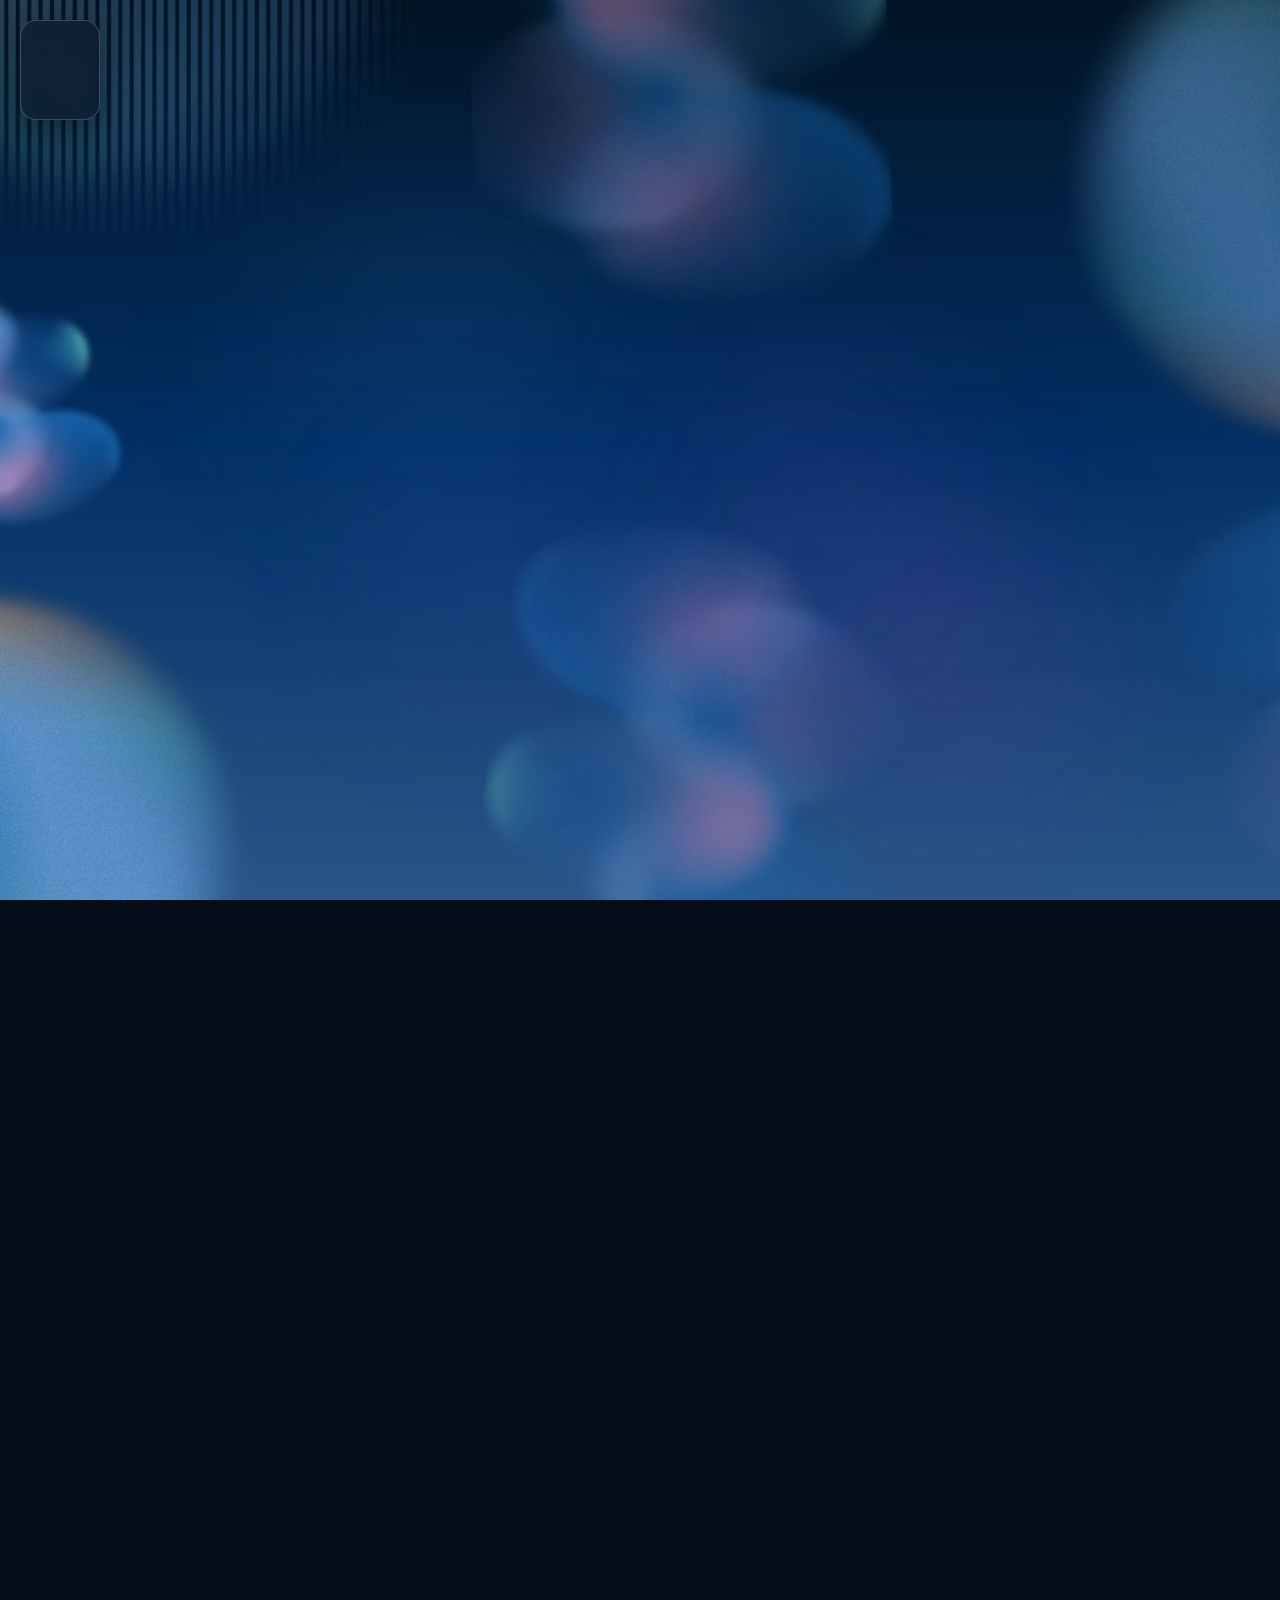
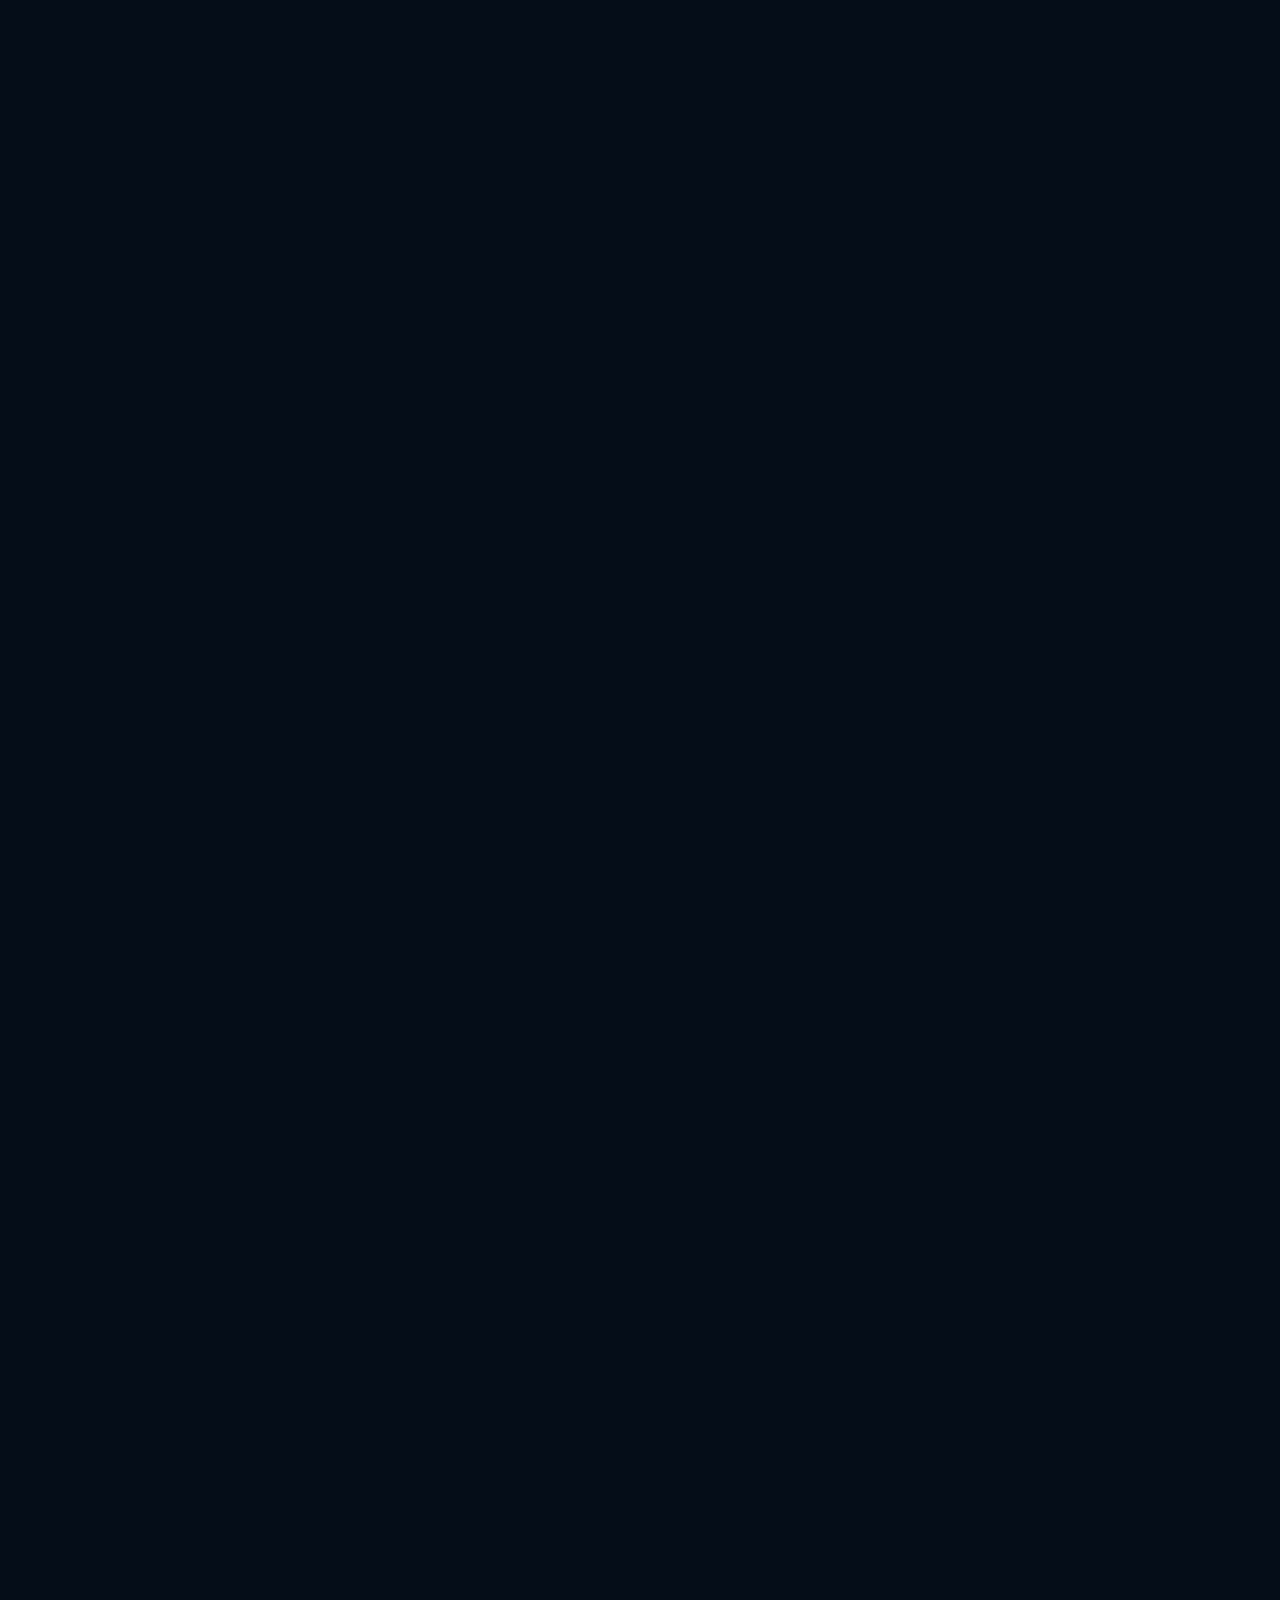
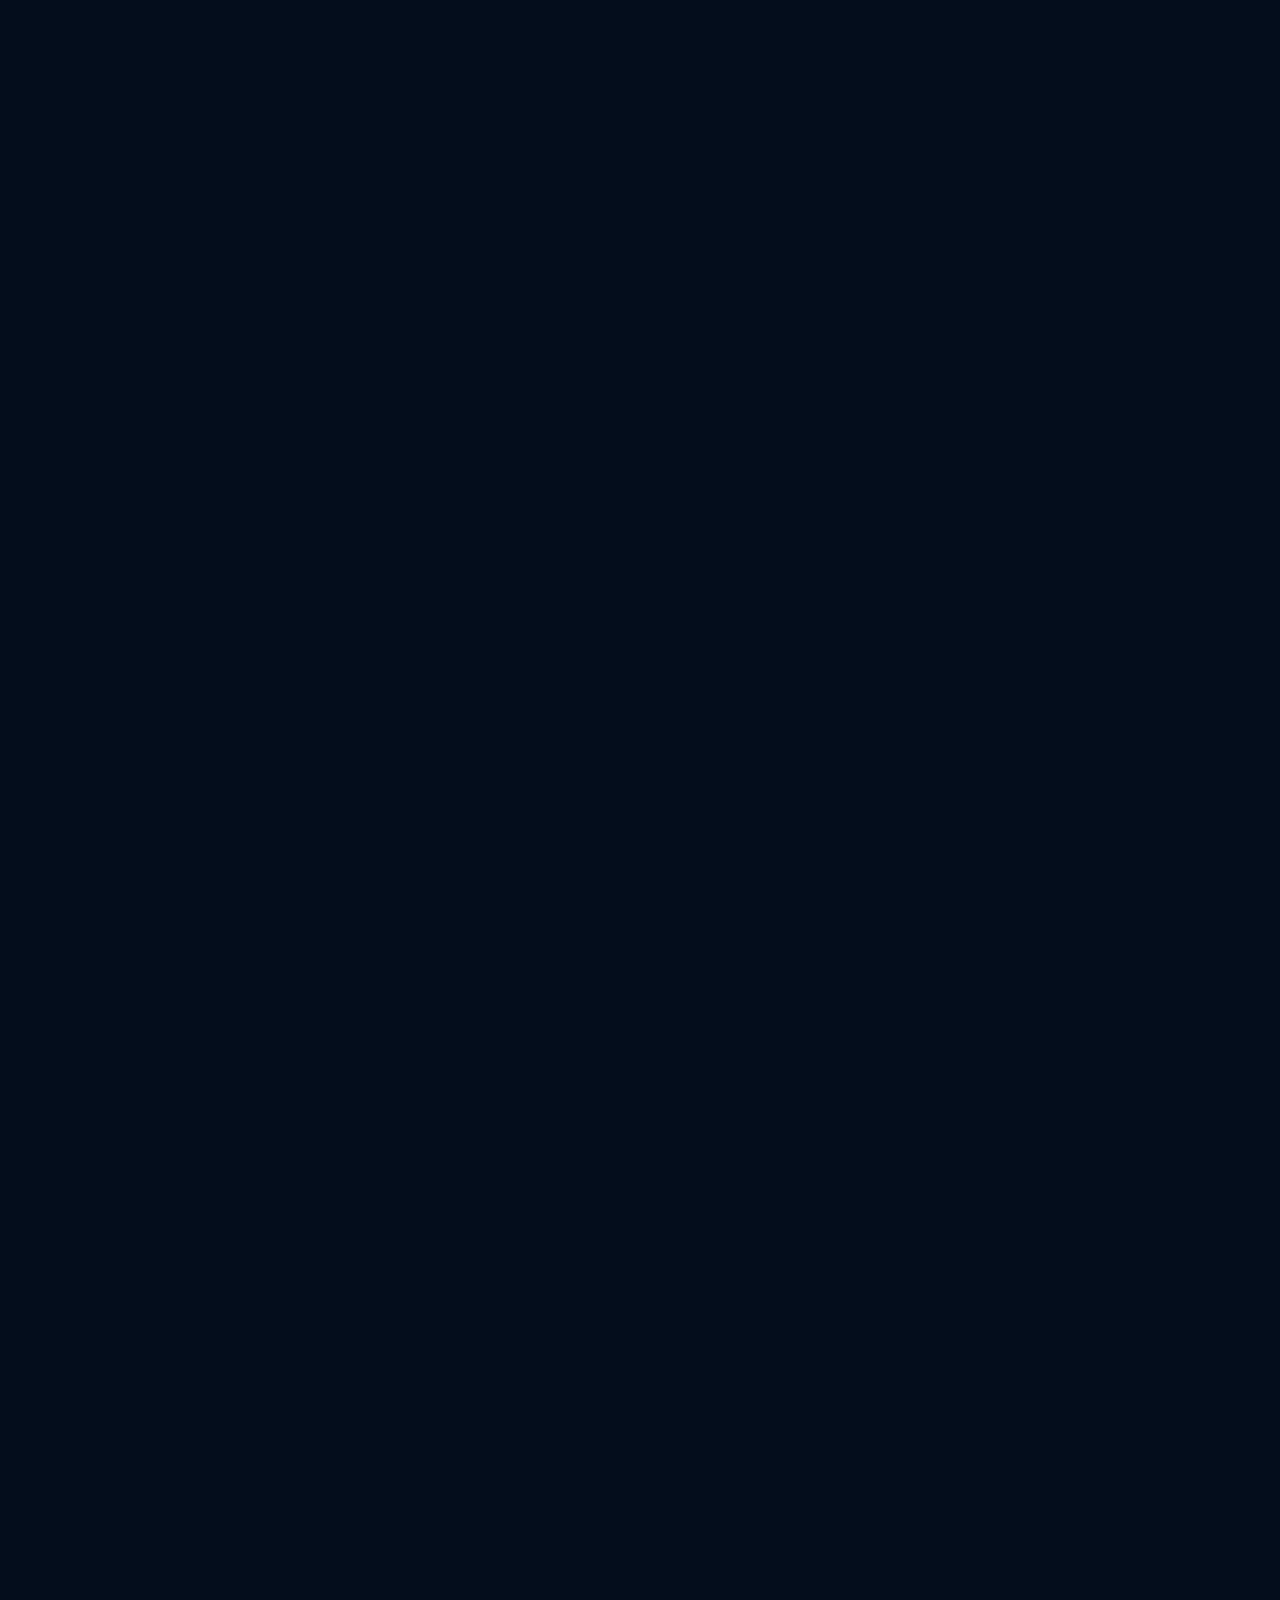
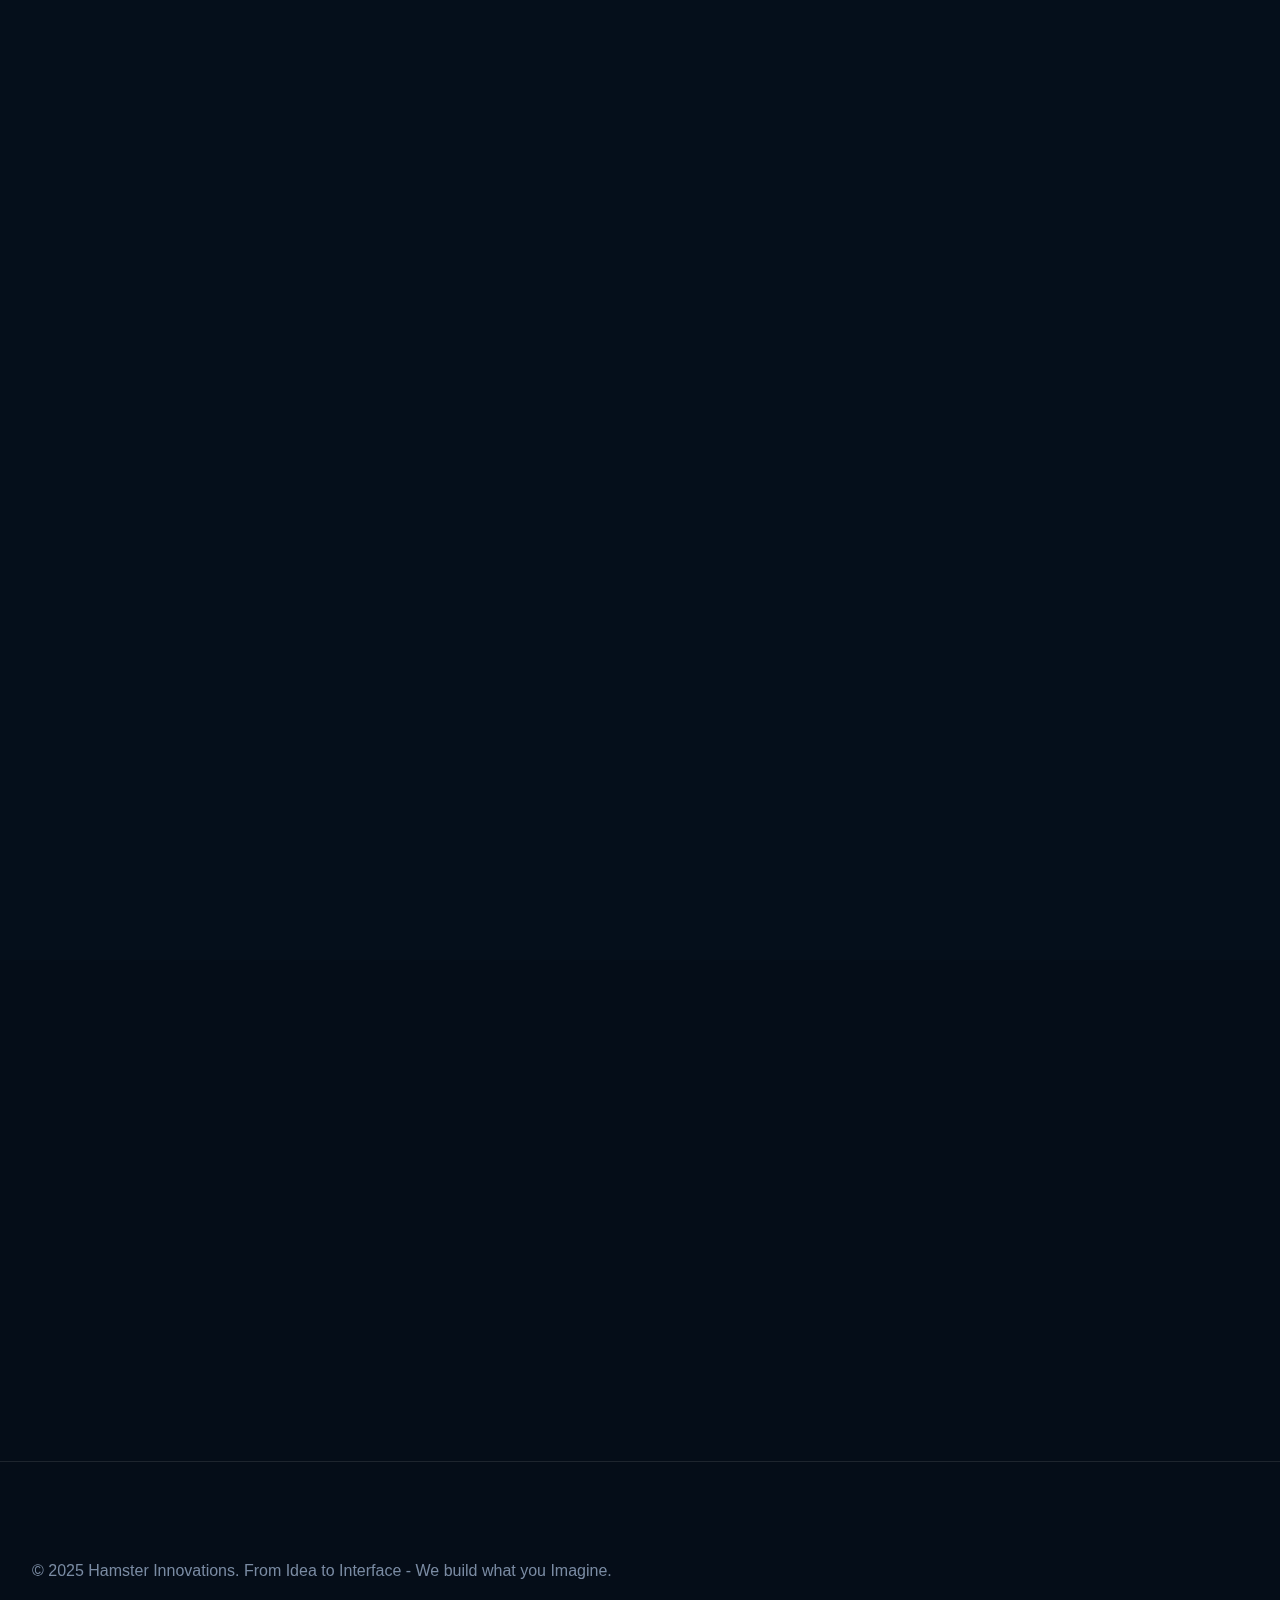
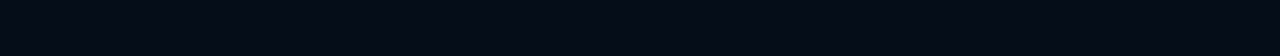
<file: contribution-tracker.html>
<!DOCTYPE html>
<html lang="en">
<head>
    <meta charset="UTF-8">
    <meta name="viewport" content="width=device-width, initial-scale=1.0">
    <meta name="description" content="Fund management system for chamas, SACCOs, and community groups with contribution tracking and analytics">
    <title>Contribution Tracker | Hamster Innovations</title>
    <link rel="icon" type="image/png" href="assets/icon.png">

    <!-- Google Fonts -->
    <link rel="preconnect" href="https://fonts.googleapis.com">
    <link rel="preconnect" href="https://fonts.gstatic.com" crossorigin>
    <link href="https://fonts.googleapis.com/css2?family=Poppins:wght@600;700;800&display=swap" rel="stylesheet">

    <!-- CRITICAL CSS - Inlined for fast first paint -->
    <style>
        /* Critical above-the-fold styles inlined for performance */
        *,*::before,*::after{box-sizing:border-box;margin:0;padding:0}
        html{-webkit-text-size-adjust:100%;scroll-behavior:smooth}
        body{min-height:100vh;line-height:1.6;-webkit-font-smoothing:antialiased;font-family:-apple-system,BlinkMacSystemFont,"Segoe UI",Roboto,sans-serif;color:#ffffff;background-color:#050d18;overflow-x:hidden}
        :root{--color-bg-dark:#0a1628;--color-bg-darker:#050d18;--color-primary:#4a90e2;--color-secondary:#6b5dd1;--color-text-primary:#ffffff;--color-text-secondary:#b8c5d6;--color-text-muted:#7a8ba3;--font-size-base:1rem;--font-size-lg:clamp(1.125rem,2vw,1.25rem);--font-size-xl:clamp(1.25rem,2.5vw,1.5rem);--font-size-2xl:clamp(1.5rem,3vw,2rem);--font-size-3xl:clamp(1.75rem,4vw,2.5rem);--font-size-4xl:clamp(2rem,5vw,3rem);--font-size-5xl:clamp(2.25rem,6vw,3.5rem);--spacing-xs:0.5rem;--spacing-sm:1rem;--spacing-md:clamp(1.5rem,3vw,2rem);--spacing-lg:clamp(2rem,4vw,3rem);--spacing-xl:clamp(2.5rem,5vw,4rem);--spacing-2xl:clamp(3rem,6vw,5rem);--spacing-3xl:clamp(4rem,8vw,6rem);--max-width:1280px;--border-radius-sm:0.5rem;--border-radius-md:1rem;--font-primary:-apple-system,BlinkMacSystemFont,"Segoe UI",Roboto,sans-serif;--font-heading:"Segoe UI",system-ui,sans-serif;--z-background:-1;--z-content:1;--z-nav:100;--z-toggle:110}
        .background-layer{position:fixed;top:0;left:0;width:100%;height:100%;z-index:-1}
        .background-image{position:fixed;top:0;left:0;width:100vw;height:100vh;background-image:url('assets/mobile_background.jpg');background-size:cover;background-position:center;background-repeat:no-repeat;opacity:0.9}
        .bokeh-overlay{position:absolute;top:0;left:0;width:100%;height:100%;overflow:hidden;pointer-events:none}
        .bokeh-element{position:absolute;border-radius:50%;filter:blur(60px);opacity:0.08}
        .bokeh-1{width:200px;height:200px;background:radial-gradient(circle,var(--color-primary) 0%,transparent 70%);top:10%;left:15%}
        .bokeh-2{width:180px;height:180px;background:radial-gradient(circle,var(--color-secondary) 0%,transparent 70%);bottom:20%;right:10%}
        @media (max-width: 1024px) {
            .main-nav{position:fixed;top:16px;left:16px;right:16px;width:calc(100% - 32px);z-index:1100;padding:var(--spacing-sm) var(--spacing-md);background:rgba(10,22,40,0.6);backdrop-filter:blur(8px);border:1px solid rgba(255,255,255,0.2);border-radius:12px;box-shadow:0 4px 16px rgba(0,0,0,0.3);height:56px}
            .nav-container{display:flex;justify-content:space-between;align-items:center;height:100%;padding:0}
            .nav-logo{display:flex;align-items:center;gap:var(--spacing-sm)}
            .logo-link{display:flex;align-items:center;text-decoration:none}
            .logo-icon{width:36px;height:36px;border-radius:50%;object-fit:cover;border:2px solid rgba(74,144,226,0.3)}
            .company-name{font-family:'Poppins',var(--font-primary);font-size:1.25rem;font-weight:800;color:var(--color-text-primary);display:none}
            .nav-toggle{display:flex;flex-direction:column;justify-content:center;align-items:center;background:transparent;border:none;cursor:pointer;padding:8px;z-index:1100;position:absolute;right:var(--spacing-md);top:50%;transform:translateY(-50%);width:40px;height:40px}
            .nav-toggle:focus{outline:none}
            .nav-toggle:focus-visible{outline:2px solid var(--color-primary);outline-offset:2px}
            .nav-toggle .line{background:#ffffff;box-shadow:0 0 8px rgba(255,255,255,0.6);position:absolute;left:50%;transform:translateX(-50%);transition:transform 0.3s ease;width:24px;height:2.5px}
            .nav-toggle .line1{top:14px}
            .nav-toggle .line2{bottom:14px}
            .nav-menu{position:fixed;top:0;left:0;height:100vh;width:280px;max-width:75vw;background:rgba(10,22,40,1);padding:var(--spacing-2xl) var(--spacing-lg);transform:translateX(calc(-100% - 16px));transition:transform 0.8s cubic-bezier(0.4,0,0.2,1);z-index:1001;list-style:none;display:flex;flex-direction:column;gap:var(--spacing-md)}
        }
        .hero-section{min-height:calc(100vh - 56px);display:flex;flex-direction:column;align-items:center;justify-content:center;text-align:center;padding:var(--spacing-xl) var(--spacing-md);padding-top:calc(56px + var(--spacing-xl));position:relative}
        .hero-content{max-width:900px;margin:0 auto;position:relative;z-index:1}
        .hero-title{font-family:var(--font-heading);font-size:var(--font-size-4xl);font-weight:800;line-height:1.1;margin-bottom:var(--spacing-md);letter-spacing:-1px;color:var(--color-text-primary)}
        .hero-title .word{display:inline-block;margin:0 0.2em}
        .hero-tagline{font-size:var(--font-size-xl);font-weight:600;color:var(--color-primary);margin-bottom:var(--spacing-sm);font-style:italic}
        .hero-subtitle{font-size:var(--font-size-base);color:var(--color-text-secondary);margin-bottom:var(--spacing-lg);line-height:1.65}
        .hero-cta{display:flex;flex-direction:column;gap:var(--spacing-sm);width:100%}
        .btn{display:inline-block;padding:var(--spacing-md) var(--spacing-lg);border-radius:var(--border-radius-md);font-size:var(--font-size-base);font-weight:600;text-decoration:none;cursor:pointer;border:none;transition:all 0.18s ease;text-align:center;min-height:44px;display:flex;align-items:center;justify-content:center}
        .btn-primary{background:linear-gradient(135deg,var(--color-primary),var(--color-secondary));color:var(--color-text-primary);box-shadow:0 0 20px rgba(74,144,226,0.15)}
        .btn-secondary{background:rgba(255,255,255,0.1);color:var(--color-text-primary);border:1px solid rgba(255,255,255,0.2);backdrop-filter:blur(10px)}
        .content-container{max-width:var(--max-width);margin:0 auto;padding:0 var(--spacing-md)}
    </style>

    <!-- CSS Files - Optimized Load Order -->
    <link rel="stylesheet" href="css/base.css">
    <link rel="stylesheet" href="css/main.css">
    <link rel="stylesheet" href="css/responsive.css">
    <link rel="stylesheet" href="css/animations.css">
    <link rel="stylesheet" href="css/transitions.css">
</head>
<body>
    <!-- Animated Background Layer -->
    <div class="background-layer">
        <div class="background-image"></div>
        <div class="bokeh-overlay">
            <div class="bokeh-element bokeh-1"></div>
            <div class="bokeh-element bokeh-2"></div>
            <div class="bokeh-element bokeh-3"></div>
            <div class="bokeh-element bokeh-4"></div>
        </div>
    </div>

    <!-- Navigation -->
    <nav class="main-nav" id="mainNav">
        <div class="nav-container">
            <div class="nav-logo">
                <a href="index.html" class="logo-link">
                    <img src="assets/icon.png" alt="Hamster Innovations" class="logo-icon">
                    <span class="company-name">Hamster Innovations</span>
                </a>
            </div>
            <ul class="nav-menu" id="navMenu">
                <li><a href="#features" class="nav-link">Features</a></li>
                <li><a href="#analytics" class="nav-link">Analytics</a></li>
                <li><a href="#cta" class="nav-link">Get Started</a></li>
            </ul>
            <button class="nav-toggle" id="navToggle" aria-label="Toggle menu">
                <span class="line line1"></span>
                <span class="line line2"></span>
            </button>
        </div>
    </nav>

    <!-- Navigation Backdrop (Mobile) -->
    <div class="nav-backdrop" id="navBackdrop"></div>

    <!-- Hero Section -->
    <section id="hero" class="hero-section" style="min-height: 60vh;">
        <div class="hero-content">
            <h1 class="hero-title" data-animate="title">
                <span class="word">Contribution</span>
                <span class="word">Tracker</span>
            </h1>
            <p class="hero-tagline" data-animate="fade-up">
                Fund Management for Chamas, SACCOs & Community Groups
            </p>
            <p class="hero-subtitle" data-animate="fade-up">
                Track group contributions, manage multiple funds with goal setting, generate transparent financial reports, and synchronize data to the cloud — perfect for community savings and investment groups
            </p>
        </div>
    </section>

    <!-- Product Screenshot Hero -->
    <section style="padding: 2rem 0;">
        <div class="content-container">
            <div class="product-screenshot" data-animate="fade-up" style="text-align: center;">
                <img src="images/products/contribution-tracker/hero-dashboard.png" alt="Contribution Dashboard with Fund Progress" style="max-width: 100%; border-radius: 1rem; border: 1px solid rgba(255, 255, 255, 0.1);">
            </div>
        </div>
    </section>

    <!-- Core Features Section -->
    <section id="features" class="features-tabs-section">
        <div class="content-container">
            <div class="section-header" data-animate="fade-up">
                <h2 class="section-title">Core Features</h2>
                <p class="section-subtitle">Everything you need for transparent group financial management</p>
            </div>

            <!-- Feature Grid -->
            <div class="bento-grid" data-animate="bento-reveal" style="margin-top: 3rem; grid-auto-rows: 150px;">
                <!-- Feature 1: Fund Management -->
                <div class="bento-card large" data-animate="fade-up">
                    <div class="bento-content">
                        <div style="font-size: 3rem; margin-bottom: 1rem;">💰</div>
                        <h3 style="font-size: 1.5rem; margin-bottom: 0.75rem;">Fund Tracking & Management</h3>
                        <p style="margin-bottom: 1rem;">Create and manage multiple fund types with flexible categorization. Set target amounts and track progress with visual indicators. Easy fund creation with real-time goal achievement monitoring for all your group's financial objectives.</p>
                        <ul style="list-style: none; padding: 0; display: flex; flex-wrap: wrap; gap: 0.5rem;">
                            <li style="background: rgba(74, 144, 226, 0.1); padding: 0.4rem 0.8rem; border-radius: 0.3rem; font-size: 0.85rem;">✓ Multiple Funds</li>
                            <li style="background: rgba(74, 144, 226, 0.1); padding: 0.4rem 0.8rem; border-radius: 0.3rem; font-size: 0.85rem;">✓ Goal Tracking</li>
                            <li style="background: rgba(74, 144, 226, 0.1); padding: 0.4rem 0.8rem; border-radius: 0.3rem; font-size: 0.85rem;">✓ Progress Indicators</li>
                        </ul>
                    </div>
                </div>

                <!-- Feature 2: Group Management -->
                <div class="bento-card large" data-animate="fade-up">
                    <div class="bento-content">
                        <div style="font-size: 2.5rem; margin-bottom: 0.75rem;">👥</div>
                        <h3 style="font-size: 1.3rem; margin-bottom: 0.5rem;">Group Management</h3>
                        <p style="margin-bottom: 1rem;">Organize contributors into groups with flexible sorting options (alphabetical, contribution-based). Track group performance and identify top contributors with leaderboard-style rankings.</p>
                        <ul style="list-style: none; padding: 0; display: flex; flex-wrap: wrap; gap: 0.5rem;">
                            <li style="background: rgba(74, 144, 226, 0.1); padding: 0.4rem 0.8rem; border-radius: 0.3rem; font-size: 0.85rem;">✓ Flexible Sorting</li>
                            <li style="background: rgba(74, 144, 226, 0.1); padding: 0.4rem 0.8rem; border-radius: 0.3rem; font-size: 0.85rem;">✓ Performance Tracking</li>
                            <li style="background: rgba(74, 144, 226, 0.1); padding: 0.4rem 0.8rem; border-radius: 0.3rem; font-size: 0.85rem;">✓ Leaderboard Rankings</li>
                        </ul>
                    </div>
                </div>

                <!-- Feature 3: Payment Tracking -->
                <div class="bento-card large" data-animate="fade-up">
                    <div class="bento-content">
                        <div style="font-size: 2.5rem; margin-bottom: 0.75rem;">💳</div>
                        <h3 style="font-size: 1.3rem; margin-bottom: 0.5rem;">Payment Tracking</h3>
                        <p style="margin-bottom: 1rem;">Record and track individual payments with powerful search and filter capabilities. Export payment data in multiple formats for accounting and reporting purposes.</p>
                        <ul style="list-style: none; padding: 0; display: flex; flex-wrap: wrap; gap: 0.5rem;">
                            <li style="background: rgba(74, 144, 226, 0.1); padding: 0.4rem 0.8rem; border-radius: 0.3rem; font-size: 0.85rem;">✓ Payment Records</li>
                            <li style="background: rgba(74, 144, 226, 0.1); padding: 0.4rem 0.8rem; border-radius: 0.3rem; font-size: 0.85rem;">✓ Search & Filter</li>
                            <li style="background: rgba(74, 144, 226, 0.1); padding: 0.4rem 0.8rem; border-radius: 0.3rem; font-size: 0.85rem;">✓ Data Export</li>
                        </ul>
                    </div>
                </div>

                <!-- Feature 4: Expense Management -->
                <div class="bento-card large" data-animate="fade-up">
                    <div class="bento-content">
                        <div style="font-size: 2.5rem; margin-bottom: 0.75rem;">💸</div>
                        <h3 style="font-size: 1.3rem; margin-bottom: 0.5rem;">Expense Management</h3>
                        <p style="margin-bottom: 1rem;">Categorized expense tracking for supplies, maintenance, utilities, and management. Filter by date ranges with vendor tracking and search functionality.</p>
                        <ul style="list-style: none; padding: 0; display: flex; flex-wrap: wrap; gap: 0.5rem;">
                            <li style="background: rgba(74, 144, 226, 0.1); padding: 0.4rem 0.8rem; border-radius: 0.3rem; font-size: 0.85rem;">✓ Categorized Expenses</li>
                            <li style="background: rgba(74, 144, 226, 0.1); padding: 0.4rem 0.8rem; border-radius: 0.3rem; font-size: 0.85rem;">✓ Vendor Tracking</li>
                            <li style="background: rgba(74, 144, 226, 0.1); padding: 0.4rem 0.8rem; border-radius: 0.3rem; font-size: 0.85rem;">✓ Date Filtering</li>
                        </ul>
                    </div>
                </div>

                <!-- Feature 5: Cloud Sync -->
                <div class="bento-card large" data-animate="fade-up">
                    <div class="bento-content">
                        <div style="font-size: 2.5rem; margin-bottom: 0.75rem;">☁️</div>
                        <h3 style="font-size: 1.3rem; margin-bottom: 0.5rem;">Google Sheets Integration</h3>
                        <p style="margin-bottom: 1rem;">Seamless cloud backup and synchronization with Google Sheets. Test connections, setup sync, and perform bidirectional data synchronization for secure offsite backups.</p>
                        <ul style="list-style: none; padding: 0; display: flex; flex-wrap: wrap; gap: 0.5rem;">
                            <li style="background: rgba(74, 144, 226, 0.1); padding: 0.4rem 0.8rem; border-radius: 0.3rem; font-size: 0.85rem;">✓ Cloud Backup</li>
                            <li style="background: rgba(74, 144, 226, 0.1); padding: 0.4rem 0.8rem; border-radius: 0.3rem; font-size: 0.85rem;">✓ Auto Sync</li>
                            <li style="background: rgba(74, 144, 226, 0.1); padding: 0.4rem 0.8rem; border-radius: 0.3rem; font-size: 0.85rem;">✓ Bidirectional Sync</li>
                        </ul>
                    </div>
                </div>

                <!-- Feature 6: Smart Calculator -->
                <div class="bento-card large" data-animate="fade-up">
                    <div class="bento-content">
                        <div style="font-size: 2.5rem; margin-bottom: 0.75rem;">🧮</div>
                        <h3 style="font-size: 1.3rem; margin-bottom: 0.5rem;">Smart Calculator & Tools</h3>
                        <p style="margin-bottom: 1rem;">Built-in calculator with calculation history. Data export in multiple formats. Import/restore functionality for data migration and backup management.</p>
                        <ul style="list-style: none; padding: 0; display: flex; flex-wrap: wrap; gap: 0.5rem;">
                            <li style="background: rgba(74, 144, 226, 0.1); padding: 0.4rem 0.8rem; border-radius: 0.3rem; font-size: 0.85rem;">✓ Built-in Calculator</li>
                            <li style="background: rgba(74, 144, 226, 0.1); padding: 0.4rem 0.8rem; border-radius: 0.3rem; font-size: 0.85rem;">✓ Multi-Format Export</li>
                            <li style="background: rgba(74, 144, 226, 0.1); padding: 0.4rem 0.8rem; border-radius: 0.3rem; font-size: 0.85rem;">✓ Data Import/Restore</li>
                        </ul>
                    </div>
                </div>
            </div>
        </div>
    </section>

    <!-- Analytics Dashboard Showcase -->
    <section id="analytics" style="padding: 4rem 0; background: rgba(74, 144, 226, 0.02);">
        <div class="content-container">
            <div class="section-header" data-animate="fade-up" style="text-align: center; margin-bottom: 2rem;">
                <h2 class="section-title">Transparent Financial Analytics</h2>
                <p class="section-subtitle">Build trust with detailed insights and comprehensive contribution tracking</p>
            </div>
            <div class="product-screenshot" data-animate="fade-up" style="text-align: center;">
                <img src="images/products/contribution-tracker/analytics-dashboard.png" alt="Analytics Dashboard with Fund Progress & Contribution Charts" style="max-width: 100%; border-radius: 1rem; border: 1px solid rgba(255, 255, 255, 0.1);">
            </div>
            <div style="margin-top: 2rem; display: grid; grid-template-columns: repeat(auto-fit, minmax(250px, 1fr)); gap: 1.5rem;">
                <div style="text-align: center;" data-animate="fade-up">
                    <h4 style="font-size: 1.1rem; margin-bottom: 0.5rem;">📊 Fund Performance</h4>
                    <p style="font-size: 0.9rem; color: var(--color-text-muted);">Collection progress, goal achievement, fund trends</p>
                </div>
                <div style="text-align: center;" data-animate="fade-up">
                    <h4 style="font-size: 1.1rem; margin-bottom: 0.5rem;">👥 Contribution Analytics</h4>
                    <p style="font-size: 0.9rem; color: var(--color-text-muted);">Group performance, top contributors, rankings</p>
                </div>
                <div style="text-align: center;" data-animate="fade-up">
                    <h4 style="font-size: 1.1rem; margin-bottom: 0.5rem;">💰 Collections vs Expenses</h4>
                    <p style="font-size: 0.9rem; color: var(--color-text-muted);">Comparative analysis, expense breakdown, balance trends</p>
                </div>
            </div>
        </div>
    </section>

    <!-- CTA Section -->
    <section id="cta" class="contact-section" style="padding: 4rem 0; text-align: center;">
        <div class="content-container">
            <div class="section-header" data-animate="fade-up">
                <h2 class="section-title">Interested in This Solution?</h2>
                <p class="section-subtitle">Let's discuss how this could help your chama or SACCO</p>
            </div>
            <div class="hero-cta" data-animate="fade-up" style="margin-top: 2rem; justify-content: center;">
                <a href="https://wa.me/254717205175?text=Hi!%20I'm%20interested%20in%20learning%20more%20about%20the%20Contribution%20Tracker" target="_blank" class="btn btn-primary">Chat on WhatsApp</a>
                <a href="index.html#contact" class="btn btn-secondary">Send Email</a>
            </div>
        </div>
    </section>

    <!-- Footer -->
    <footer class="main-footer">
        <div class="content-container">
            <p>&copy; 2025 Hamster Innovations. From Idea to Interface - We build what you Imagine.</p>
        </div>
    </footer>

    <!-- JavaScript Files -->
    <script src="js/utils.js"></script>
    <script src="js/animations.js"></script>
    <script src="js/main.js"></script>
    <script src="js/page-transitions.js"></script>
</body>
</html>
</file>
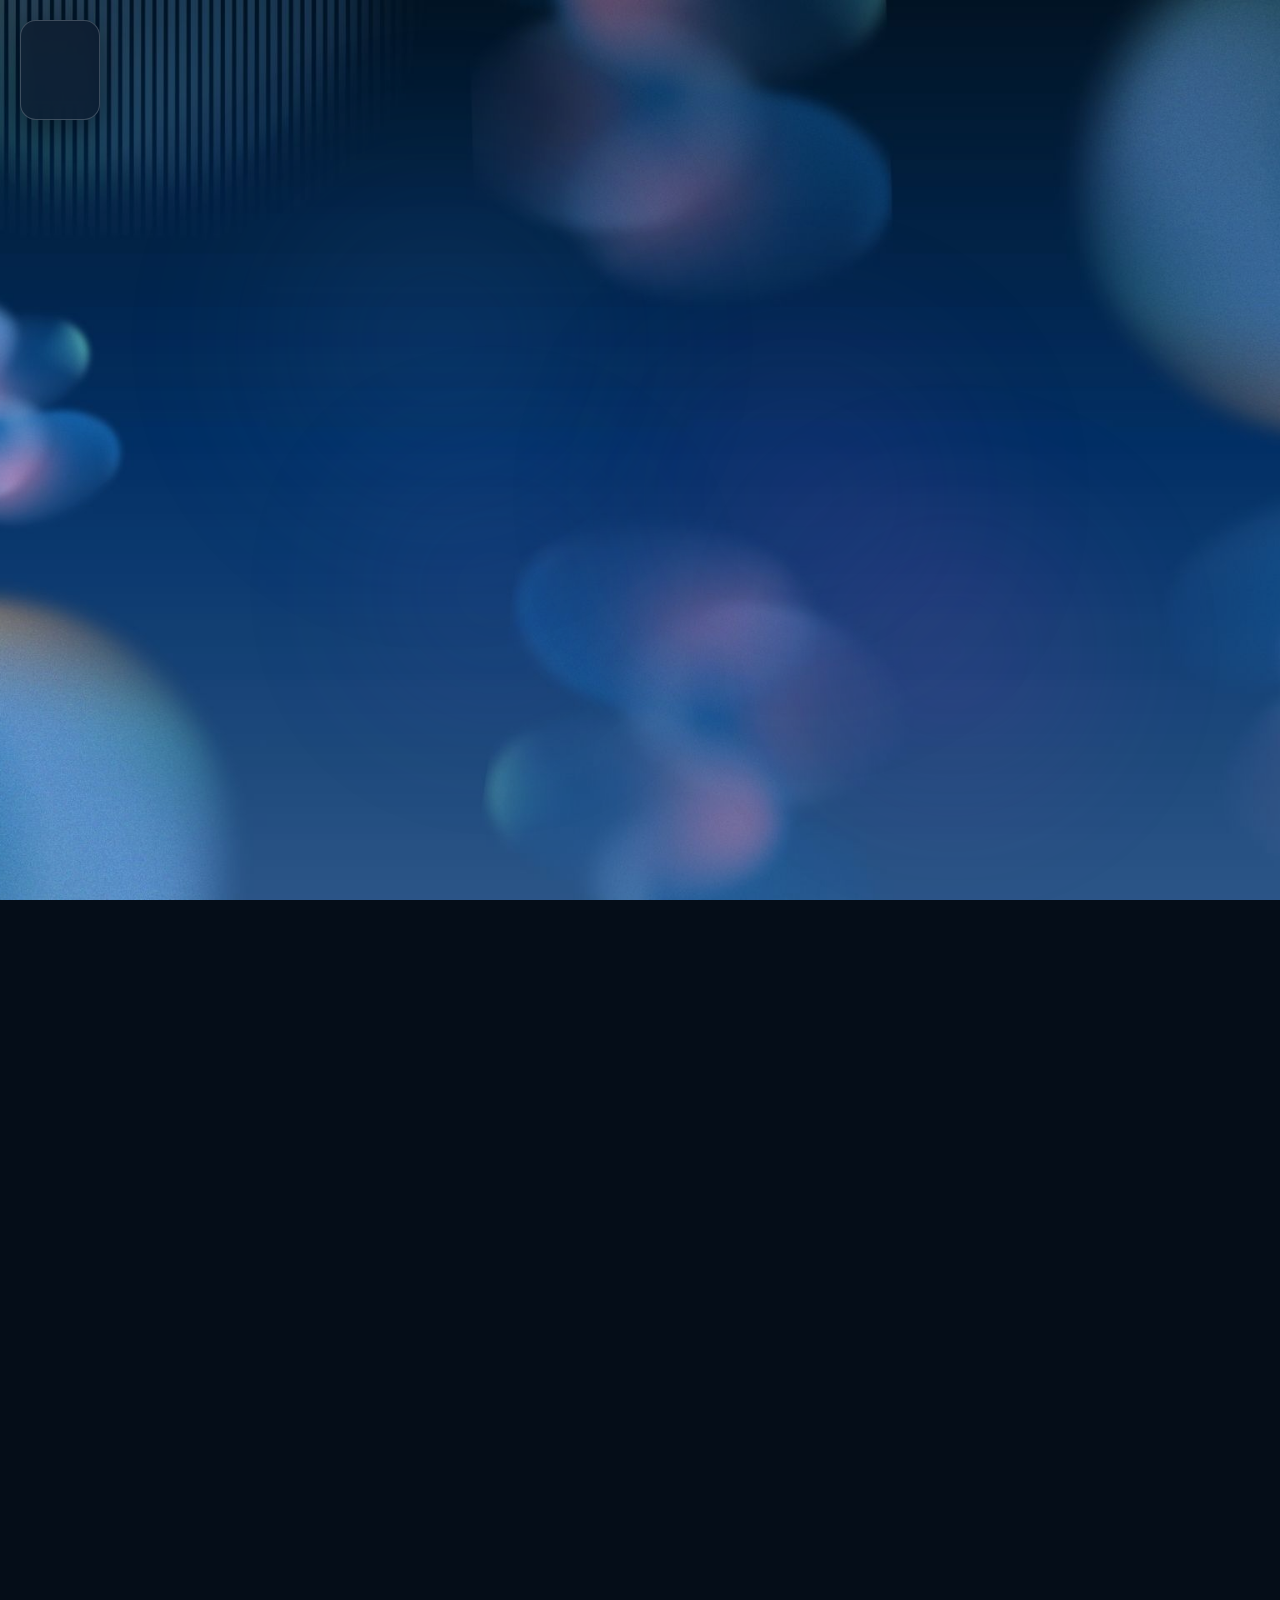
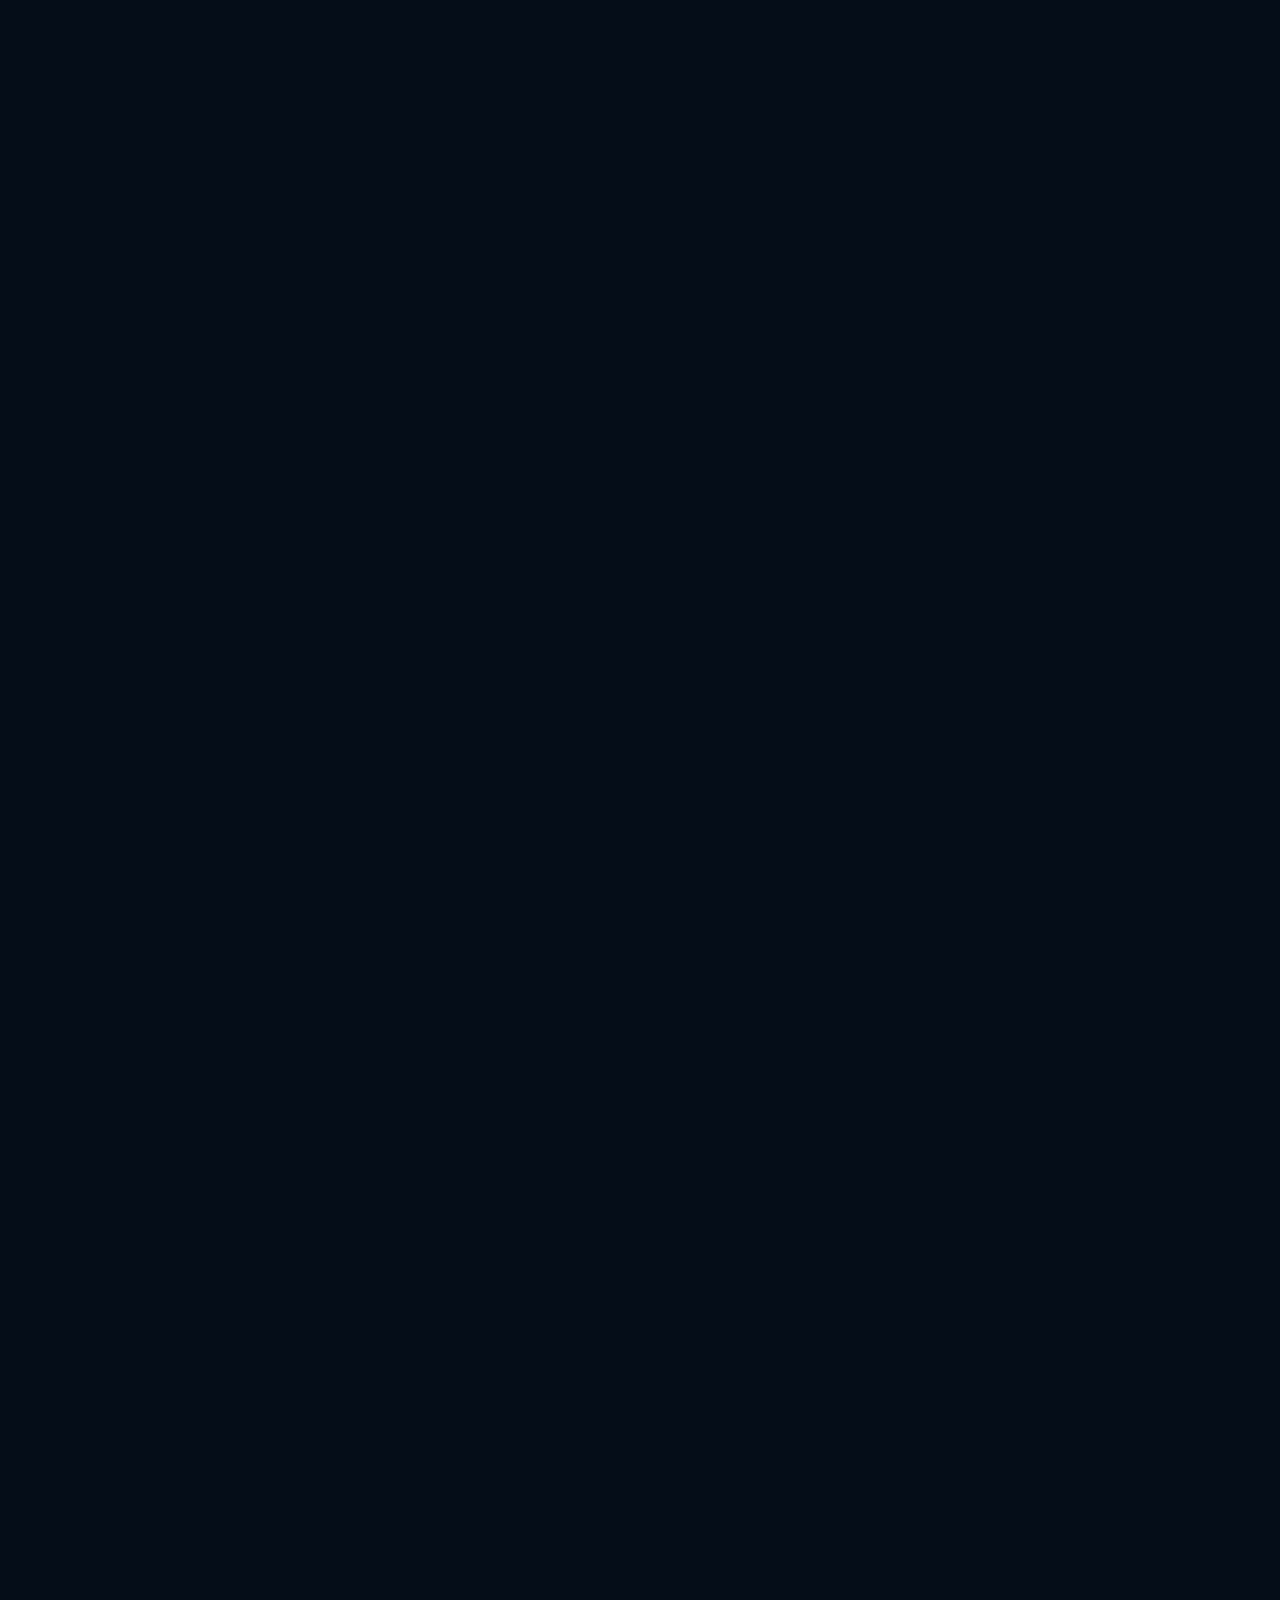
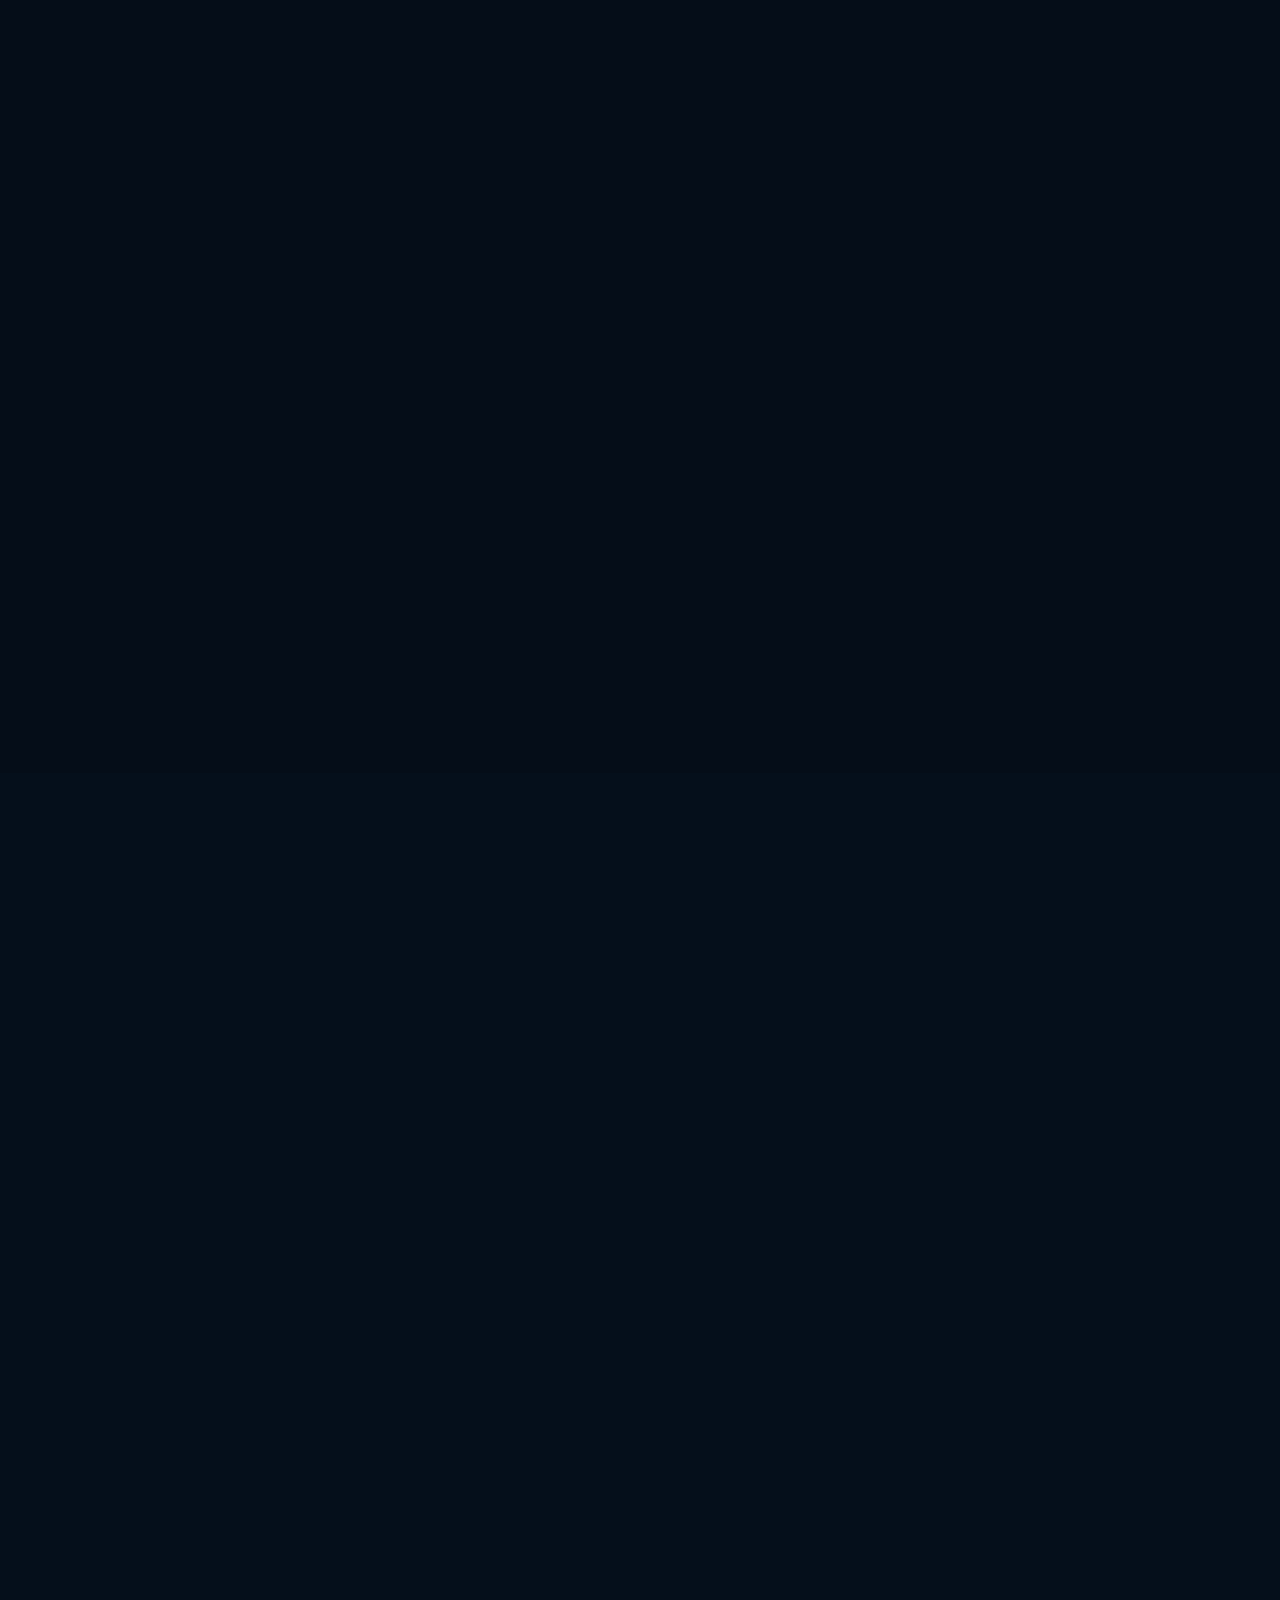
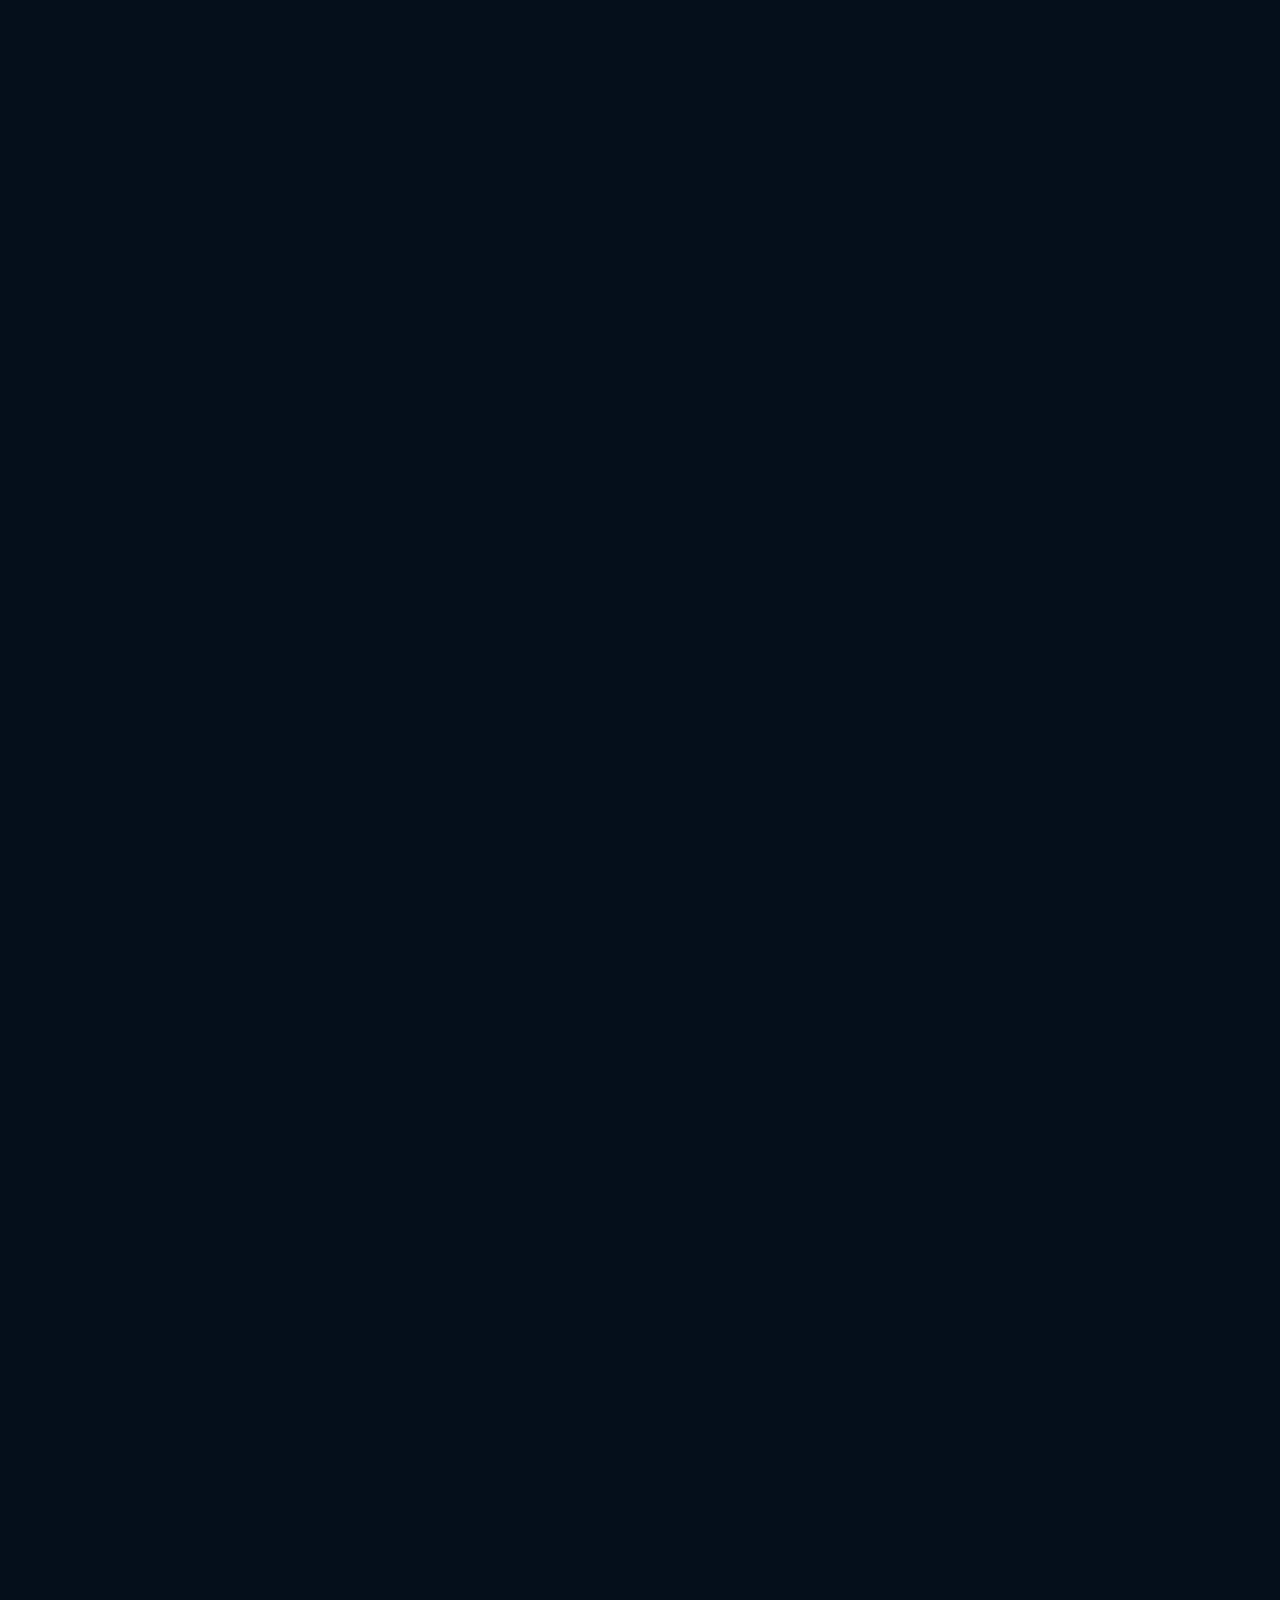
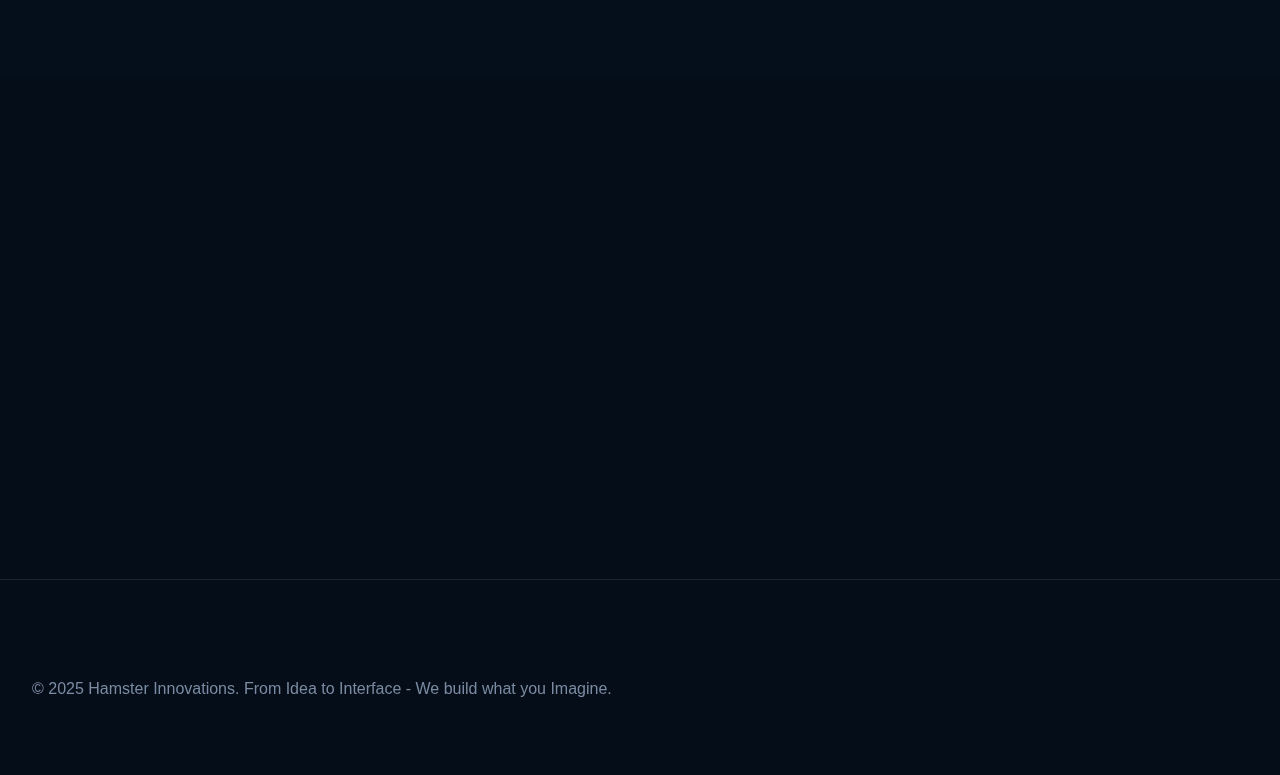
<file: gym-management.html>
<!DOCTYPE html>
<html lang="en">
<head>
    <meta charset="UTF-8">
    <meta name="viewport" content="width=device-width, initial-scale=1.0">
    <meta name="description" content="Comprehensive gym management system with member tracking, billing, equipment management, and class scheduling">
    <title>Gym Management System | Hamster Innovations</title>
    <link rel="icon" type="image/png" href="assets/icon.png">

    <!-- Google Fonts -->
    <link rel="preconnect" href="https://fonts.googleapis.com">
    <link rel="preconnect" href="https://fonts.gstatic.com" crossorigin>
    <link href="https://fonts.googleapis.com/css2?family=Poppins:wght@600;700;800&display=swap" rel="stylesheet">

    <!-- CRITICAL CSS - Inlined for fast first paint -->
    <style>
        /* Critical above-the-fold styles inlined for performance */
        *,*::before,*::after{box-sizing:border-box;margin:0;padding:0}
        html{-webkit-text-size-adjust:100%;scroll-behavior:smooth}
        body{min-height:100vh;line-height:1.6;-webkit-font-smoothing:antialiased;font-family:-apple-system,BlinkMacSystemFont,"Segoe UI",Roboto,sans-serif;color:#ffffff;background-color:#050d18;overflow-x:hidden}
        :root{--color-bg-dark:#0a1628;--color-bg-darker:#050d18;--color-primary:#4a90e2;--color-secondary:#6b5dd1;--color-text-primary:#ffffff;--color-text-secondary:#b8c5d6;--color-text-muted:#7a8ba3;--font-size-base:1rem;--font-size-lg:clamp(1.125rem,2vw,1.25rem);--font-size-xl:clamp(1.25rem,2.5vw,1.5rem);--font-size-2xl:clamp(1.5rem,3vw,2rem);--font-size-3xl:clamp(1.75rem,4vw,2.5rem);--font-size-4xl:clamp(2rem,5vw,3rem);--font-size-5xl:clamp(2.25rem,6vw,3.5rem);--spacing-xs:0.5rem;--spacing-sm:1rem;--spacing-md:clamp(1.5rem,3vw,2rem);--spacing-lg:clamp(2rem,4vw,3rem);--spacing-xl:clamp(2.5rem,5vw,4rem);--spacing-2xl:clamp(3rem,6vw,5rem);--spacing-3xl:clamp(4rem,8vw,6rem);--max-width:1280px;--border-radius-sm:0.5rem;--border-radius-md:1rem;--font-primary:-apple-system,BlinkMacSystemFont,"Segoe UI",Roboto,sans-serif;--font-heading:"Segoe UI",system-ui,sans-serif;--z-background:-1;--z-content:1;--z-nav:100;--z-toggle:110}
        .background-layer{position:fixed;top:0;left:0;width:100%;height:100%;z-index:-1}
        .background-image{position:fixed;top:0;left:0;width:100vw;height:100vh;background-image:url('assets/mobile_background.jpg');background-size:cover;background-position:center;background-repeat:no-repeat;opacity:0.9}
        .bokeh-overlay{position:absolute;top:0;left:0;width:100%;height:100%;overflow:hidden;pointer-events:none}
        .bokeh-element{position:absolute;border-radius:50%;filter:blur(60px);opacity:0.08}
        .bokeh-1{width:200px;height:200px;background:radial-gradient(circle,var(--color-primary) 0%,transparent 70%);top:10%;left:15%}
        .bokeh-2{width:180px;height:180px;background:radial-gradient(circle,var(--color-secondary) 0%,transparent 70%);bottom:20%;right:10%}
        @media (max-width: 1024px) {
            .main-nav{position:fixed;top:16px;left:16px;right:16px;width:calc(100% - 32px);z-index:1100;padding:var(--spacing-sm) var(--spacing-md);background:rgba(10,22,40,0.6);backdrop-filter:blur(8px);border:1px solid rgba(255,255,255,0.2);border-radius:12px;box-shadow:0 4px 16px rgba(0,0,0,0.3);height:56px}
            .nav-container{display:flex;justify-content:space-between;align-items:center;height:100%;padding:0}
            .nav-logo{display:flex;align-items:center;gap:var(--spacing-sm)}
            .logo-link{display:flex;align-items:center;text-decoration:none}
            .logo-icon{width:36px;height:36px;border-radius:50%;object-fit:cover;border:2px solid rgba(74,144,226,0.3)}
            .company-name{font-family:'Poppins',var(--font-primary);font-size:1.25rem;font-weight:800;color:var(--color-text-primary);display:none}
            .nav-toggle{display:flex;flex-direction:column;justify-content:center;align-items:center;background:transparent;border:none;cursor:pointer;padding:8px;z-index:1100;position:absolute;right:var(--spacing-md);top:50%;transform:translateY(-50%);width:40px;height:40px}
            .nav-toggle:focus{outline:none}
            .nav-toggle:focus-visible{outline:2px solid var(--color-primary);outline-offset:2px}
            .nav-toggle .line{background:#ffffff;box-shadow:0 0 8px rgba(255,255,255,0.6);position:absolute;left:50%;transform:translateX(-50%);transition:transform 0.3s ease;width:24px;height:2.5px}
            .nav-toggle .line1{top:14px}
            .nav-toggle .line2{bottom:14px}
            .nav-menu{position:fixed;top:0;left:0;height:100vh;width:280px;max-width:75vw;background:rgba(10,22,40,1);padding:var(--spacing-2xl) var(--spacing-lg);transform:translateX(calc(-100% - 16px));transition:transform 0.8s cubic-bezier(0.4,0,0.2,1);z-index:1001;list-style:none;display:flex;flex-direction:column;gap:var(--spacing-md)}
        }
        .hero-section{min-height:calc(100vh - 56px);display:flex;flex-direction:column;align-items:center;justify-content:center;text-align:center;padding:var(--spacing-xl) var(--spacing-md);padding-top:calc(56px + var(--spacing-xl));position:relative}
        .hero-content{max-width:900px;margin:0 auto;position:relative;z-index:1}
        .hero-title{font-family:var(--font-heading);font-size:var(--font-size-4xl);font-weight:800;line-height:1.1;margin-bottom:var(--spacing-md);letter-spacing:-1px;color:var(--color-text-primary)}
        .hero-title .word{display:inline-block;margin:0 0.2em}
        .hero-tagline{font-size:var(--font-size-xl);font-weight:600;color:var(--color-primary);margin-bottom:var(--spacing-sm);font-style:italic}
        .hero-subtitle{font-size:var(--font-size-base);color:var(--color-text-secondary);margin-bottom:var(--spacing-lg);line-height:1.65}
        .hero-cta{display:flex;flex-direction:column;gap:var(--spacing-sm);width:100%}
        .btn{display:inline-block;padding:var(--spacing-md) var(--spacing-lg);border-radius:var(--border-radius-md);font-size:var(--font-size-base);font-weight:600;text-decoration:none;cursor:pointer;border:none;transition:all 0.18s ease;text-align:center;min-height:44px;display:flex;align-items:center;justify-content:center}
        .btn-primary{background:linear-gradient(135deg,var(--color-primary),var(--color-secondary));color:var(--color-text-primary);box-shadow:0 0 20px rgba(74,144,226,0.15)}
        .btn-secondary{background:rgba(255,255,255,0.1);color:var(--color-text-primary);border:1px solid rgba(255,255,255,0.2);backdrop-filter:blur(10px)}
        .content-container{max-width:var(--max-width);margin:0 auto;padding:0 var(--spacing-md)}
    </style>

    <!-- CSS Files - Optimized Load Order -->
    <link rel="stylesheet" href="css/base.css">
    <link rel="stylesheet" href="css/main.css">
    <link rel="stylesheet" href="css/responsive.css">
    <link rel="stylesheet" href="css/animations.css">
    <link rel="stylesheet" href="css/transitions.css">
</head>
<body>
    <!-- Animated Background Layer -->
    <div class="background-layer">
        <div class="background-image"></div>
        <div class="bokeh-overlay">
            <div class="bokeh-element bokeh-1"></div>
            <div class="bokeh-element bokeh-2"></div>
            <div class="bokeh-element bokeh-3"></div>
            <div class="bokeh-element bokeh-4"></div>
        </div>
    </div>

    <!-- Navigation -->
    <nav class="main-nav" id="mainNav">
        <div class="nav-container">
            <div class="nav-logo">
                <a href="index.html" class="logo-link">
                    <img src="assets/icon.png" alt="Hamster Innovations" class="logo-icon">
                    <span class="company-name">Hamster Innovations</span>
                </a>
            </div>
            <ul class="nav-menu" id="navMenu">
                <li><a href="#features" class="nav-link">Features</a></li>
                <li><a href="#analytics" class="nav-link">Analytics</a></li>
                <li><a href="#cta" class="nav-link">Get Started</a></li>
            </ul>
            <button class="nav-toggle" id="navToggle" aria-label="Toggle menu">
                <span class="line line1"></span>
                <span class="line line2"></span>
            </button>
        </div>
    </nav>

    <!-- Navigation Backdrop (Mobile) -->
    <div class="nav-backdrop" id="navBackdrop"></div>

    <!-- Hero Section -->
    <section id="hero" class="hero-section" style="min-height: 60vh;">
        <div class="hero-content">
            <h1 class="hero-title" data-animate="title">
                <span class="word">Gym</span>
                <span class="word">Management</span>
                <span class="word">System</span>
            </h1>
            <p class="hero-tagline" data-animate="fade-up">
                Complete Operations Management for Modern Fitness Centers
            </p>
            <p class="hero-subtitle" data-animate="fade-up">
                Streamline member registration, billing, equipment tracking, class scheduling, and analytics — all in one powerful desktop application
            </p>
        </div>
    </section>

    <!-- Product Screenshot Hero -->
    <section style="padding: 2rem 0;">
        <div class="content-container">
            <div class="product-screenshot" data-animate="fade-up" style="text-align: center;">
                <img src="images/products/gym-management/hero-dashboard.png" alt="Gym Dashboard Overview with Member Statistics" style="max-width: 100%; border-radius: 1rem; border: 1px solid rgba(255, 255, 255, 0.1);">
            </div>
        </div>
    </section>

    <!-- Core Features Section -->
    <section id="features" class="features-tabs-section">
        <div class="content-container">
            <div class="section-header" data-animate="fade-up">
                <h2 class="section-title">Core Features</h2>
                <p class="section-subtitle">Everything you need to run a successful gym operation</p>
            </div>

            <!-- Feature Grid -->
            <div class="bento-grid" data-animate="bento-reveal" style="margin-top: 3rem; grid-auto-rows: 150px;">
                <!-- Feature 1: Member Management -->
                <div class="bento-card large" data-animate="fade-up">
                    <div class="bento-content">
                        <div style="font-size: 3rem; margin-bottom: 1rem;">👥</div>
                        <h3 style="font-size: 1.5rem; margin-bottom: 0.75rem;">Member Management</h3>
                        <p style="margin-bottom: 1rem;">Complete member profiles with membership tracking, status management (Active, Frozen, Expired), and search capabilities. Categorize by membership type (Basic, Premium, VIP) with automated expiry alerts.</p>
                        <ul style="list-style: none; padding: 0; display: flex; flex-wrap: wrap; gap: 0.5rem;">
                            <li style="background: rgba(74, 144, 226, 0.1); padding: 0.4rem 0.8rem; border-radius: 0.3rem; font-size: 0.85rem;">✓ Profile Management</li>
                            <li style="background: rgba(74, 144, 226, 0.1); padding: 0.4rem 0.8rem; border-radius: 0.3rem; font-size: 0.85rem;">✓ Status Tracking</li>
                            <li style="background: rgba(74, 144, 226, 0.1); padding: 0.4rem 0.8rem; border-radius: 0.3rem; font-size: 0.85rem;">✓ Auto Expiry Alerts</li>
                        </ul>
                    </div>
                </div>

                <!-- Feature 2: Payment Management -->
                <div class="bento-card large" data-animate="fade-up">
                    <div class="bento-content">
                        <div style="font-size: 2.5rem; margin-bottom: 0.75rem;">💳</div>
                        <h3 style="font-size: 1.3rem; margin-bottom: 0.5rem;">Payment Management</h3>
                        <p style="margin-bottom: 1rem;">Process payments with multiple methods (Cash, M-Pesa, Bank Transfer, Card). Track payment status with automated email reminders for overdue accounts.</p>
                        <ul style="list-style: none; padding: 0; display: flex; flex-wrap: wrap; gap: 0.5rem;">
                            <li style="background: rgba(74, 144, 226, 0.1); padding: 0.4rem 0.8rem; border-radius: 0.3rem; font-size: 0.85rem;">✓ Multi-Payment</li>
                            <li style="background: rgba(74, 144, 226, 0.1); padding: 0.4rem 0.8rem; border-radius: 0.3rem; font-size: 0.85rem;">✓ Status Tracking</li>
                            <li style="background: rgba(74, 144, 226, 0.1); padding: 0.4rem 0.8rem; border-radius: 0.3rem; font-size: 0.85rem;">✓ Email Reminders</li>
                        </ul>
                    </div>
                </div>

                <!-- Feature 3: Class & Trainer Management -->
                <div class="bento-card large" data-animate="fade-up">
                    <div class="bento-content">
                        <div style="font-size: 2.5rem; margin-bottom: 0.75rem;">🏋️</div>
                        <h3 style="font-size: 1.3rem; margin-bottom: 0.5rem;">Class & Trainer Management</h3>
                        <p style="margin-bottom: 1rem;">Schedule classes with timeline view, track trainer certifications with expiry alerts, assign clients, and monitor performance metrics and specializations.</p>
                        <ul style="list-style: none; padding: 0; display: flex; flex-wrap: wrap; gap: 0.5rem;">
                            <li style="background: rgba(74, 144, 226, 0.1); padding: 0.4rem 0.8rem; border-radius: 0.3rem; font-size: 0.85rem;">✓ Class Scheduling</li>
                            <li style="background: rgba(74, 144, 226, 0.1); padding: 0.4rem 0.8rem; border-radius: 0.3rem; font-size: 0.85rem;">✓ Certification Tracking</li>
                            <li style="background: rgba(74, 144, 226, 0.1); padding: 0.4rem 0.8rem; border-radius: 0.3rem; font-size: 0.85rem;">✓ Performance Metrics</li>
                        </ul>
                    </div>
                </div>

                <!-- Feature 4: Equipment Management -->
                <div class="bento-card large" data-animate="fade-up">
                    <div class="bento-content">
                        <div style="font-size: 2.5rem; margin-bottom: 0.75rem;">🔧</div>
                        <h3 style="font-size: 1.3rem; margin-bottom: 0.5rem;">Equipment Management</h3>
                        <p style="margin-bottom: 1rem;">Track equipment inventory by category (Cardio, Strength, Free Weights). Schedule maintenance, monitor status, and receive automated alerts for servicing.</p>
                        <ul style="list-style: none; padding: 0; display: flex; flex-wrap: wrap; gap: 0.5rem;">
                            <li style="background: rgba(74, 144, 226, 0.1); padding: 0.4rem 0.8rem; border-radius: 0.3rem; font-size: 0.85rem;">✓ Inventory Tracking</li>
                            <li style="background: rgba(74, 144, 226, 0.1); padding: 0.4rem 0.8rem; border-radius: 0.3rem; font-size: 0.85rem;">✓ Maintenance Schedule</li>
                            <li style="background: rgba(74, 144, 226, 0.1); padding: 0.4rem 0.8rem; border-radius: 0.3rem; font-size: 0.85rem;">✓ Service Alerts</li>
                        </ul>
                    </div>
                </div>

                <!-- Feature 5: Reports & Data Export -->
                <div class="bento-card large" data-animate="fade-up">
                    <div class="bento-content">
                        <div style="font-size: 2.5rem; margin-bottom: 0.75rem;">📈</div>
                        <h3 style="font-size: 1.3rem; margin-bottom: 0.5rem;">Reports & Data Export</h3>
                        <p style="margin-bottom: 1rem;">Generate financial reports, member analytics, and trainer performance reviews. Export data in PDF, CSV, or JSON. Google Sheets integration for cloud backup.</p>
                        <ul style="list-style: none; padding: 0; display: flex; flex-wrap: wrap; gap: 0.5rem;">
                            <li style="background: rgba(74, 144, 226, 0.1); padding: 0.4rem 0.8rem; border-radius: 0.3rem; font-size: 0.85rem;">✓ Financial Reports</li>
                            <li style="background: rgba(74, 144, 226, 0.1); padding: 0.4rem 0.8rem; border-radius: 0.3rem; font-size: 0.85rem;">✓ Data Export</li>
                            <li style="background: rgba(74, 144, 226, 0.1); padding: 0.4rem 0.8rem; border-radius: 0.3rem; font-size: 0.85rem;">✓ Cloud Backup</li>
                        </ul>
                    </div>
                </div>

                <!-- Feature 6: Email Automation -->
                <div class="bento-card large" data-animate="fade-up">
                    <div class="bento-content">
                        <div style="font-size: 2.5rem; margin-bottom: 0.75rem;">📧</div>
                        <h3 style="font-size: 1.3rem; margin-bottom: 0.5rem;">Email Automation</h3>
                        <p style="margin-bottom: 1rem;">Automated welcome messages, payment reminders, and expiry notifications. Birthday reminders and activity notifications keep you connected with members.</p>
                        <ul style="list-style: none; padding: 0; display: flex; flex-wrap: wrap; gap: 0.5rem;">
                            <li style="background: rgba(74, 144, 226, 0.1); padding: 0.4rem 0.8rem; border-radius: 0.3rem; font-size: 0.85rem;">✓ Welcome Emails</li>
                            <li style="background: rgba(74, 144, 226, 0.1); padding: 0.4rem 0.8rem; border-radius: 0.3rem; font-size: 0.85rem;">✓ Payment Reminders</li>
                            <li style="background: rgba(74, 144, 226, 0.1); padding: 0.4rem 0.8rem; border-radius: 0.3rem; font-size: 0.85rem;">✓ Birthday Alerts</li>
                        </ul>
                    </div>
                </div>
            </div>
        </div>
    </section>

    <!-- Analytics Dashboard Showcase -->
    <section id="analytics" style="padding: 4rem 0; background: rgba(74, 144, 226, 0.02);">
        <div class="content-container">
            <div class="section-header" data-animate="fade-up" style="text-align: center; margin-bottom: 2rem;">
                <h2 class="section-title">Powerful Analytics & Insights</h2>
                <p class="section-subtitle">Make data-driven decisions with comprehensive reports and real-time metrics</p>
            </div>
            <div class="product-screenshot" data-animate="fade-up" style="text-align: center;">
                <img src="images/products/gym-management/analytics-dashboard.png" alt="Analytics Dashboard with Charts & Performance Metrics" style="max-width: 100%; border-radius: 1rem; border: 1px solid rgba(255, 255, 255, 0.1);">
            </div>
            <div style="margin-top: 2rem; display: grid; grid-template-columns: repeat(auto-fit, minmax(250px, 1fr)); gap: 1.5rem;">
                <div style="text-align: center;" data-animate="fade-up">
                    <h4 style="font-size: 1.1rem; margin-bottom: 0.5rem;">📊 Financial Reports</h4>
                    <p style="font-size: 0.9rem; color: var(--color-text-muted);">Revenue, expenses, profit analysis with visual charts</p>
                </div>
                <div style="text-align: center;" data-animate="fade-up">
                    <h4 style="font-size: 1.1rem; margin-bottom: 0.5rem;">👥 Member Analytics</h4>
                    <p style="font-size: 0.9rem; color: var(--color-text-muted);">Registration trends, retention rates, demographics</p>
                </div>
                <div style="text-align: center;" data-animate="fade-up">
                    <h4 style="font-size: 1.1rem; margin-bottom: 0.5rem;">💪 Performance Tracking</h4>
                    <p style="font-size: 0.9rem; color: var(--color-text-muted);">Trainer performance, class utilization, equipment usage</p>
                </div>
            </div>
        </div>
    </section>

    <!-- CTA Section -->
    <section id="cta" class="contact-section" style="padding: 4rem 0; text-align: center;">
        <div class="content-container">
            <div class="section-header" data-animate="fade-up">
                <h2 class="section-title">Interested in This Solution?</h2>
                <p class="section-subtitle">Let's discuss how this could help your gym operations</p>
            </div>
            <div class="hero-cta" data-animate="fade-up" style="margin-top: 2rem; justify-content: center;">
                <a href="https://wa.me/254717205175?text=Hi!%20I'm%20interested%20in%20learning%20more%20about%20the%20Gym%20Management%20System" target="_blank" class="btn btn-primary">Chat on WhatsApp</a>
                <a href="index.html#contact" class="btn btn-secondary">Send Email</a>
            </div>
        </div>
    </section>

    <!-- Footer -->
    <footer class="main-footer">
        <div class="content-container">
            <p>&copy; 2025 Hamster Innovations. From Idea to Interface - We build what you Imagine.</p>
        </div>
    </footer>

    <!-- JavaScript Files -->
    <script src="js/utils.js"></script>
    <script src="js/animations.js"></script>
    <script src="js/main.js"></script>
    <script src="js/page-transitions.js"></script>
</body>
</html>
</file>
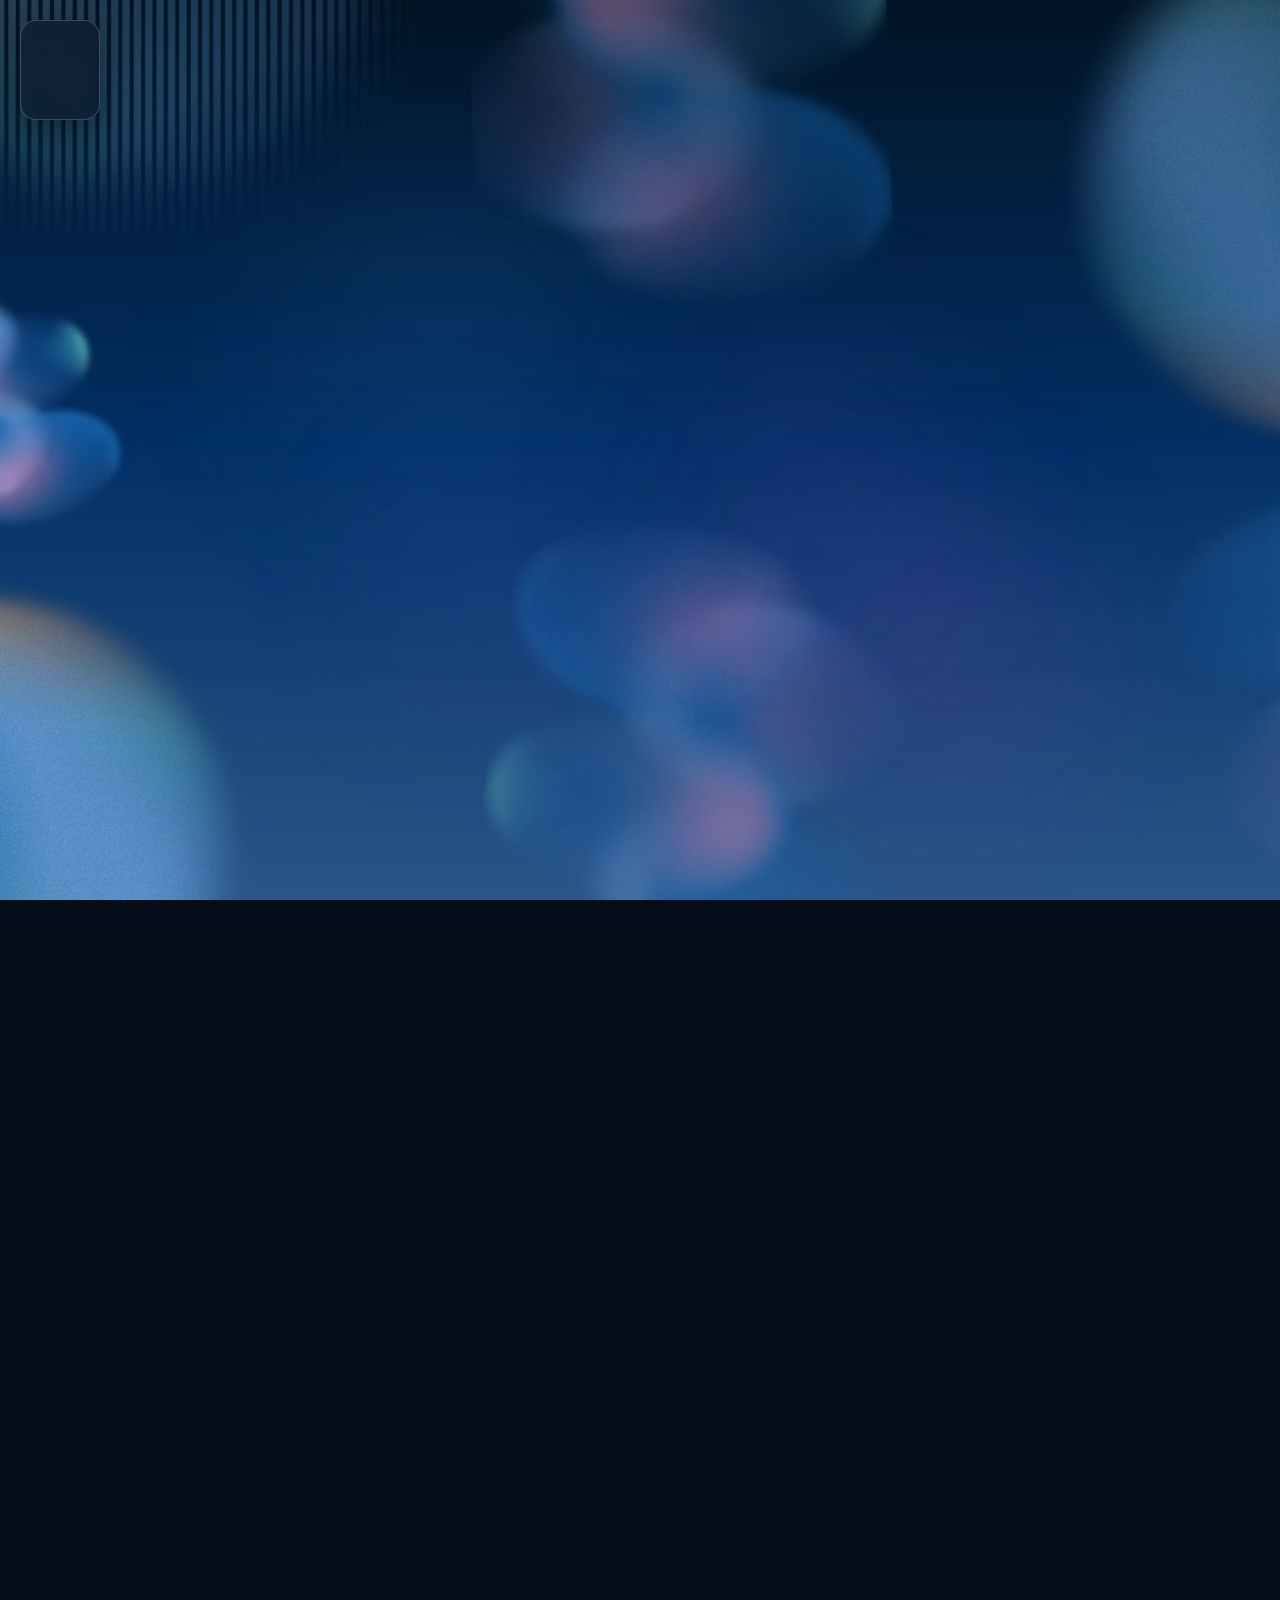
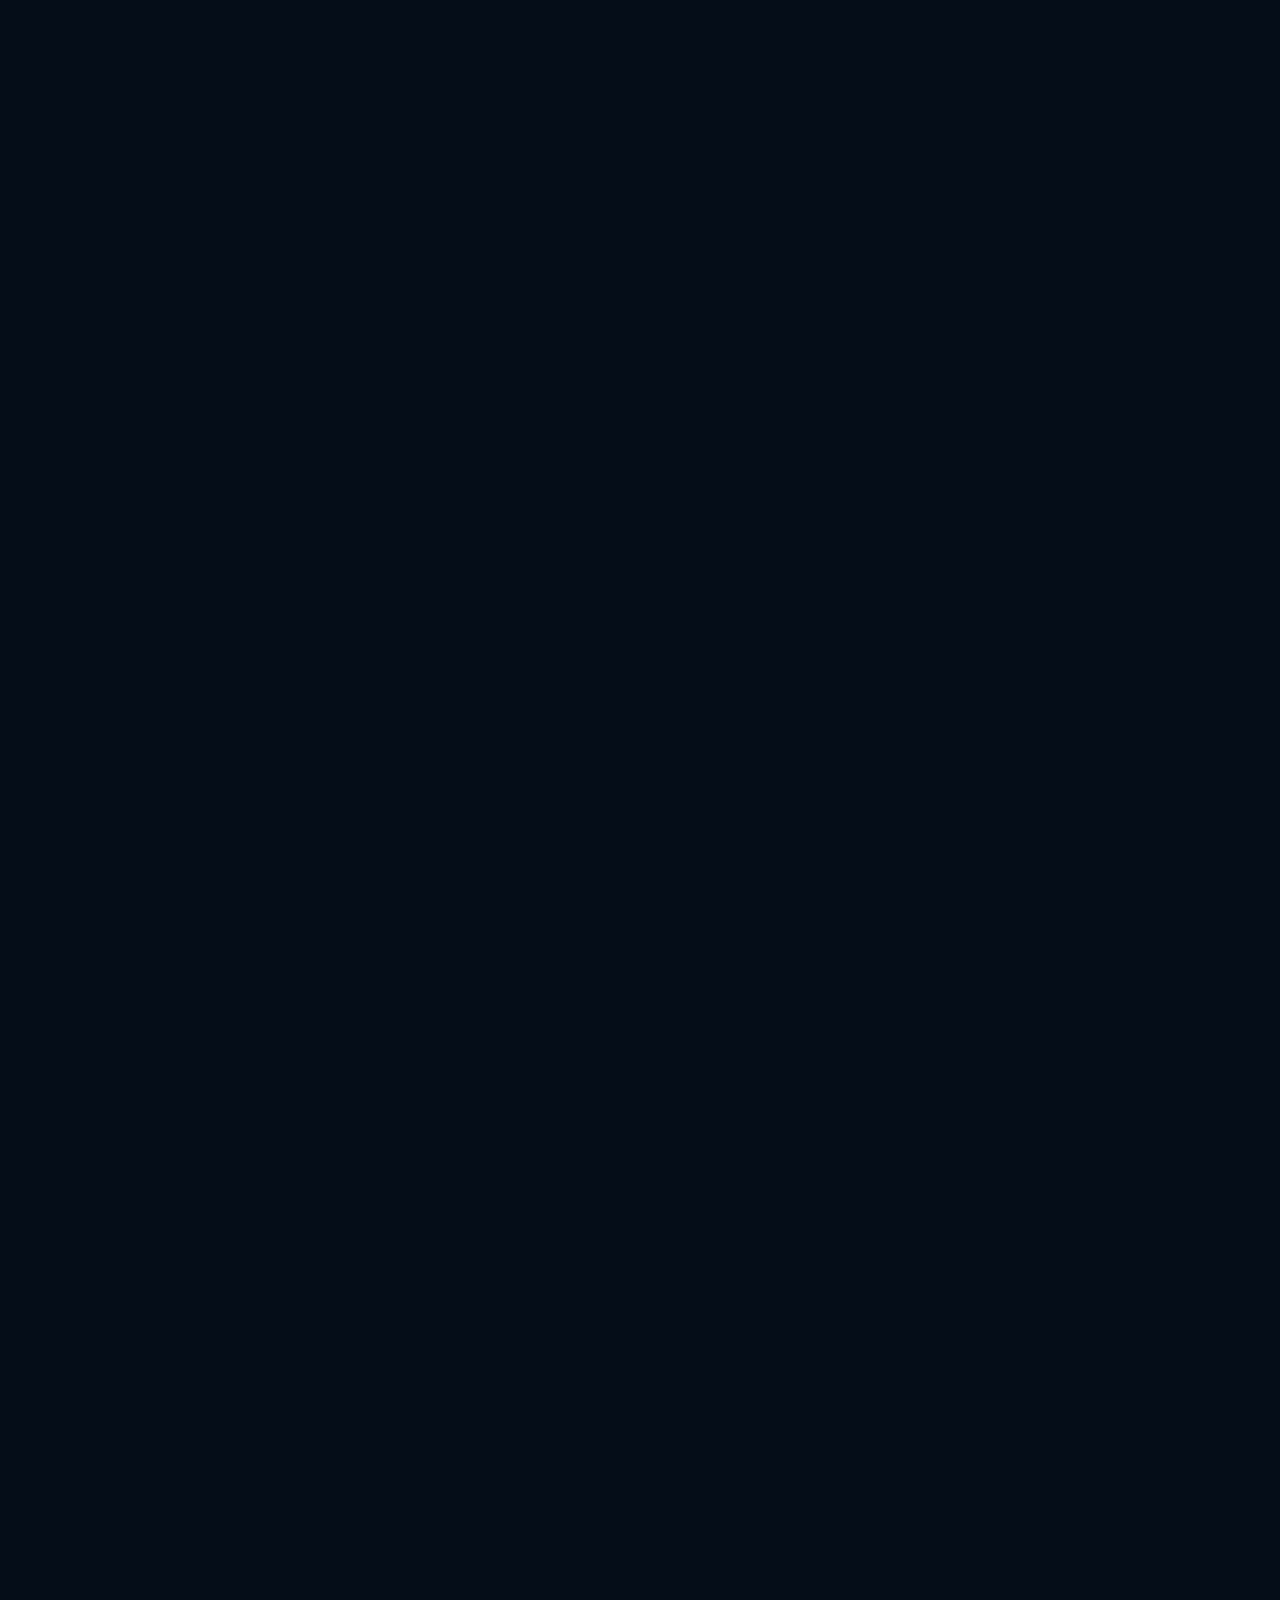
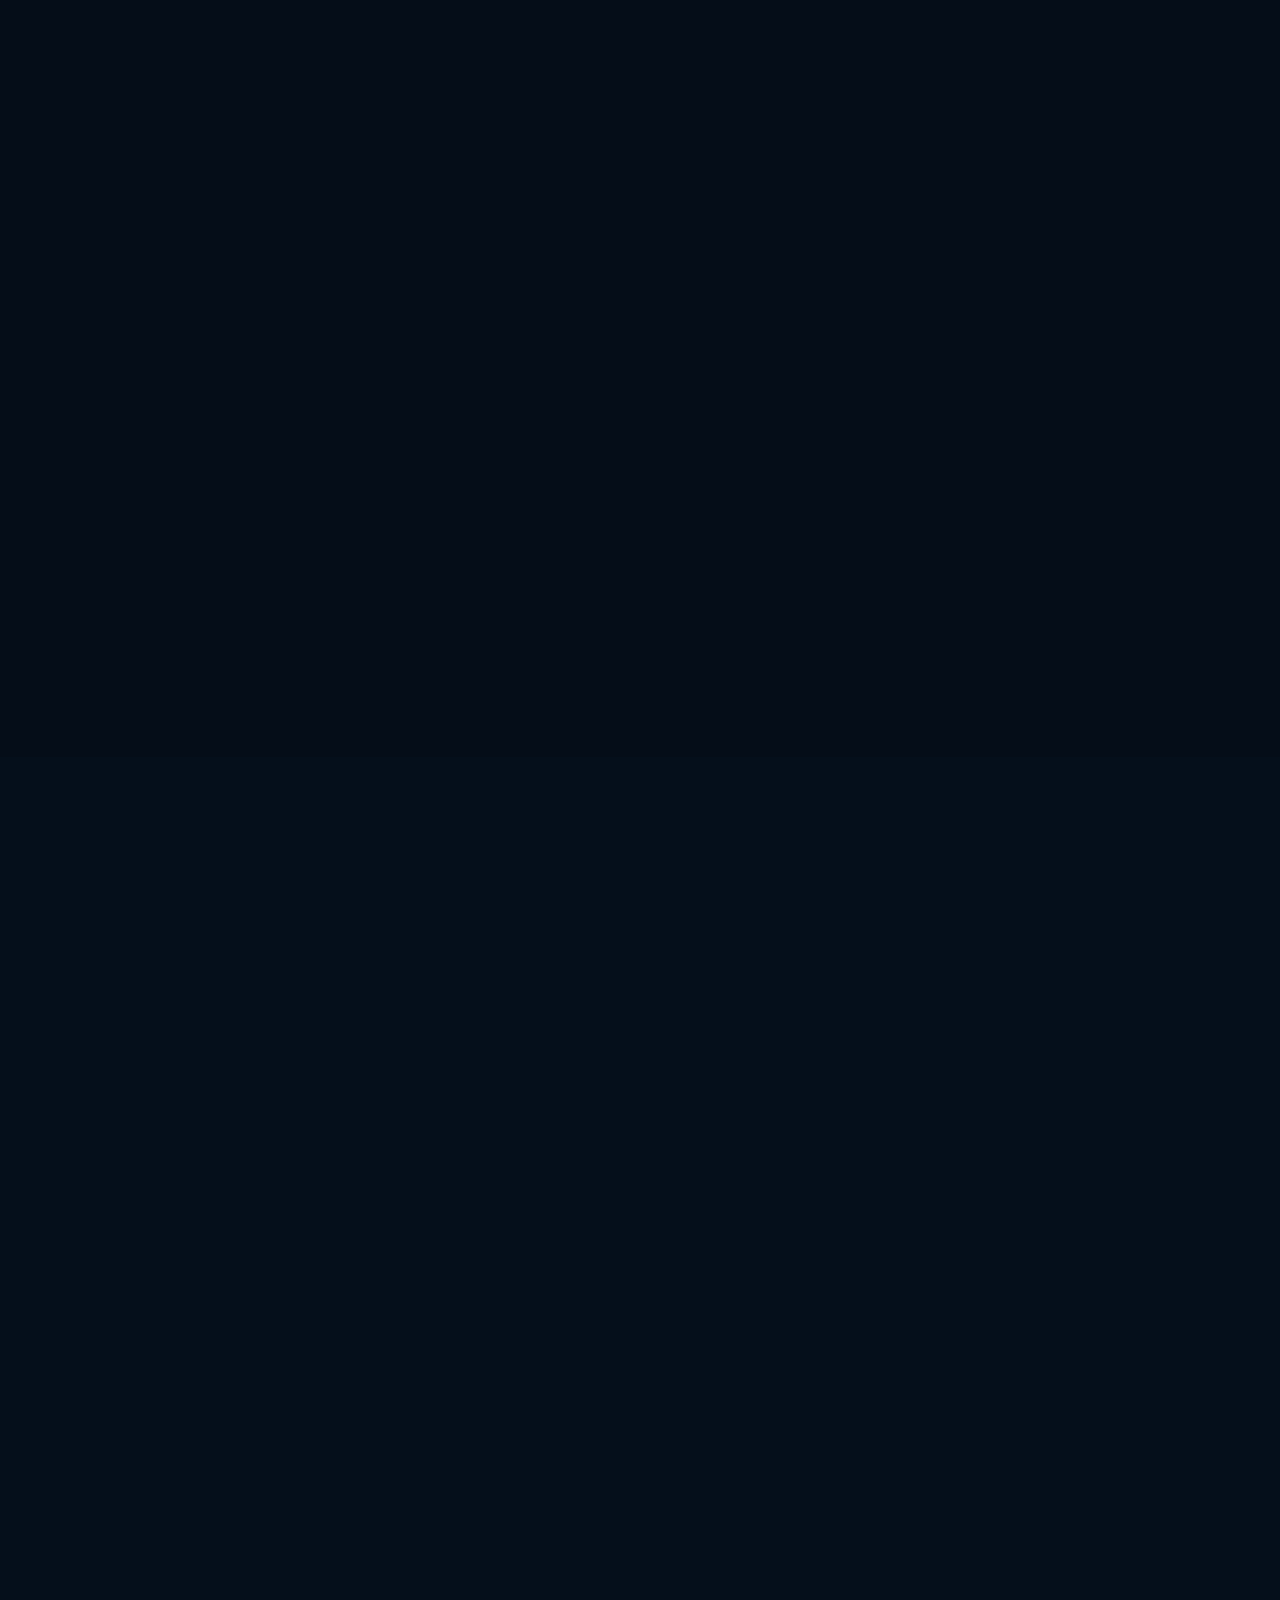
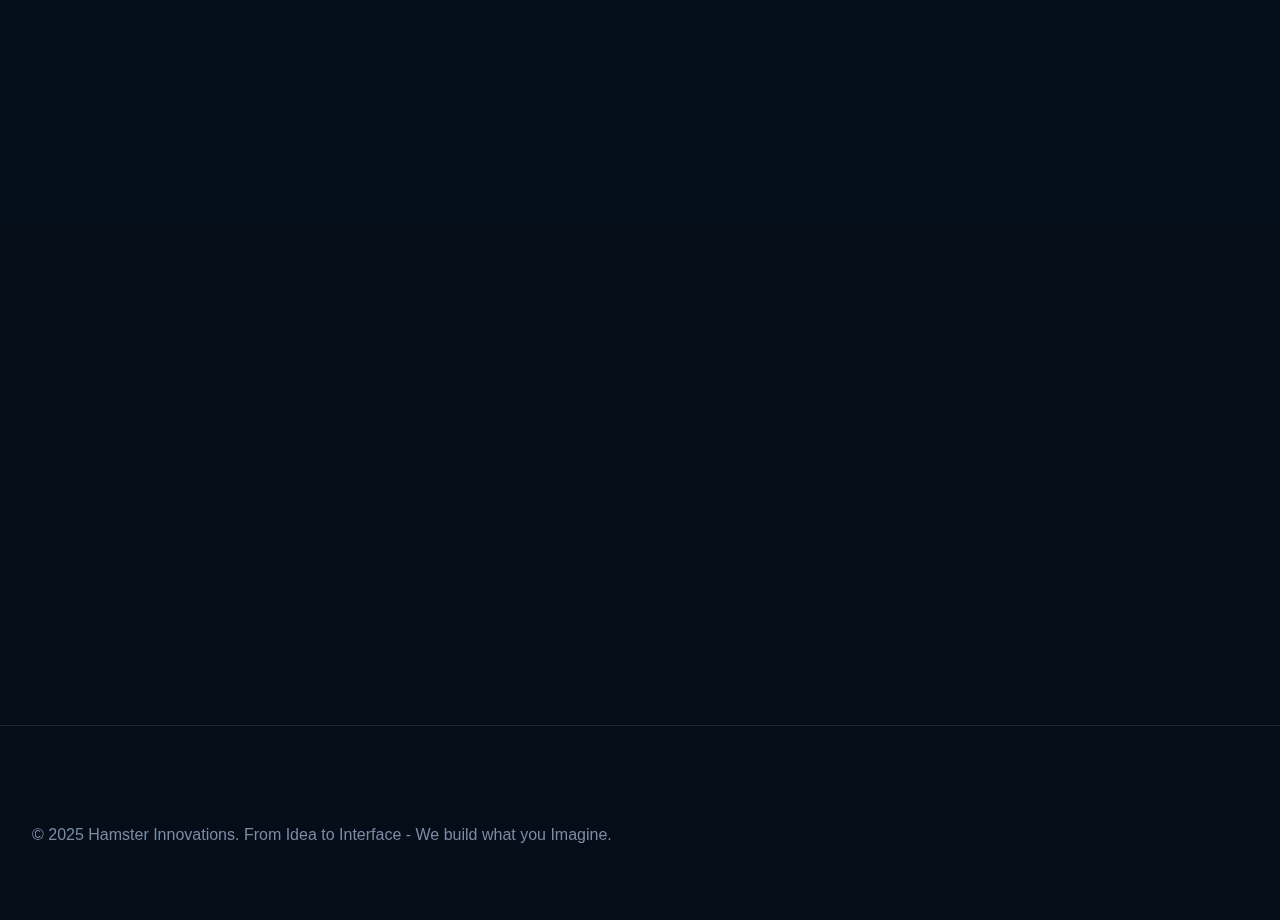
<file: property-management.html>
<!DOCTYPE html>
<html lang="en">
<head>
    <meta charset="UTF-8">
    <meta name="viewport" content="width=device-width, initial-scale=1.0">
    <meta name="description" content="Comprehensive property management system for landlords with rent tracking, tenant management, and maintenance scheduling">
    <title>Property Management System | Hamster Innovations</title>
    <link rel="icon" type="image/png" href="assets/icon.png">

    <!-- Google Fonts -->
    <link rel="preconnect" href="https://fonts.googleapis.com">
    <link rel="preconnect" href="https://fonts.gstatic.com" crossorigin>
    <link href="https://fonts.googleapis.com/css2?family=Poppins:wght@600;700;800&display=swap" rel="stylesheet">

    <!-- CRITICAL CSS - Inlined for fast first paint -->
    <style>
        /* Critical above-the-fold styles inlined for performance */
        *,*::before,*::after{box-sizing:border-box;margin:0;padding:0}
        html{-webkit-text-size-adjust:100%;scroll-behavior:smooth}
        body{min-height:100vh;line-height:1.6;-webkit-font-smoothing:antialiased;font-family:-apple-system,BlinkMacSystemFont,"Segoe UI",Roboto,sans-serif;color:#ffffff;background-color:#050d18;overflow-x:hidden}
        :root{--color-bg-dark:#0a1628;--color-bg-darker:#050d18;--color-primary:#4a90e2;--color-secondary:#6b5dd1;--color-text-primary:#ffffff;--color-text-secondary:#b8c5d6;--color-text-muted:#7a8ba3;--font-size-base:1rem;--font-size-lg:clamp(1.125rem,2vw,1.25rem);--font-size-xl:clamp(1.25rem,2.5vw,1.5rem);--font-size-2xl:clamp(1.5rem,3vw,2rem);--font-size-3xl:clamp(1.75rem,4vw,2.5rem);--font-size-4xl:clamp(2rem,5vw,3rem);--font-size-5xl:clamp(2.25rem,6vw,3.5rem);--spacing-xs:0.5rem;--spacing-sm:1rem;--spacing-md:clamp(1.5rem,3vw,2rem);--spacing-lg:clamp(2rem,4vw,3rem);--spacing-xl:clamp(2.5rem,5vw,4rem);--spacing-2xl:clamp(3rem,6vw,5rem);--spacing-3xl:clamp(4rem,8vw,6rem);--max-width:1280px;--border-radius-sm:0.5rem;--border-radius-md:1rem;--font-primary:-apple-system,BlinkMacSystemFont,"Segoe UI",Roboto,sans-serif;--font-heading:"Segoe UI",system-ui,sans-serif;--z-background:-1;--z-content:1;--z-nav:100;--z-toggle:110}
        .background-layer{position:fixed;top:0;left:0;width:100%;height:100%;z-index:-1}
        .background-image{position:fixed;top:0;left:0;width:100vw;height:100vh;background-image:url('assets/mobile_background.jpg');background-size:cover;background-position:center;background-repeat:no-repeat;opacity:0.9}
        .bokeh-overlay{position:absolute;top:0;left:0;width:100%;height:100%;overflow:hidden;pointer-events:none}
        .bokeh-element{position:absolute;border-radius:50%;filter:blur(60px);opacity:0.08}
        .bokeh-1{width:200px;height:200px;background:radial-gradient(circle,var(--color-primary) 0%,transparent 70%);top:10%;left:15%}
        .bokeh-2{width:180px;height:180px;background:radial-gradient(circle,var(--color-secondary) 0%,transparent 70%);bottom:20%;right:10%}
        @media (max-width: 1024px) {
            .main-nav{position:fixed;top:16px;left:16px;right:16px;width:calc(100% - 32px);z-index:1100;padding:var(--spacing-sm) var(--spacing-md);background:rgba(10,22,40,0.6);backdrop-filter:blur(8px);border:1px solid rgba(255,255,255,0.2);border-radius:12px;box-shadow:0 4px 16px rgba(0,0,0,0.3);height:56px}
            .nav-container{display:flex;justify-content:space-between;align-items:center;height:100%;padding:0}
            .nav-logo{display:flex;align-items:center;gap:var(--spacing-sm)}
            .logo-link{display:flex;align-items:center;text-decoration:none}
            .logo-icon{width:36px;height:36px;border-radius:50%;object-fit:cover;border:2px solid rgba(74,144,226,0.3)}
            .company-name{font-family:'Poppins',var(--font-primary);font-size:1.25rem;font-weight:800;color:var(--color-text-primary);display:none}
            .nav-toggle{display:flex;flex-direction:column;justify-content:center;align-items:center;background:transparent;border:none;cursor:pointer;padding:8px;z-index:1100;position:absolute;right:var(--spacing-md);top:50%;transform:translateY(-50%);width:40px;height:40px}
            .nav-toggle:focus{outline:none}
            .nav-toggle:focus-visible{outline:2px solid var(--color-primary);outline-offset:2px}
            .nav-toggle .line{background:#ffffff;box-shadow:0 0 8px rgba(255,255,255,0.6);position:absolute;left:50%;transform:translateX(-50%);transition:transform 0.3s ease;width:24px;height:2.5px}
            .nav-toggle .line1{top:14px}
            .nav-toggle .line2{bottom:14px}
            .nav-menu{position:fixed;top:0;left:0;height:100vh;width:280px;max-width:75vw;background:rgba(10,22,40,1);padding:var(--spacing-2xl) var(--spacing-lg);transform:translateX(calc(-100% - 16px));transition:transform 0.8s cubic-bezier(0.4,0,0.2,1);z-index:1001;list-style:none;display:flex;flex-direction:column;gap:var(--spacing-md)}
        }
        .hero-section{min-height:calc(100vh - 56px);display:flex;flex-direction:column;align-items:center;justify-content:center;text-align:center;padding:var(--spacing-xl) var(--spacing-md);padding-top:calc(56px + var(--spacing-xl));position:relative}
        .hero-content{max-width:900px;margin:0 auto;position:relative;z-index:1}
        .hero-title{font-family:var(--font-heading);font-size:var(--font-size-4xl);font-weight:800;line-height:1.1;margin-bottom:var(--spacing-md);letter-spacing:-1px;color:var(--color-text-primary)}
        .hero-title .word{display:inline-block;margin:0 0.2em}
        .hero-tagline{font-size:var(--font-size-xl);font-weight:600;color:var(--color-primary);margin-bottom:var(--spacing-sm);font-style:italic}
        .hero-subtitle{font-size:var(--font-size-base);color:var(--color-text-secondary);margin-bottom:var(--spacing-lg);line-height:1.65}
        .hero-cta{display:flex;flex-direction:column;gap:var(--spacing-sm);width:100%}
        .btn{display:inline-block;padding:var(--spacing-md) var(--spacing-lg);border-radius:var(--border-radius-md);font-size:var(--font-size-base);font-weight:600;text-decoration:none;cursor:pointer;border:none;transition:all 0.18s ease;text-align:center;min-height:44px;display:flex;align-items:center;justify-content:center}
        .btn-primary{background:linear-gradient(135deg,var(--color-primary),var(--color-secondary));color:var(--color-text-primary);box-shadow:0 0 20px rgba(74,144,226,0.15)}
        .btn-secondary{background:rgba(255,255,255,0.1);color:var(--color-text-primary);border:1px solid rgba(255,255,255,0.2);backdrop-filter:blur(10px)}
        .content-container{max-width:var(--max-width);margin:0 auto;padding:0 var(--spacing-md)}
    </style>

    <!-- CSS Files - Optimized Load Order -->
    <link rel="stylesheet" href="css/base.css">
    <link rel="stylesheet" href="css/main.css">
    <link rel="stylesheet" href="css/responsive.css">
    <link rel="stylesheet" href="css/animations.css">
    <link rel="stylesheet" href="css/transitions.css">
</head>
<body>
    <!-- Animated Background Layer -->
    <div class="background-layer">
        <div class="background-image"></div>
        <div class="bokeh-overlay">
            <div class="bokeh-element bokeh-1"></div>
            <div class="bokeh-element bokeh-2"></div>
            <div class="bokeh-element bokeh-3"></div>
            <div class="bokeh-element bokeh-4"></div>
        </div>
    </div>

    <!-- Navigation -->
    <nav class="main-nav" id="mainNav">
        <div class="nav-container">
            <div class="nav-logo">
                <a href="index.html" class="logo-link">
                    <img src="assets/icon.png" alt="Hamster Innovations" class="logo-icon">
                    <span class="company-name">Hamster Innovations</span>
                </a>
            </div>
            <ul class="nav-menu" id="navMenu">
                <li><a href="#features" class="nav-link">Features</a></li>
                <li><a href="#analytics" class="nav-link">Analytics</a></li>
                <li><a href="#cta" class="nav-link">Get Started</a></li>
            </ul>
            <button class="nav-toggle" id="navToggle" aria-label="Toggle menu">
                <span class="line line1"></span>
                <span class="line line2"></span>
            </button>
        </div>
    </nav>

    <!-- Navigation Backdrop (Mobile) -->
    <div class="nav-backdrop" id="navBackdrop"></div>

    <!-- Hero Section -->
    <section id="hero" class="hero-section" style="min-height: 60vh;">
        <div class="hero-content">
            <h1 class="hero-title" data-animate="title">
                <span class="word">Property</span>
                <span class="word">Management</span>
                <span class="word">System</span>
            </h1>
            <p class="hero-tagline" data-animate="fade-up">
                Complete Landlord & Tenant Management Solution
            </p>
            <p class="hero-subtitle" data-animate="fade-up">
                Manage multiple properties, track rent payments, handle maintenance requests, and generate financial reports — all from one powerful desktop application
            </p>
        </div>
    </section>

    <!-- Product Screenshot Hero -->
    <section style="padding: 2rem 0;">
        <div class="content-container">
            <div class="product-screenshot" data-animate="fade-up" style="text-align: center;">
                <img src="images/products/property-management/hero-dashboard.png" alt="Property Dashboard with Occupancy Overview" style="max-width: 100%; border-radius: 1rem; border: 1px solid rgba(255, 255, 255, 0.1);">
            </div>
        </div>
    </section>

    <!-- Core Features Section -->
    <section id="features" class="features-tabs-section">
        <div class="content-container">
            <div class="section-header" data-animate="fade-up">
                <h2 class="section-title">Core Features</h2>
                <p class="section-subtitle">Everything you need to manage rental properties efficiently</p>
            </div>

            <!-- Feature Grid -->
            <div class="bento-grid" data-animate="bento-reveal" style="margin-top: 3rem; grid-auto-rows: 150px;">
                <!-- Feature 1: Multi-Property Support -->
                <div class="bento-card large" data-animate="fade-up">
                    <div class="bento-content">
                        <div style="font-size: 3rem; margin-bottom: 1rem;">🏢</div>
                        <h3 style="font-size: 1.5rem; margin-bottom: 0.75rem;">Multi-Property Support</h3>
                        <p style="margin-bottom: 1rem;">Manage multiple properties and locations from one dashboard. Visual grid layout shows all units with real-time occupancy status. Track shops, residential units, and multiple floors across different buildings.</p>
                        <ul style="list-style: none; padding: 0; display: flex; flex-wrap: wrap; gap: 0.5rem;">
                            <li style="background: rgba(74, 144, 226, 0.1); padding: 0.4rem 0.8rem; border-radius: 0.3rem; font-size: 0.85rem;">✓ Visual Grid Layout</li>
                            <li style="background: rgba(74, 144, 226, 0.1); padding: 0.4rem 0.8rem; border-radius: 0.3rem; font-size: 0.85rem;">✓ Real-time Status</li>
                            <li style="background: rgba(74, 144, 226, 0.1); padding: 0.4rem 0.8rem; border-radius: 0.3rem; font-size: 0.85rem;">✓ Multi-Building</li>
                        </ul>
                    </div>
                </div>

                <!-- Feature 2: Rent Collection -->
                <div class="bento-card large" data-animate="fade-up">
                    <div class="bento-content">
                        <div style="font-size: 2.5rem; margin-bottom: 0.75rem;">💰</div>
                        <h3 style="font-size: 1.3rem; margin-bottom: 0.5rem;">Rent Collection & Payments</h3>
                        <p style="margin-bottom: 1rem;">Track paid, pending, overdue, and partial payments. Support for Cash, M-Pesa, Bank Transfer, and Cheque. Bulk rent reminders and automated payment notifications.</p>
                        <ul style="list-style: none; padding: 0; display: flex; flex-wrap: wrap; gap: 0.5rem;">
                            <li style="background: rgba(74, 144, 226, 0.1); padding: 0.4rem 0.8rem; border-radius: 0.3rem; font-size: 0.85rem;">✓ Multi-Payment</li>
                            <li style="background: rgba(74, 144, 226, 0.1); padding: 0.4rem 0.8rem; border-radius: 0.3rem; font-size: 0.85rem;">✓ Status Tracking</li>
                            <li style="background: rgba(74, 144, 226, 0.1); padding: 0.4rem 0.8rem; border-radius: 0.3rem; font-size: 0.85rem;">✓ Auto Reminders</li>
                        </ul>
                    </div>
                </div>

                <!-- Feature 3: Tenant Management -->
                <div class="bento-card large" data-animate="fade-up">
                    <div class="bento-content">
                        <div style="font-size: 2.5rem; margin-bottom: 0.75rem;">👥</div>
                        <h3 style="font-size: 1.3rem; margin-bottom: 0.5rem;">Tenant Management</h3>
                        <p style="margin-bottom: 1rem;">Comprehensive tenant profiles with contact information, lease tracking, and payment history. Multi-month payment allocation with carryover balance handling and payment status filtering.</p>
                        <ul style="list-style: none; padding: 0; display: flex; flex-wrap: wrap; gap: 0.5rem;">
                            <li style="background: rgba(74, 144, 226, 0.1); padding: 0.4rem 0.8rem; border-radius: 0.3rem; font-size: 0.85rem;">✓ Tenant Profiles</li>
                            <li style="background: rgba(74, 144, 226, 0.1); padding: 0.4rem 0.8rem; border-radius: 0.3rem; font-size: 0.85rem;">✓ Lease Tracking</li>
                            <li style="background: rgba(74, 144, 226, 0.1); padding: 0.4rem 0.8rem; border-radius: 0.3rem; font-size: 0.85rem;">✓ Payment History</li>
                        </ul>
                    </div>
                </div>

                <!-- Feature 4: Facility Management -->
                <div class="bento-card large" data-animate="fade-up">
                    <div class="bento-content">
                        <div style="font-size: 2.5rem; margin-bottom: 0.75rem;">🔧</div>
                        <h3 style="font-size: 1.3rem; margin-bottom: 0.5rem;">Facility Management</h3>
                        <p style="margin-bottom: 1rem;">Schedule and track maintenance, cleaning, security, landscaping, waste management, and pest control services. View service history and upcoming maintenance at a glance.</p>
                        <ul style="list-style: none; padding: 0; display: flex; flex-wrap: wrap; gap: 0.5rem;">
                            <li style="background: rgba(74, 144, 226, 0.1); padding: 0.4rem 0.8rem; border-radius: 0.3rem; font-size: 0.85rem;">✓ Service Scheduling</li>
                            <li style="background: rgba(74, 144, 226, 0.1); padding: 0.4rem 0.8rem; border-radius: 0.3rem; font-size: 0.85rem;">✓ Service History</li>
                            <li style="background: rgba(74, 144, 226, 0.1); padding: 0.4rem 0.8rem; border-radius: 0.3rem; font-size: 0.85rem;">✓ Maintenance Alerts</li>
                        </ul>
                    </div>
                </div>

                <!-- Feature 5: Expense Tracking -->
                <div class="bento-card large" data-animate="fade-up">
                    <div class="bento-content">
                        <div style="font-size: 2.5rem; margin-bottom: 0.75rem;">💸</div>
                        <h3 style="font-size: 1.3rem; margin-bottom: 0.5rem;">Expense Tracking</h3>
                        <p style="margin-bottom: 1rem;">Categorized expense tracking for supplies, maintenance, utilities, and management. Filter by time period, category, amount range with vendor/supplier management.</p>
                        <ul style="list-style: none; padding: 0; display: flex; flex-wrap: wrap; gap: 0.5rem;">
                            <li style="background: rgba(74, 144, 226, 0.1); padding: 0.4rem 0.8rem; border-radius: 0.3rem; font-size: 0.85rem;">✓ Categorized Expenses</li>
                            <li style="background: rgba(74, 144, 226, 0.1); padding: 0.4rem 0.8rem; border-radius: 0.3rem; font-size: 0.85rem;">✓ Vendor Management</li>
                            <li style="background: rgba(74, 144, 226, 0.1); padding: 0.4rem 0.8rem; border-radius: 0.3rem; font-size: 0.85rem;">✓ Date Filtering</li>
                        </ul>
                    </div>
                </div>

                <!-- Feature 6: Reports & Data Export -->
                <div class="bento-card large" data-animate="fade-up">
                    <div class="bento-content">
                        <div style="font-size: 2.5rem; margin-bottom: 0.75rem;">📈</div>
                        <h3 style="font-size: 1.3rem; margin-bottom: 0.5rem;">Reports & Data Export</h3>
                        <p style="margin-bottom: 1rem;">Generate detailed financial reports with customizable date ranges. Export to PDF and CSV formats. Google Sheets integration for cloud backup and synchronization. Performance metrics tracking.</p>
                        <ul style="list-style: none; padding: 0; display: flex; flex-wrap: wrap; gap: 0.5rem;">
                            <li style="background: rgba(74, 144, 226, 0.1); padding: 0.4rem 0.8rem; border-radius: 0.3rem; font-size: 0.85rem;">✓ Financial Reports</li>
                            <li style="background: rgba(74, 144, 226, 0.1); padding: 0.4rem 0.8rem; border-radius: 0.3rem; font-size: 0.85rem;">✓ Data Export</li>
                            <li style="background: rgba(74, 144, 226, 0.1); padding: 0.4rem 0.8rem; border-radius: 0.3rem; font-size: 0.85rem;">✓ Cloud Backup</li>
                        </ul>
                    </div>
                </div>
            </div>
        </div>
    </section>

    <!-- Analytics Dashboard Showcase -->
    <section id="analytics" style="padding: 4rem 0; background: rgba(74, 144, 226, 0.02);">
        <div class="content-container">
            <div class="section-header" data-animate="fade-up" style="text-align: center; margin-bottom: 2rem;">
                <h2 class="section-title">Financial Analytics & Reports</h2>
                <p class="section-subtitle">Make informed decisions with comprehensive property performance insights</p>
            </div>
            <div class="product-screenshot" data-animate="fade-up" style="text-align: center;">
                <img src="images/products/property-management/analytics-dashboard.png" alt="Financial Dashboard with Occupancy & Revenue Analytics" style="max-width: 100%; border-radius: 1rem; border: 1px solid rgba(255, 255, 255, 0.1);">
            </div>
            <div style="margin-top: 2rem; display: grid; grid-template-columns: repeat(auto-fit, minmax(250px, 1fr)); gap: 1.5rem;">
                <div style="text-align: center;" data-animate="fade-up">
                    <h4 style="font-size: 1.1rem; margin-bottom: 0.5rem;">💰 Revenue Tracking</h4>
                    <p style="font-size: 0.9rem; color: var(--color-text-muted);">Total revenue, collection rates, payment trends</p>
                </div>
                <div style="text-align: center;" data-animate="fade-up">
                    <h4 style="font-size: 1.1rem; margin-bottom: 0.5rem;">📊 Occupancy Analytics</h4>
                    <p style="font-size: 0.9rem; color: var(--color-text-muted);">Vacancy rates, turnover analysis, unit performance</p>
                </div>
                <div style="text-align: center;" data-animate="fade-up">
                    <h4 style="font-size: 1.1rem; margin-bottom: 0.5rem;">📈 Performance Metrics</h4>
                    <p style="font-size: 0.9rem; color: var(--color-text-muted);">Average rent, maintenance costs, profit margins</p>
                </div>
            </div>
        </div>
    </section>

    <!-- CTA Section -->
    <section id="cta" class="contact-section" style="padding: 4rem 0; text-align: center;">
        <div class="content-container">
            <div class="section-header" data-animate="fade-up">
                <h2 class="section-title">Interested in This Solution?</h2>
                <p class="section-subtitle">Let's discuss how this could help manage your properties</p>
            </div>
            <div class="hero-cta" data-animate="fade-up" style="margin-top: 2rem; justify-content: center;">
                <a href="https://wa.me/254717205175?text=Hi!%20I'm%20interested%20in%20learning%20more%20about%20the%20Property%20Management%20System" target="_blank" class="btn btn-primary">Chat on WhatsApp</a>
                <a href="index.html#contact" class="btn btn-secondary">Send Email</a>
            </div>
        </div>
    </section>

    <!-- Footer -->
    <footer class="main-footer">
        <div class="content-container">
            <p>&copy; 2025 Hamster Innovations. From Idea to Interface - We build what you Imagine.</p>
        </div>
    </footer>

    <!-- JavaScript Files -->
    <script src="js/utils.js"></script>
    <script src="js/animations.js"></script>
    <script src="js/main.js"></script>
    <script src="js/page-transitions.js"></script>
</body>
</html>
</file>
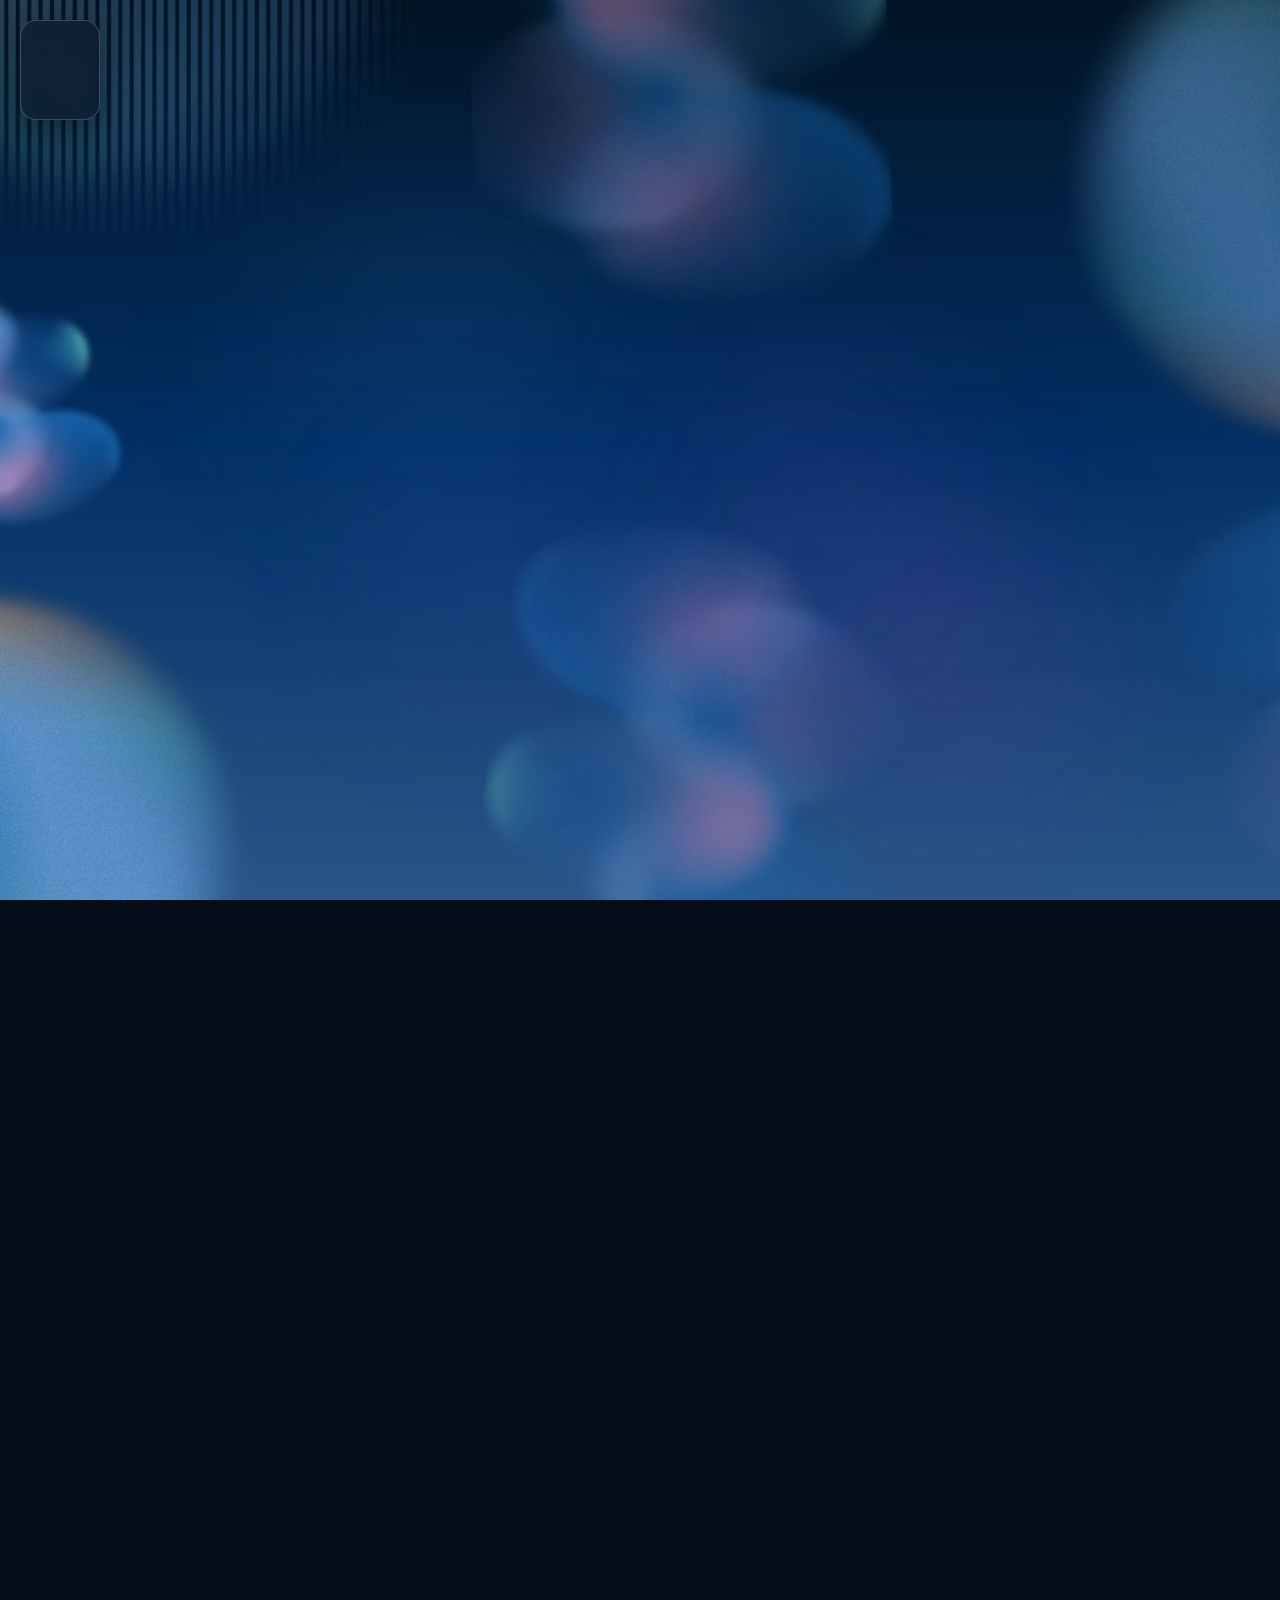
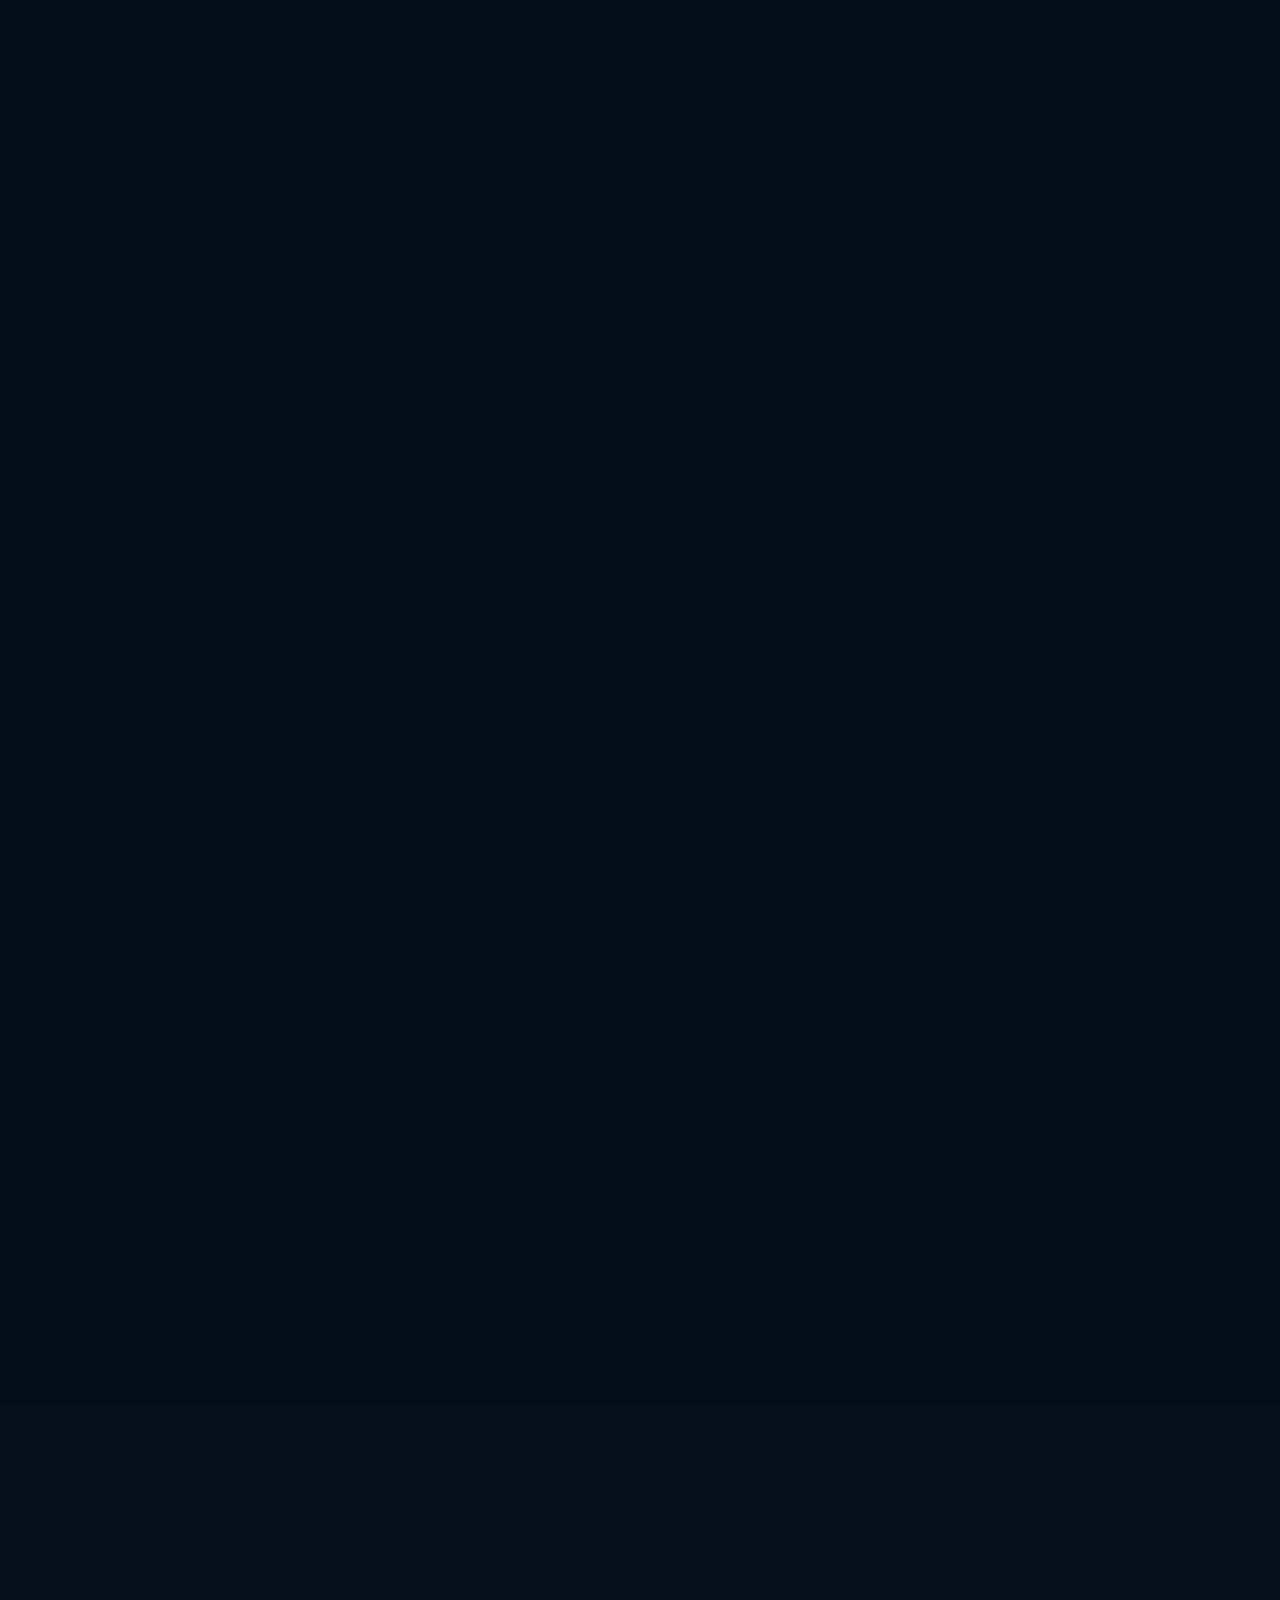
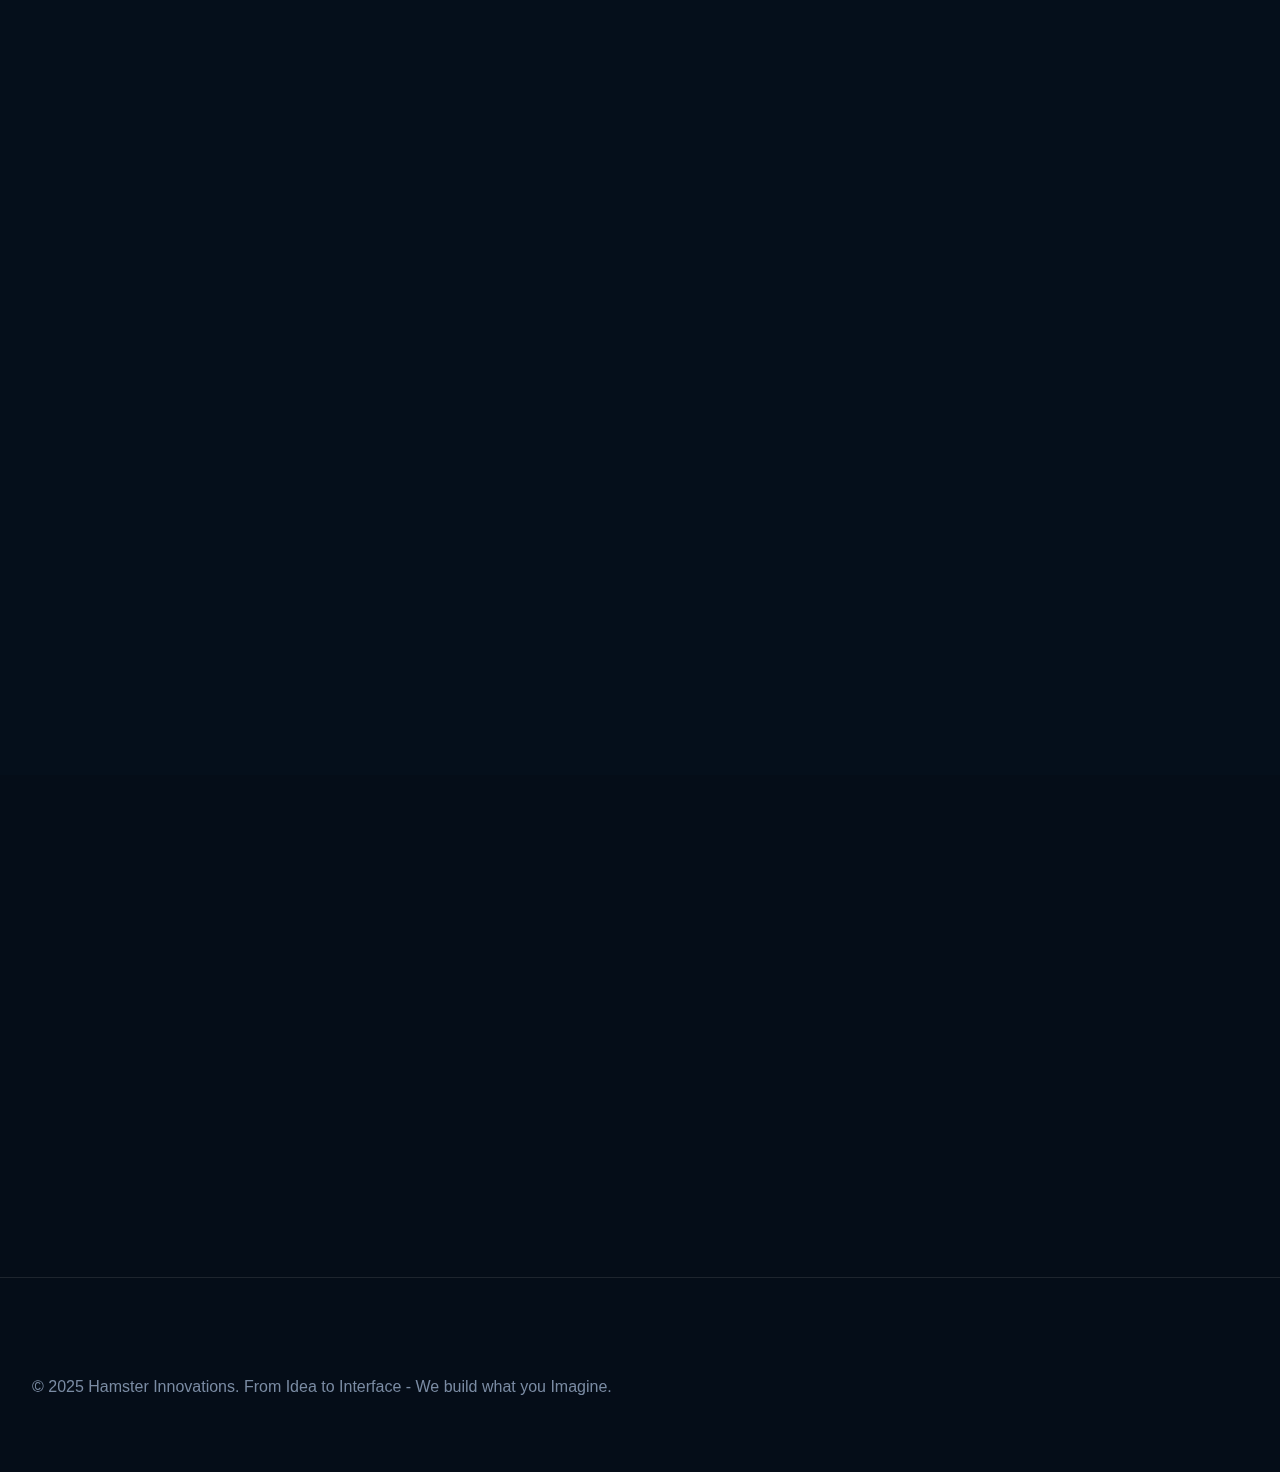
<file: retail-pos.html>
<!DOCTYPE html>
<html lang="en">
<head>
    <meta charset="UTF-8">
    <meta name="viewport" content="width=device-width, initial-scale=1.0">
    <meta name="description" content="Complete retail point of sale system with inventory management, payment processing, and real-time analytics">
    <title>Retail Point of Sale | Hamster Innovations</title>
    <link rel="icon" type="image/png" href="assets/icon.png">

    <!-- Google Fonts -->
    <link rel="preconnect" href="https://fonts.googleapis.com">
    <link rel="preconnect" href="https://fonts.gstatic.com" crossorigin>
    <link href="https://fonts.googleapis.com/css2?family=Poppins:wght@600;700;800&display=swap" rel="stylesheet">

    <!-- CRITICAL CSS - Inlined for fast first paint -->
    <style>
        /* Critical above-the-fold styles inlined for performance */
        *,*::before,*::after{box-sizing:border-box;margin:0;padding:0}
        html{-webkit-text-size-adjust:100%;scroll-behavior:smooth}
        body{min-height:100vh;line-height:1.6;-webkit-font-smoothing:antialiased;font-family:-apple-system,BlinkMacSystemFont,"Segoe UI",Roboto,sans-serif;color:#ffffff;background-color:#050d18;overflow-x:hidden}
        :root{--color-bg-dark:#0a1628;--color-bg-darker:#050d18;--color-primary:#4a90e2;--color-secondary:#6b5dd1;--color-text-primary:#ffffff;--color-text-secondary:#b8c5d6;--color-text-muted:#7a8ba3;--font-size-base:1rem;--font-size-lg:clamp(1.125rem,2vw,1.25rem);--font-size-xl:clamp(1.25rem,2.5vw,1.5rem);--font-size-2xl:clamp(1.5rem,3vw,2rem);--font-size-3xl:clamp(1.75rem,4vw,2.5rem);--font-size-4xl:clamp(2rem,5vw,3rem);--font-size-5xl:clamp(2.25rem,6vw,3.5rem);--spacing-xs:0.5rem;--spacing-sm:1rem;--spacing-md:clamp(1.5rem,3vw,2rem);--spacing-lg:clamp(2rem,4vw,3rem);--spacing-xl:clamp(2.5rem,5vw,4rem);--spacing-2xl:clamp(3rem,6vw,5rem);--spacing-3xl:clamp(4rem,8vw,6rem);--max-width:1280px;--border-radius-sm:0.5rem;--border-radius-md:1rem;--font-primary:-apple-system,BlinkMacSystemFont,"Segoe UI",Roboto,sans-serif;--font-heading:"Segoe UI",system-ui,sans-serif;--z-background:-1;--z-content:1;--z-nav:100;--z-toggle:110}
        .background-layer{position:fixed;top:0;left:0;width:100%;height:100%;z-index:-1}
        .background-image{position:fixed;top:0;left:0;width:100vw;height:100vh;background-image:url('assets/mobile_background.jpg');background-size:cover;background-position:center;background-repeat:no-repeat;opacity:0.9}
        .bokeh-overlay{position:absolute;top:0;left:0;width:100%;height:100%;overflow:hidden;pointer-events:none}
        .bokeh-element{position:absolute;border-radius:50%;filter:blur(60px);opacity:0.08}
        .bokeh-1{width:200px;height:200px;background:radial-gradient(circle,var(--color-primary) 0%,transparent 70%);top:10%;left:15%}
        .bokeh-2{width:180px;height:180px;background:radial-gradient(circle,var(--color-secondary) 0%,transparent 70%);bottom:20%;right:10%}
        @media (max-width: 1024px) {
            .main-nav{position:fixed;top:16px;left:16px;right:16px;width:calc(100% - 32px);z-index:1100;padding:var(--spacing-sm) var(--spacing-md);background:rgba(10,22,40,0.6);backdrop-filter:blur(8px);border:1px solid rgba(255,255,255,0.2);border-radius:12px;box-shadow:0 4px 16px rgba(0,0,0,0.3);height:56px}
            .nav-container{display:flex;justify-content:space-between;align-items:center;height:100%;padding:0}
            .nav-logo{display:flex;align-items:center;gap:var(--spacing-sm)}
            .logo-link{display:flex;align-items:center;text-decoration:none}
            .logo-icon{width:36px;height:36px;border-radius:50%;object-fit:cover;border:2px solid rgba(74,144,226,0.3)}
            .company-name{font-family:'Poppins',var(--font-primary);font-size:1.25rem;font-weight:800;color:var(--color-text-primary);display:none}
            .nav-toggle{display:flex;flex-direction:column;justify-content:center;align-items:center;background:transparent;border:none;cursor:pointer;padding:8px;z-index:1100;position:absolute;right:var(--spacing-md);top:50%;transform:translateY(-50%);width:40px;height:40px}
            .nav-toggle:focus{outline:none}
            .nav-toggle:focus-visible{outline:2px solid var(--color-primary);outline-offset:2px}
            .nav-toggle .line{background:#ffffff;box-shadow:0 0 8px rgba(255,255,255,0.6);position:absolute;left:50%;transform:translateX(-50%);transition:transform 0.3s ease;width:24px;height:2.5px}
            .nav-toggle .line1{top:14px}
            .nav-toggle .line2{bottom:14px}
            .nav-menu{position:fixed;top:0;left:0;height:100vh;width:280px;max-width:75vw;background:rgba(10,22,40,1);padding:var(--spacing-2xl) var(--spacing-lg);transform:translateX(calc(-100% - 16px));transition:transform 0.8s cubic-bezier(0.4,0,0.2,1);z-index:1001;list-style:none;display:flex;flex-direction:column;gap:var(--spacing-md)}
        }
        .hero-section{min-height:calc(100vh - 56px);display:flex;flex-direction:column;align-items:center;justify-content:center;text-align:center;padding:var(--spacing-xl) var(--spacing-md);padding-top:calc(56px + var(--spacing-xl));position:relative}
        .hero-content{max-width:900px;margin:0 auto;position:relative;z-index:1}
        .hero-title{font-family:var(--font-heading);font-size:var(--font-size-4xl);font-weight:800;line-height:1.1;margin-bottom:var(--spacing-md);letter-spacing:-1px;color:var(--color-text-primary)}
        .hero-title .word{display:inline-block;margin:0 0.2em}
        .hero-tagline{font-size:var(--font-size-xl);font-weight:600;color:var(--color-primary);margin-bottom:var(--spacing-sm);font-style:italic}
        .hero-subtitle{font-size:var(--font-size-base);color:var(--color-text-secondary);margin-bottom:var(--spacing-lg);line-height:1.65}
        .hero-cta{display:flex;flex-direction:column;gap:var(--spacing-sm);width:100%}
        .btn{display:inline-block;padding:var(--spacing-md) var(--spacing-lg);border-radius:var(--border-radius-md);font-size:var(--font-size-base);font-weight:600;text-decoration:none;cursor:pointer;border:none;transition:all 0.18s ease;text-align:center;min-height:44px;display:flex;align-items:center;justify-content:center}
        .btn-primary{background:linear-gradient(135deg,var(--color-primary),var(--color-secondary));color:var(--color-text-primary);box-shadow:0 0 20px rgba(74,144,226,0.15)}
        .btn-secondary{background:rgba(255,255,255,0.1);color:var(--color-text-primary);border:1px solid rgba(255,255,255,0.2);backdrop-filter:blur(10px)}
        .content-container{max-width:var(--max-width);margin:0 auto;padding:0 var(--spacing-md)}
    </style>

    <!-- CSS Files - Optimized Load Order -->
    <link rel="stylesheet" href="css/base.css">
    <link rel="stylesheet" href="css/main.css">
    <link rel="stylesheet" href="css/responsive.css">
    <link rel="stylesheet" href="css/animations.css">
    <link rel="stylesheet" href="css/transitions.css">
</head>
<body>
    <!-- Animated Background Layer -->
    <div class="background-layer">
        <div class="background-image"></div>
        <div class="bokeh-overlay">
            <div class="bokeh-element bokeh-1"></div>
            <div class="bokeh-element bokeh-2"></div>
            <div class="bokeh-element bokeh-3"></div>
            <div class="bokeh-element bokeh-4"></div>
        </div>
    </div>

    <!-- Navigation -->
    <nav class="main-nav" id="mainNav">
        <div class="nav-container">
            <div class="nav-logo">
                <a href="index.html" class="logo-link">
                    <img src="assets/icon.png" alt="Hamster Innovations" class="logo-icon">
                    <span class="company-name">Hamster Innovations</span>
                </a>
            </div>
            <ul class="nav-menu" id="navMenu">
                <li><a href="#features" class="nav-link">Features</a></li>
                <li><a href="#analytics" class="nav-link">Analytics</a></li>
                <li><a href="#cta" class="nav-link">Get Started</a></li>
            </ul>
            <button class="nav-toggle" id="navToggle" aria-label="Toggle menu">
                <span class="line line1"></span>
                <span class="line line2"></span>
            </button>
        </div>
    </nav>

    <!-- Navigation Backdrop (Mobile) -->
    <div class="nav-backdrop" id="navBackdrop"></div>

    <!-- Hero Section -->
    <section id="hero" class="hero-section" style="min-height: 60vh;">
        <div class="hero-content">
            <h1 class="hero-title" data-animate="title">
                <span class="word">Retail</span>
                <span class="word">Point</span>
                <span class="word">of</span>
                <span class="word">Sale</span>
            </h1>
            <p class="hero-tagline" data-animate="fade-up">
                Streamlined Sales & Inventory for Modern Retail
            </p>
            <p class="hero-subtitle" data-animate="fade-up">
                Complete retail solution with inventory management, MPESA/card payments, advanced printing, and comprehensive analytics — perfect for shops, pharmacies, and small businesses
            </p>
        </div>
    </section>

    <!-- Product Screenshot Hero -->
    <section style="padding: 2rem 0;">
        <div class="content-container">
            <div class="product-screenshot" data-animate="fade-up" style="text-align: center;">
                <img src="images/products/retail-pos/hero-dashboard.png" alt="POS Sales Interface with Product Catalog" style="max-width: 100%; border-radius: 1rem; border: 1px solid rgba(255, 255, 255, 0.1);">
            </div>
        </div>
    </section>

    <!-- Core Features Section -->
    <section id="features" class="features-tabs-section">
        <div class="content-container">
            <div class="section-header" data-animate="fade-up">
                <h2 class="section-title">Core Features</h2>
                <p class="section-subtitle">Everything you need to run efficient retail operations</p>
            </div>

            <!-- Feature Grid -->
            <div class="bento-grid" data-animate="bento-reveal" style="margin-top: 3rem; grid-auto-rows: 150px;">
                <!-- Feature 1: Sales Management -->
                <div class="bento-card large" data-animate="fade-up">
                    <div class="bento-content">
                        <div style="font-size: 3rem; margin-bottom: 1rem;">💰</div>
                        <h3 style="font-size: 1.5rem; margin-bottom: 0.75rem;">Sales Management</h3>
                        <p style="margin-bottom: 1rem;">Intuitive product catalog with category filtering, shopping cart functionality, and multiple payment methods (Cash, M-Pesa, Split payments). Automatic receipt generation with real-time cart calculations and product search.</p>
                        <ul style="list-style: none; padding: 0; display: flex; flex-wrap: wrap; gap: 0.5rem;">
                            <li style="background: rgba(74, 144, 226, 0.1); padding: 0.4rem 0.8rem; border-radius: 0.3rem; font-size: 0.85rem;">✓ Product Catalog</li>
                            <li style="background: rgba(74, 144, 226, 0.1); padding: 0.4rem 0.8rem; border-radius: 0.3rem; font-size: 0.85rem;">✓ Multi-Payment</li>
                            <li style="background: rgba(74, 144, 226, 0.1); padding: 0.4rem 0.8rem; border-radius: 0.3rem; font-size: 0.85rem;">✓ Auto Receipts</li>
                        </ul>
                    </div>
                </div>

                <!-- Feature 2: Inventory Management -->
                <div class="bento-card large" data-animate="fade-up">
                    <div class="bento-content">
                        <div style="font-size: 2.5rem; margin-bottom: 0.75rem;">📦</div>
                        <h3 style="font-size: 1.3rem; margin-bottom: 0.5rem;">Inventory Management</h3>
                        <p style="margin-bottom: 1rem;">Complete product management with stock level tracking, category organization, and automated low stock notifications. Bulk adjustments and profit margin calculations included.</p>
                        <ul style="list-style: none; padding: 0; display: flex; flex-wrap: wrap; gap: 0.5rem;">
                            <li style="background: rgba(74, 144, 226, 0.1); padding: 0.4rem 0.8rem; border-radius: 0.3rem; font-size: 0.85rem;">✓ Stock Tracking</li>
                            <li style="background: rgba(74, 144, 226, 0.1); padding: 0.4rem 0.8rem; border-radius: 0.3rem; font-size: 0.85rem;">✓ Low Stock Alerts</li>
                            <li style="background: rgba(74, 144, 226, 0.1); padding: 0.4rem 0.8rem; border-radius: 0.3rem; font-size: 0.85rem;">✓ Bulk Adjustments</li>
                        </ul>
                    </div>
                </div>

                <!-- Feature 3: Receipt Management -->
                <div class="bento-card large" data-animate="fade-up">
                    <div class="bento-content">
                        <div style="font-size: 2.5rem; margin-bottom: 0.75rem;">🧾</div>
                        <h3 style="font-size: 1.3rem; margin-bottom: 0.5rem;">Receipt Management</h3>
                        <p style="margin-bottom: 1rem;">Customizable receipt numbering system with multiple templates. Advanced printing support for thermal printers with PDF backup, auto-cut settings, and print density controls.</p>
                        <ul style="list-style: none; padding: 0; display: flex; flex-wrap: wrap; gap: 0.5rem;">
                            <li style="background: rgba(74, 144, 226, 0.1); padding: 0.4rem 0.8rem; border-radius: 0.3rem; font-size: 0.85rem;">✓ Custom Numbering</li>
                            <li style="background: rgba(74, 144, 226, 0.1); padding: 0.4rem 0.8rem; border-radius: 0.3rem; font-size: 0.85rem;">✓ Thermal Printing</li>
                            <li style="background: rgba(74, 144, 226, 0.1); padding: 0.4rem 0.8rem; border-radius: 0.3rem; font-size: 0.85rem;">✓ PDF Backup</li>
                        </ul>
                    </div>
                </div>

                <!-- Feature 4: Expense Tracking -->
                <div class="bento-card large" data-animate="fade-up">
                    <div class="bento-content">
                        <div style="font-size: 2.5rem; margin-bottom: 0.75rem;">💸</div>
                        <h3 style="font-size: 1.3rem; margin-bottom: 0.5rem;">Expense Tracking</h3>
                        <p style="margin-bottom: 1rem;">Categorized expense recording with vendor management. Track payment methods and generate expense analytics with filtering options for better budget monitoring.</p>
                        <ul style="list-style: none; padding: 0; display: flex; flex-wrap: wrap; gap: 0.5rem;">
                            <li style="background: rgba(74, 144, 226, 0.1); padding: 0.4rem 0.8rem; border-radius: 0.3rem; font-size: 0.85rem;">✓ Categorized Expenses</li>
                            <li style="background: rgba(74, 144, 226, 0.1); padding: 0.4rem 0.8rem; border-radius: 0.3rem; font-size: 0.85rem;">✓ Vendor Management</li>
                            <li style="background: rgba(74, 144, 226, 0.1); padding: 0.4rem 0.8rem; border-radius: 0.3rem; font-size: 0.85rem;">✓ Budget Monitoring</li>
                        </ul>
                    </div>
                </div>

                <!-- Feature 5: Staff Management -->
                <div class="bento-card large" data-animate="fade-up">
                    <div class="bento-content">
                        <div style="font-size: 2.5rem; margin-bottom: 0.75rem;">👥</div>
                        <h3 style="font-size: 1.3rem; margin-bottom: 0.5rem;">Staff Management</h3>
                        <p style="margin-bottom: 1rem;">Role-based staff profiles with manager/staff permission levels. Track performance and manage detailed staff information with secure access control.</p>
                        <ul style="list-style: none; padding: 0; display: flex; flex-wrap: wrap; gap: 0.5rem;">
                            <li style="background: rgba(74, 144, 226, 0.1); padding: 0.4rem 0.8rem; border-radius: 0.3rem; font-size: 0.85rem;">✓ Role-Based Access</li>
                            <li style="background: rgba(74, 144, 226, 0.1); padding: 0.4rem 0.8rem; border-radius: 0.3rem; font-size: 0.85rem;">✓ Performance Tracking</li>
                            <li style="background: rgba(74, 144, 226, 0.1); padding: 0.4rem 0.8rem; border-radius: 0.3rem; font-size: 0.85rem;">✓ Secure Profiles</li>
                        </ul>
                    </div>
                </div>

                <!-- Feature 6: Calculator & Data Export -->
                <div class="bento-card large" data-animate="fade-up">
                    <div class="bento-content">
                        <div style="font-size: 2.5rem; margin-bottom: 0.75rem;">🧮</div>
                        <h3 style="font-size: 1.3rem; margin-bottom: 0.5rem;">Calculator & Data Export</h3>
                        <p style="margin-bottom: 1rem;">Built-in product calculator with history tracking. Export data in multiple formats (CSV, PDF, Excel, JSON) with Google Sheets integration for cloud backup and sync.</p>
                        <ul style="list-style: none; padding: 0; display: flex; flex-wrap: wrap; gap: 0.5rem;">
                            <li style="background: rgba(74, 144, 226, 0.1); padding: 0.4rem 0.8rem; border-radius: 0.3rem; font-size: 0.85rem;">✓ Built-in Calculator</li>
                            <li style="background: rgba(74, 144, 226, 0.1); padding: 0.4rem 0.8rem; border-radius: 0.3rem; font-size: 0.85rem;">✓ Multi-Format Export</li>
                            <li style="background: rgba(74, 144, 226, 0.1); padding: 0.4rem 0.8rem; border-radius: 0.3rem; font-size: 0.85rem;">✓ Cloud Sync</li>
                        </ul>
                    </div>
                </div>
            </div>
        </div>
    </section>

    <!-- Analytics Dashboard Showcase -->
    <section id="analytics" style="padding: 4rem 0; background: rgba(74, 144, 226, 0.02);">
        <div class="content-container">
            <div class="section-header" data-animate="fade-up" style="text-align: center; margin-bottom: 2rem;">
                <h2 class="section-title">Comprehensive Business Analytics</h2>
                <p class="section-subtitle">Track performance, optimize inventory, and maximize profits with real-time insights</p>
            </div>
            <div class="product-screenshot" data-animate="fade-up" style="text-align: center;">
                <img src="images/products/retail-pos/analytics-dashboard.png" alt="Analytics Dashboard with Sales Trends & Profit Margins" style="max-width: 100%; border-radius: 1rem; border: 1px solid rgba(255, 255, 255, 0.1);">
            </div>
            <div style="margin-top: 2rem; display: grid; grid-template-columns: repeat(auto-fit, minmax(250px, 1fr)); gap: 1.5rem;">
                <div style="text-align: center;" data-animate="fade-up">
                    <h4 style="font-size: 1.1rem; margin-bottom: 0.5rem;">💰 Financial Analytics</h4>
                    <p style="font-size: 0.9rem; color: var(--color-text-muted);">Revenue vs expense trends, profit margins, net income</p>
                </div>
                <div style="text-align: center;" data-animate="fade-up">
                    <h4 style="font-size: 1.1rem; margin-bottom: 0.5rem;">📊 Sales Performance</h4>
                    <p style="font-size: 0.9rem; color: var(--color-text-muted);">Top products, category breakdown, sales timeline</p>
                </div>
                <div style="text-align: center;" data-animate="fade-up">
                    <h4 style="font-size: 1.1rem; margin-bottom: 0.5rem;">📦 Inventory Insights</h4>
                    <p style="font-size: 0.9rem; color: var(--color-text-muted);">Stock levels, turnover rates, reorder alerts</p>
                </div>
            </div>
        </div>
    </section>

    <!-- CTA Section -->
    <section id="cta" class="contact-section" style="padding: 4rem 0; text-align: center;">
        <div class="content-container">
            <div class="section-header" data-animate="fade-up">
                <h2 class="section-title">Interested in This Solution?</h2>
                <p class="section-subtitle">Let's discuss how this could help your retail business</p>
            </div>
            <div class="hero-cta" data-animate="fade-up" style="margin-top: 2rem; justify-content: center;">
                <a href="https://wa.me/254717205175?text=Hi!%20I'm%20interested%20in%20learning%20more%20about%20the%20Retail%20POS%20System" target="_blank" class="btn btn-primary">Chat on WhatsApp</a>
                <a href="index.html#contact" class="btn btn-secondary">Send Email</a>
            </div>
        </div>
    </section>

    <!-- Footer -->
    <footer class="main-footer">
        <div class="content-container">
            <p>&copy; 2025 Hamster Innovations. From Idea to Interface - We build what you Imagine.</p>
        </div>
    </footer>

    <!-- JavaScript Files -->
    <script src="js/utils.js"></script>
    <script src="js/animations.js"></script>
    <script src="js/main.js"></script>
    <script src="js/page-transitions.js"></script>
</body>
</html>
</file>
<file: css/main.css>
/* ============================================
   PORTFOLIO WEBSITE - MAIN STYLES
   Dark Blue Bokeh Background Theme
   ============================================ */

/* -------------------- CSS Variables -------------------- */
:root {
    /* Colors */
    --color-bg-dark: #0a1628;
    --color-bg-darker: #050d18;
    --color-primary: #4a90e2;
    --color-secondary: #6b5dd1;
    --color-accent-pink: #d946d9;
    --color-accent-purple: #9b4dca;
    --color-text-primary: #ffffff;
    --color-text-secondary: #b8c5d6;
    --color-text-muted: #7a8ba3;

    /* Spacing */
    --spacing-xs: 0.5rem;
    --spacing-sm: 1rem;
    --spacing-md: 1.5rem;
    --spacing-lg: 2rem;
    --spacing-xl: 3rem;
    --spacing-2xl: 4rem;
    --spacing-3xl: 6rem;

    /* Typography */
    --font-primary: -apple-system, BlinkMacSystemFont, "Segoe UI", Roboto, "Helvetica Neue", Arial, sans-serif;
    --font-heading: "Segoe UI", system-ui, sans-serif;
    --font-size-sm: 0.875rem;
    --font-size-base: 1rem;
    --font-size-lg: 1.125rem;
    --font-size-xl: 1.25rem;
    --font-size-2xl: 1.5rem;
    --font-size-3xl: 2rem;
    --font-size-4xl: 2.5rem;
    --font-size-5xl: 3.5rem;

    /* Layout */
    --max-width: 1280px;
    --border-radius-sm: 0.5rem;
    --border-radius-md: 1rem;
    --border-radius-lg: 1.5rem;

    /* Shadows */
    --shadow-sm: 0 2px 8px rgba(0, 0, 0, 0.1);
    --shadow-md: 0 4px 16px rgba(0, 0, 0, 0.2);
    --shadow-lg: 0 8px 32px rgba(0, 0, 0, 0.3);
    --shadow-glow: 0 0 20px rgba(74, 144, 226, 0.15);

    /* Z-index layers */
    --z-background: -1;
    --z-content: 1;
    --z-nav: 100;
    --z-toggle: 110;
}

/* -------------------- Reset & Base -------------------- */
* {
    margin: 0;
    padding: 0;
    box-sizing: border-box;
}

html {
    scroll-behavior: smooth;
    font-size: 16px;
}

body {
    font-family: var(--font-primary);
    color: var(--color-text-primary);
    background-color: var(--color-bg-darker);
    line-height: 1.6;
    overflow-x: hidden;
    min-height: 100vh;
}

/* -------------------- Background Layer -------------------- */
.background-layer {
    position: fixed;
    top: 0;
    left: 0;
    width: 100%;
    height: 100%;
    z-index: var(--z-background);
    will-change: transform;
}

.background-image {
    position: fixed;
    top: 0;
    left: 0;
    width: 100vw;
    height: 100vh;
    background-image: url('../assets/background.jpg');
    background-size: cover;
    background-position: center;
    background-repeat: no-repeat;
    opacity: 0.9;
    transform-origin: center center;
}

/* Mobile: Use dedicated mobile background image */
@media screen and (max-width: 640px) {
    .background-image {
        background-image: url('../assets/mobile_background.jpg');
        background-size: cover;
        background-position: center;
        background-repeat: no-repeat;
    }
}

.bokeh-overlay {
    position: absolute;
    top: 0;
    left: 0;
    width: 100%;
    height: 100%;
    overflow: hidden;
    pointer-events: none;
}

.bokeh-element {
    position: absolute;
    border-radius: 50%;
    filter: blur(80px);
    opacity: 0.15;
    will-change: transform, opacity;
}

.bokeh-1 {
    width: 500px;
    height: 500px;
    background: radial-gradient(circle, var(--color-primary) 0%, transparent 70%);
    top: 10%;
    left: 15%;
}

.bokeh-2 {
    width: 400px;
    height: 400px;
    background: radial-gradient(circle, var(--color-accent-pink) 0%, transparent 70%);
    top: 50%;
    right: 10%;
}

.bokeh-3 {
    width: 350px;
    height: 350px;
    background: radial-gradient(circle, var(--color-secondary) 0%, transparent 70%);
    bottom: 15%;
    left: 25%;
}

.bokeh-4 {
    width: 450px;
    height: 450px;
    background: radial-gradient(circle, var(--color-accent-purple) 0%, transparent 70%);
    top: 30%;
    left: 45%;
}

/* -------------------- Navigation -------------------- */
.main-nav {
    position: fixed;
    top: 20px;
    left: 20px;
    z-index: var(--z-nav);
    padding: var(--spacing-md);
    background: rgba(10, 22, 40, 0.6);
    backdrop-filter: blur(8px);
    border: 1px solid rgba(255, 255, 255, 0.2);
    border-radius: 16px;
    box-shadow: 0 8px 32px rgba(0, 0, 0, 0.4);
    transition: width 3s ease, padding 3s ease;
    width: 80px;
    overflow: hidden;
}

.main-nav.expanded {
    width: calc(100vw - 40px);
}

.nav-container {
    display: flex;
    justify-content: space-between;
    align-items: center;
    gap: var(--spacing-lg);
    position: relative;
    padding-right: 54px;
    transition: gap 3s ease;
}

/* Remove gap when collapsed - toggle is absolutely positioned */
.main-nav:not(.expanded) .nav-container {
    gap: 0;
}

.nav-logo {
    flex-shrink: 0;
    transition: opacity 2.5s ease, width 3s ease;
}

/* Hide logo in collapsed state - remove from layout*/
.main-nav:not(.expanded) .nav-logo {
    opacity: 0;
    width: 0;
    overflow: hidden;
    pointer-events: none;
    transition-delay: 1.5s, 1.5s;
}

/* Show logo when expanded - delay fade-in */
.main-nav.expanded .nav-logo {
    opacity: 1;
    width: auto;
    transition-delay: 0.3s, 0s;
}

.nav-logo a {
    text-decoration: none;
    display: flex;
    align-items: center;
    gap: var(--spacing-sm);
}

.logo-link {
    display: flex;
    align-items: center;
    gap: var(--spacing-sm);
    transition: transform 0.3s ease;
}

.logo-link:hover {
    transform: scale(1.02);
}

.logo-icon {
    width: 50px;
    height: 50px;
    border-radius: 50%;
    object-fit: cover;
    border: 2px solid rgba(74, 144, 226, 0.3);
    box-shadow: 0 4px 12px rgba(74, 144, 226, 0.2);
    transition: all 0.3s ease;
}

.logo-icon:hover {
    border-color: rgba(74, 144, 226, 0.6);
    box-shadow: 0 6px 16px rgba(74, 144, 226, 0.3);
}

.company-name {
    font-family: 'Poppins', var(--font-primary);
    font-size: 1.5rem;
    font-weight: 800;
    color: var(--color-text-primary);
    letter-spacing: -0.5px;
    opacity: 0;
    white-space: nowrap;
    transition: opacity 3s ease;
    transition-delay: 0.3s,
}

.main-nav.expanded .company-name {
    opacity: 1;
}

/* for proper collapse timing */
.main-nav:not(.expanded) .company-name {
    opacity: 0;
    transition-delay: 1.5s; /* Wait for drawer to collapse */
}

.nav-menu {
    display: flex;
    gap: var(--spacing-xl);
    list-style: none;
    width: 0;
    opacity: 0;
    position: absolute;
    left: 50%;
    transform: translateX(-50%);
    justify-content: center;
}

/* Desktop only: 3D flip-in animation (progressive enhancement) */
@media (min-width: 641px) {
    .nav-menu {
        transition: width 3s ease, opacity 3s ease; /* Slow animation only on desktop */
    }

    .main-nav.expanded .nav-menu {
        width: auto;
        opacity: 1;
        position: absolute;
        left: 50%;
        transform: translateX(-50%);
    }

    .nav-menu li {
        transform: rotateY(90deg);
        opacity: 0;
        transition: transform 3s ease, opacity 3s ease;
        transition-delay: 0s;
    }

    .main-nav.expanded .nav-menu li {
        transform: rotateY(0deg);
        opacity: 1;
    }

    /* Staggered animation delays for sequential flip-in when expanding */
    .main-nav.expanded .nav-menu li:nth-child(1) { transition-delay: 0.3s; }
    .main-nav.expanded .nav-menu li:nth-child(2) { transition-delay: 0.6s; }
    .main-nav.expanded .nav-menu li:nth-child(3) { transition-delay: 0.9s; }
    .main-nav.expanded .nav-menu li:nth-child(4) { transition-delay: 1.2s; }
    .main-nav.expanded .nav-menu li:nth-child(5) { transition-delay: 1.5s; }
    .main-nav.expanded .nav-menu li:nth-child(6) { transition-delay: 1.8s; }
    
    /* PROPER reversed stagger delays for sequential fade out when collapsing*/
    .main-nav:not(.expanded) .nav-menu li {
    transition-delay: 0s;
}

    /* Reversed stagger delays for sequential fade-out when collapsing */
    .main-nav:not(.expanded) .nav-menu li:nth-child(1) { transition-delay: 1.8s; }
    .main-nav:not(.expanded) .nav-menu li:nth-child(2) { transition-delay: 1.5s; }
    .main-nav:not(.expanded) .nav-menu li:nth-child(3) { transition-delay: 1.2s; }
    .main-nav:not(.expanded) .nav-menu li:nth-child(4) { transition-delay: 0.9s; }
    .main-nav:not(.expanded) .nav-menu li:nth-child(5) { transition-delay: 0.6s; }
    .main-nav:not(.expanded) .nav-menu li:nth-child(6) { transition-delay: 0.3s; }

    /* Slow theatrical spinning animation for desktop hamburger */
    .nav-toggle .line {
        transition: transform 3s ease;
    }

    /* Desktop: Transform hamburger lines into X when expanded */
    .main-nav.expanded .nav-toggle .line1 {
        transform: translateX(-50%) translateY(3.5px) rotate(405deg);
        /* 405deg = 1 full rotation (360deg) + 45deg final position */
    }

    .main-nav.expanded .nav-toggle .line2 {
        transform: translateX(-50%) translateY(-3.5px) rotate(-405deg);
        /* -405deg = 1 full rotation (-360deg) + -45deg final position */
    }
}

.nav-link {
    color: var(--color-text-secondary);
    text-decoration: none;
    font-size: var(--font-size-base);
    font-weight: 500;
    position: relative;
    transition: color 0.3s ease;
}

.nav-link::after {
    content: '';
    position: absolute;
    bottom: -4px;
    left: 0;
    width: 0;
    height: 2px;
    background: var(--color-primary);
    transition: width 0.3s ease;
}

.nav-link:hover {
    color: var(--color-text-primary);
}

.nav-link:hover::after {
    width: 100%;
}

.nav-toggle {
    display: none; /* Hidden by default on desktop, shown on mobile via responsive.css */
    flex-direction: column;
    justify-content: center;
    align-items: center;
    background: transparent;
    border: none;
    cursor: pointer;
    padding: 8px;
    position: absolute;
    right: 25px;
    top: 50%;
    transform: translateY(-50%);
    height: 30px;
    width: 30px;
    flex-shrink: 0;
    z-index: var(--z-toggle);
}

.nav-toggle .line {
    width: 26px;
    height: 3px;
    background: #ffffff;
    opacity: 1;
    box-shadow: 0 0 8px rgba(255, 255, 255, 0.8);
    position: absolute;
    left: 50%;
    transform: translateX(-50%);
    transition: transform 0.3s ease; /* Fast transition for mobile */
}

.nav-toggle .line1 {
    top: 10px;
}

.nav-toggle .line2 {
    bottom: 10px;
}

/* Explicit collapsed state - ensure horizontal lines are visible */
.main-nav:not(.expanded) .nav-toggle .line1 {
    transform: translateX(-50%) translateY(0) rotate(0deg);
}

.main-nav:not(.expanded) .nav-toggle .line2 {
    transform: translateX(-50%) translateY(0) rotate(0deg);
}

/* -------------------- Navigation Backdrop -------------------- */
.nav-backdrop {
    display: none;
}

/* Show on mobile only - styled in responsive.css */
@media screen and (max-width: 640px) {
    .nav-backdrop {
        display: block;
    }
}

/* -------------------- Content Container -------------------- */
.content-container {
    max-width: var(--max-width);
    margin: 0 auto;
    padding: 0 var(--spacing-lg);
}

/* -------------------- Section Headers -------------------- */
.section-header {
    text-align: center;
    margin-bottom: var(--spacing-3xl);
}

.section-title {
    font-family: var(--font-heading);
    font-size: var(--font-size-4xl);
    font-weight: 700;
    margin-bottom: var(--spacing-sm);
    background: linear-gradient(135deg, var(--color-text-primary), var(--color-primary));
    -webkit-background-clip: text;
    -webkit-text-fill-color: transparent;
    background-clip: text;
}

.section-subtitle {
    font-size: var(--font-size-lg);
    color: var(--color-text-secondary);
    max-width: 600px;
    margin: 0 auto;
}

/* -------------------- Hero Section -------------------- */
.hero-section {
    min-height: 100vh;
    display: flex;
    flex-direction: column;
    align-items: center;
    justify-content: center;
    text-align: center;
    padding: var(--spacing-3xl) var(--spacing-lg);
    position: relative;
}

.hero-content {
    max-width: 900px;
    margin: 0 auto;
}

.hero-title {
    font-family: var(--font-heading);
    font-size: var(--font-size-5xl);
    font-weight: 800;
    line-height: 1.1;
    margin-bottom: var(--spacing-lg);
    letter-spacing: -2px;
}

.hero-title .word {
    display: inline-block;
    margin: 0 0.3em;
}

.hero-tagline {
    font-size: var(--font-size-2xl);
    font-weight: 600;
    color: var(--color-primary);
    margin-bottom: var(--spacing-md);
    font-style: italic;
}

.hero-subtitle {
    font-size: var(--font-size-lg);
    color: var(--color-text-secondary);
    margin-bottom: var(--spacing-2xl);
    max-width: 600px;
    margin-left: auto;
    margin-right: auto;
}

.hero-cta {
    display: flex;
    gap: var(--spacing-md);
    justify-content: center;
    flex-wrap: wrap;
}

/* -------------------- Buttons -------------------- */
.btn {
    display: inline-block;
    padding: var(--spacing-md) var(--spacing-xl);
    border-radius: var(--border-radius-md);
    font-size: var(--font-size-base);
    font-weight: 600;
    text-decoration: none;
    transition: all 0.18s ease;
    cursor: pointer;
    border: none;
    position: relative;
    overflow: hidden;
}

.btn-primary {
    background: linear-gradient(135deg, var(--color-primary), var(--color-secondary));
    color: var(--color-text-primary);
    box-shadow: var(--shadow-glow);
}

.btn-primary:hover {
    transform: scale(1.02);
    box-shadow: 0 0 30px rgba(74, 144, 226, 0.25);
}

.btn-primary:active {
    transform: scale(0.98);
}

.btn-secondary {
    background: rgba(255, 255, 255, 0.1);
    color: var(--color-text-primary);
    border: 1px solid rgba(255, 255, 255, 0.2);
    backdrop-filter: blur(10px);
}

.btn-secondary:hover {
    background: rgba(255, 255, 255, 0.15);
    transform: scale(1.02);
}

.btn-secondary:active {
    transform: scale(0.98);
}

/* -------------------- Scroll Indicator -------------------- */
.scroll-indicator {
    position: absolute;
    bottom: var(--spacing-2xl);
    left: 50%;
    transform: translateX(-50%);
    display: flex;
    flex-direction: column;
    align-items: center;
    gap: var(--spacing-sm);
    color: var(--color-text-muted);
    font-size: var(--font-size-sm);
}

.scroll-indicator svg {
    opacity: 0.6;
}

/* -------------------- About Section -------------------- */
.about-section {
    padding: var(--spacing-3xl) 0;
    position: relative;
    z-index: var(--z-content);
}

.about-content {
    display: grid;
    grid-template-columns: 1fr 1fr;
    gap: var(--spacing-3xl);
    align-items: center;
}

.about-text {
    font-size: var(--font-size-lg);
    color: var(--color-text-secondary);
    line-height: 1.8;
}

.about-highlight {
    font-size: var(--font-size-xl);
    font-weight: 600;
    color: var(--color-text-primary);
    line-height: 1.6;
    margin-bottom: var(--spacing-lg);
}

.about-text p {
    margin-bottom: var(--spacing-lg);
}

.about-image .image-placeholder,
.card-image .image-placeholder,
.media-placeholder {
    width: 100%;
    height: 300px;
    background: linear-gradient(135deg, rgba(74, 144, 226, 0.1), rgba(107, 93, 209, 0.1));
    border-radius: var(--border-radius-lg);
    border: 1px solid rgba(255, 255, 255, 0.1);
    display: flex;
    align-items: center;
    justify-content: center;
    color: var(--color-text-muted);
}

/* -------------------- Bento Grid Section -------------------- */
.bento-section {
    padding: var(--spacing-3xl) 0;
    position: relative;
    z-index: var(--z-content);
}

.bento-grid {
    display: grid;
    grid-template-columns: repeat(4, 1fr);
    gap: var(--spacing-md);
    grid-auto-rows: 200px;
}

.bento-card {
    background: rgba(255, 255, 255, 0.05);
    backdrop-filter: blur(10px);
    border: 1px solid rgba(255, 255, 255, 0.1);
    border-radius: var(--border-radius-lg);
    padding: var(--spacing-lg);
    transition: all 0.18s ease;
    position: relative;
    overflow: hidden;
}

.bento-card::before {
    content: '';
    position: absolute;
    top: 0;
    left: 0;
    width: 100%;
    height: 100%;
    background: linear-gradient(135deg, rgba(74, 144, 226, 0.05), rgba(107, 93, 209, 0.05));
    opacity: 0;
    transition: opacity 0.18s ease;
}

.bento-card:hover {
    transform: scale(1.02);
    box-shadow: var(--shadow-glow);
    border-color: rgba(74, 144, 226, 0.3);
}

.bento-card:hover::before {
    opacity: 1;
}

.bento-content {
    position: relative;
    z-index: 1;
    height: 100%;
    display: flex;
    flex-direction: column;
}

.bento-card.large {
    grid-column: span 2;
    grid-row: span 2;
}

.bento-card.medium {
    grid-column: span 2;
    grid-row: span 1;
}

.bento-card.small {
    grid-column: span 1;
    grid-row: span 1;
}

.bento-card.wide {
    grid-column: span 4;
    grid-row: span 1;
}

.bento-card h3 {
    font-size: var(--font-size-2xl);
    margin-bottom: var(--spacing-sm);
    font-weight: 700;
}

.bento-card h4 {
    font-size: var(--font-size-xl);
    margin-bottom: var(--spacing-sm);
    margin-top: var(--spacing-sm);
    font-weight: 600;
}

.bento-card h5 {
    font-size: var(--font-size-3xl);
    font-weight: 700;
    background: linear-gradient(135deg, var(--color-primary), var(--color-secondary));
    -webkit-background-clip: text;
    -webkit-text-fill-color: transparent;
    background-clip: text;
}

.bento-card p {
    color: var(--color-text-secondary);
    font-size: var(--font-size-base);
}

.bento-icon {
    stroke: var(--color-primary);
    margin-bottom: var(--spacing-sm);
}

.card-link {
    color: var(--color-primary);
    text-decoration: none;
    font-weight: 600;
    margin-top: auto;
    display: inline-block;
    transition: transform 0.18s ease;
}

.card-link:hover {
    transform: translateX(4px);
}

/* -------------------- Feature Tabs Section -------------------- */
.features-tabs-section {
    min-height: 200vh; /* 2× viewport for smooth scroll progression */
    padding: var(--spacing-3xl) 0 0 0; /* Remove bottom padding */
    position: relative;
    z-index: var(--z-content);
}

.features-sticky-wrapper {
    position: sticky;
    top: 100px; /* Below fixed nav */
    height: 100vh;
    display: flex;
    flex-direction: column;
}

.feature-tabs {
    display: flex;
    gap: var(--spacing-sm);
    margin-bottom: var(--spacing-xl);
    border-bottom: 2px solid rgba(255, 255, 255, 0.1);
    overflow-x: auto;
    scrollbar-width: thin;
}

.feature-tab {
    background: transparent;
    border: none;
    padding: var(--spacing-md) var(--spacing-lg);
    display: flex;
    align-items: center;
    gap: var(--spacing-sm);
    cursor: pointer;
    color: var(--color-text-secondary);
    font-size: var(--font-size-base);
    font-weight: 500;
    border-bottom: 3px solid transparent;
    transition: all 0.4s ease;
    white-space: nowrap;
    position: relative;
}

.feature-tab:hover {
    color: var(--color-text-primary);
    background: rgba(74, 144, 226, 0.05);
}

.feature-tab.active {
    color: var(--color-primary);
    border-bottom-color: var(--color-primary);
}

.feature-tab.active::before {
    content: '';
    position: absolute;
    top: 0;
    left: 0;
    right: 0;
    height: 3px;
    background: var(--color-primary);
    animation: tabActivePulse 0.6s ease;
}

@keyframes tabActivePulse {
    0%, 100% { opacity: 1; }
    50% { opacity: 0.5; }
}

.tab-icon {
    font-size: var(--font-size-xl);
}

.tab-label {
    font-weight: 600;
}

.tab-content-container {
    position: relative;
    flex: 1;
    overflow: hidden; /* Prevent slide overflow */
    min-height: 400px;
}

.tab-panel {
    position: absolute;
    top: 0;
    left: 0;
    width: 100%;
    opacity: 0;
    transform: translateX(-20px);
    transition: opacity 0.6s cubic-bezier(0.4, 0, 0.2, 1),
                transform 0.6s cubic-bezier(0.4, 0, 0.2, 1);
    pointer-events: none;
}

.tab-panel.active {
    opacity: 1;
    transform: translateX(0);
    pointer-events: all;
    position: relative; /* Take up space when active */
}

.tab-inner {
    display: grid;
    grid-template-columns: 1fr 1fr;
    gap: var(--spacing-2xl);
    align-items: center;
    background: rgba(255, 255, 255, 0.03);
    border: 1px solid rgba(255, 255, 255, 0.1);
    border-radius: var(--border-radius-lg);
    padding: var(--spacing-2xl);
}

.tab-text h3 {
    font-size: var(--font-size-2xl);
    font-weight: 700;
    margin-bottom: var(--spacing-md);
    color: var(--color-text-primary);
}

.tab-text p {
    font-size: var(--font-size-lg);
    color: var(--color-text-secondary);
    line-height: 1.7;
    margin-bottom: var(--spacing-lg);
}

.feature-list {
    display: flex;
    flex-direction: column;
    gap: var(--spacing-sm);
}

.feature-item {
    font-size: var(--font-size-base);
    color: var(--color-text-primary);
    font-weight: 500;
}

.tab-image {
    height: 300px;
    display: flex;
    align-items: center;
    justify-content: center;
}

.tab-image .image-placeholder {
    height: 100%;
    background: linear-gradient(135deg, rgba(74, 144, 226, 0.08), rgba(107, 93, 209, 0.08));
    border-radius: var(--border-radius-md);
    border: 1px solid rgba(255, 255, 255, 0.1);
}

@keyframes fadeIn {
    from {
        opacity: 0;
        transform: translateY(10px);
    }
    to {
        opacity: 1;
        transform: translateY(0);
    }
}

/* -------------------- Packages Pop-Out Cards -------------------- */
.packages-section {
    padding: var(--spacing-3xl) 0;
    position: relative;
    z-index: var(--z-content);
    min-height: 60vh;
}

.packages-stack {
    position: relative;
    display: flex;
    flex-direction: row;
    justify-content: center;
    align-items: center;
    min-height: 450px;
    margin-top: var(--spacing-2xl);
}

.package-card {
    position: absolute;
    width: 100%;
    max-width: 320px;
    background: rgba(10, 22, 40, 0.8);
    border: 1px solid rgba(255, 255, 255, 0.15);
    border-radius: var(--border-radius-lg);
    padding: var(--spacing-xl);
    transition: all 0.8s cubic-bezier(0.22, 1, 0.36, 1);
    will-change: transform, opacity;
    box-shadow: 0 8px 32px rgba(0, 0, 0, 0.3);
}

/* Initial Compressed State - Stacked Horizontally */
.package-card[data-index="0"] {
    transform: translateX(0) scale(0.95);
    z-index: 4;
    opacity: 1;
}

.package-card[data-index="1"] {
    transform: translateX(15px) scale(0.95);
    z-index: 3;
    opacity: 0.7;
}

.package-card[data-index="2"] {
    transform: translateX(30px) scale(0.95);
    z-index: 2;
    opacity: 0.5;
}

.package-card[data-index="3"] {
    transform: translateX(45px) scale(0.95);
    z-index: 1;
    opacity: 0.3;
}

/* Revealed/Expanded State - Spread Horizontally */
.packages-stack.revealing .package-card[data-index="0"] {
    transform: translateX(-480px) scale(1) rotate(0deg);
    opacity: 1;
    transition-delay: 0ms;
}

.packages-stack.revealing .package-card[data-index="1"] {
    transform: translateX(-160px) scale(1) rotate(0deg);
    opacity: 1;
    transition-delay: 150ms;
}

.packages-stack.revealing .package-card[data-index="2"] {
    transform: translateX(160px) scale(1) rotate(0deg);
    opacity: 1;
    transition-delay: 300ms;
}

.packages-stack.revealing .package-card[data-index="3"] {
    transform: translateX(480px) scale(1) rotate(0deg);
    opacity: 1;
    transition-delay: 450ms;
}

/* Card Content Styling */
.package-icon {
    font-size: 3rem;
    margin-bottom: var(--spacing-md);
    text-align: center;
}

.package-title {
    font-size: var(--font-size-2xl);
    font-weight: 700;
    margin-bottom: var(--spacing-sm);
    color: var(--color-text-primary);
    text-align: center;
}

.package-description {
    font-size: var(--font-size-base);
    color: var(--color-text-secondary);
    text-align: center;
    margin-bottom: var(--spacing-lg);
    line-height: 1.6;
}

.package-features {
    list-style: none;
    padding: 0;
    margin: 0;
}

.package-features li {
    font-size: var(--font-size-base);
    color: var(--color-text-secondary);
    padding: var(--spacing-xs) 0;
    border-bottom: 1px solid rgba(255, 255, 255, 0.05);
}

.package-features li:last-child {
    border-bottom: none;
}

/* Hover Effect After Revealed */
.packages-stack.revealing .package-card:hover {
    border-color: rgba(74, 144, 226, 0.4);
    box-shadow: 0 12px 40px rgba(74, 144, 226, 0.2);
    transform: translateX(var(--hover-offset, 0)) scale(1.02);
}

.packages-stack.revealing .package-card[data-index="0"]:hover {
    --hover-offset: -480px;
}

.packages-stack.revealing .package-card[data-index="1"]:hover {
    --hover-offset: -160px;
}

.packages-stack.revealing .package-card[data-index="2"]:hover {
    --hover-offset: 160px;
}

.packages-stack.revealing .package-card[data-index="3"]:hover {
    --hover-offset: 480px;
}

/* -------------------- Products Stacked Cards -------------------- */
.products-showcase-section {
    padding: var(--spacing-3xl) 0;
    position: relative;
    z-index: var(--z-content);
    min-height: 250vh;
}

.cascading-cards-container {
    position: relative;
    margin-top: var(--spacing-2xl);
    max-width: 1200px;
    margin-left: auto;
    margin-right: auto;
    padding-bottom: 60vh;
}

.cascading-card {
    position: sticky;
    background: rgba(10, 22, 40, 0.9);
    backdrop-filter: blur(12px);
    border: 1px solid rgba(255, 255, 255, 0.15);
    border-radius: var(--border-radius-lg);
    margin-bottom: var(--spacing-lg);
    overflow: hidden;
    transition: all 0.4s cubic-bezier(0.4, 0, 0.2, 1);
    text-decoration: none;
    color: inherit;
    display: block;
    box-shadow: 0 8px 32px rgba(0, 0, 0, 0.4),
                0 2px 8px rgba(0, 0, 0, 0.3),
                inset 0 1px 0 rgba(255, 255, 255, 0.1);
}

/* Reversed z-index: later cards stack ABOVE with full header visibility */
.cascading-card:nth-child(1) {
    top: 100px;
    z-index: 1;
}

.cascading-card:nth-child(2) {
    top: 200px;
    z-index: 2;
}

.cascading-card:nth-child(3) {
    top: 300px;
    z-index: 3;
}

.cascading-card:nth-child(4) {
    top: 400px;
    z-index: 4;
}

.cascading-card:nth-child(5) {
    top: 500px;
    z-index: 5;
}

.cascading-card:nth-child(6) {
    top: 600px;
    z-index: 6;
}

/* Gradient border glow effect */
.cascading-card::before {
    content: '';
    position: absolute;
    top: 0;
    left: 0;
    right: 0;
    bottom: 0;
    border-radius: var(--border-radius-lg);
    padding: 2px;
    background: linear-gradient(135deg,
        rgba(74, 144, 226, 0.3),
        rgba(107, 93, 209, 0.2),
        rgba(217, 70, 217, 0.2));
    -webkit-mask: linear-gradient(#fff 0 0) content-box,
                  linear-gradient(#fff 0 0);
    -webkit-mask-composite: xor;
    mask-composite: exclude;
    opacity: 0;
    transition: opacity 0.4s ease;
    pointer-events: none;
}

.cascading-card:hover::before {
    opacity: 1;
}

/* Subtle lift on hover */
.cascading-card:hover {
    transform: translateY(-4px) scale(1.01);
    border-color: rgba(74, 144, 226, 0.4);
    box-shadow: 0 16px 48px rgba(74, 144, 226, 0.25),
                0 8px 24px rgba(0, 0, 0, 0.5),
                inset 0 1px 0 rgba(255, 255, 255, 0.15);
}

.cascade-card-header {
    padding: var(--spacing-xl) var(--spacing-2xl);
    background: linear-gradient(135deg,
        rgba(74, 144, 226, 0.18),
        rgba(107, 93, 209, 0.14));
    border-bottom: 1px solid rgba(255, 255, 255, 0.15);
    display: flex;
    justify-content: space-between;
    align-items: center;
    min-height: 80px;
    position: relative;
    box-shadow: 0 4px 12px rgba(0, 0, 0, 0.4);
}

/* Subtle top highlight on header */
.cascade-card-header::before {
    content: '';
    position: absolute;
    top: 0;
    left: 0;
    right: 0;
    height: 1px;
    background: linear-gradient(90deg,
        transparent,
        rgba(74, 144, 226, 0.4),
        transparent);
}

.cascade-card-header h3 {
    font-size: var(--font-size-2xl);
    font-weight: 700;
    color: var(--color-text-primary);
    margin: 0;
    line-height: 1.2;
    letter-spacing: -0.5px;
    text-shadow: 0 2px 8px rgba(0, 0, 0, 0.3);
}

.card-arrow {
    font-size: var(--font-size-3xl);
    color: var(--color-primary);
    transition: transform 0.3s cubic-bezier(0.4, 0, 0.2, 1);
    flex-shrink: 0;
    margin-left: var(--spacing-md);
    opacity: 0.7;
}

.cascading-card:hover .card-arrow {
    transform: translateX(8px);
    opacity: 1;
}

/* Card body with better hierarchy */
.cascade-card-body {
    padding: var(--spacing-2xl);
    background: rgba(0, 0, 0, 0.2);
}

.cascade-card-body p {
    font-size: var(--font-size-lg);
    color: var(--color-text-secondary);
    line-height: 1.8;
    margin-bottom: var(--spacing-xl);
    font-weight: 400;
}

.product-screenshot {
    margin-top: var(--spacing-lg);
}

.product-screenshot .image-placeholder {
    background: linear-gradient(135deg,
        rgba(74, 144, 226, 0.08),
        rgba(107, 93, 209, 0.08));
    border-radius: var(--border-radius-md);
    border: 1px solid rgba(255, 255, 255, 0.15);
    aspect-ratio: 16 / 9;
    display: flex;
    align-items: center;
    justify-content: center;
    position: relative;
    overflow: hidden;
}

/* Decorative corner accent */
.product-screenshot .image-placeholder::after {
    content: '';
    position: absolute;
    top: 0;
    right: 0;
    width: 100px;
    height: 100px;
    background: linear-gradient(135deg,
        transparent 50%,
        rgba(74, 144, 226, 0.1) 50%);
    pointer-events: none;
}

/* Stacked State - When cards are compressed together */
.cascading-card.stacked {
    transform: scale(0.98) translateY(0);
    opacity: 0.85;
    transition: all 0.4s cubic-bezier(0.4, 0, 0.2, 1);
}

.cascading-card.stacked .cascade-card-body {
    opacity: 0;
    max-height: 0;
    overflow: hidden;
    transition: opacity 0.3s ease, max-height 0.3s ease;
}

/* Keep last card fully visible when others are stacked */
.cascading-card:last-child {
    transform: scale(1) translateY(0);
    opacity: 1;
}

.cascading-card:last-child .cascade-card-body {
    opacity: 1;
    max-height: none;
}

/* Product Feature Badges - Improved Hierarchy */
.product-features {
    list-style: none;
    padding: 0;
    display: flex;
    flex-wrap: wrap;
    gap: var(--spacing-sm);
    margin-top: 0;
    margin-bottom: var(--spacing-lg);
}

.product-features li {
    background: linear-gradient(135deg,
        rgba(74, 144, 226, 0.15),
        rgba(107, 93, 209, 0.12));
    padding: 0.6rem 1.2rem;
    border-radius: var(--border-radius-sm);
    font-size: var(--font-size-sm);
    font-weight: 600;
    color: var(--color-text-primary);
    border: 1px solid rgba(74, 144, 226, 0.25);
    transition: all 0.3s ease;
    box-shadow: 0 2px 4px rgba(0, 0, 0, 0.2);
}

.product-features li:hover {
    background: linear-gradient(135deg,
        rgba(74, 144, 226, 0.25),
        rgba(107, 93, 209, 0.2));
    border-color: rgba(74, 144, 226, 0.4);
    transform: translateY(-2px);
    box-shadow: 0 4px 8px rgba(74, 144, 226, 0.3);
}

/* -------------------- Modal -------------------- */
.modal {
    position: fixed;
    top: 0;
    left: 0;
    width: 100%;
    height: 100%;
    z-index: 1000;
    opacity: 0;
    pointer-events: none;
    transition: opacity 0.3s ease;
}

.modal.active {
    opacity: 1;
    pointer-events: all;
}

.modal-backdrop {
    position: absolute;
    top: 0;
    left: 0;
    width: 100%;
    height: 100%;
    background: rgba(0, 0, 0, 0.8);
    backdrop-filter: blur(4px);
}

.modal-container {
    position: absolute;
    top: 50%;
    left: 50%;
    transform: translate(-50%, -50%) scale(0.9);
    max-width: 700px;
    width: calc(100% - 40px);
    max-height: 90vh;
    overflow-y: auto;
    transition: transform 0.3s ease;
}

.modal.active .modal-container {
    transform: translate(-50%, -50%) scale(1);
}

.modal-content {
    background: rgba(10, 22, 40, 0.95);
    backdrop-filter: blur(20px);
    border: 1px solid rgba(255, 255, 255, 0.2);
    border-radius: var(--border-radius-lg);
    padding: var(--spacing-2xl);
    position: relative;
    box-shadow: 0 20px 60px rgba(0, 0, 0, 0.5);
}

.modal-close {
    position: absolute;
    top: var(--spacing-lg);
    right: var(--spacing-lg);
    width: 40px;
    height: 40px;
    border-radius: 50%;
    background: rgba(255, 255, 255, 0.1);
    border: 1px solid rgba(255, 255, 255, 0.2);
    color: var(--color-text-primary);
    cursor: pointer;
    display: flex;
    align-items: center;
    justify-content: center;
    transition: all 0.3s ease;
    z-index: 1;
}

.modal-close:hover {
    background: rgba(255, 255, 255, 0.2);
    transform: rotate(90deg);
}

.modal-header {
    margin-bottom: var(--spacing-2xl);
    text-align: center;
}

.modal-header h2 {
    font-size: var(--font-size-3xl);
    font-weight: 700;
    margin-bottom: var(--spacing-sm);
    background: linear-gradient(135deg, var(--color-text-primary), var(--color-primary));
    -webkit-background-clip: text;
    -webkit-text-fill-color: transparent;
    background-clip: text;
}

.modal-header p {
    color: var(--color-text-secondary);
    font-size: var(--font-size-base);
}

/* -------------------- Contact Form -------------------- */
.contact-form {
    position: relative;
}

.form-group {
    margin-bottom: var(--spacing-lg);
}

.form-group label {
    display: block;
    font-size: var(--font-size-base);
    font-weight: 600;
    color: var(--color-text-primary);
    margin-bottom: var(--spacing-sm);
}

.required {
    color: #ef4444;
    font-weight: 700;
}

.input-with-validation {
    position: relative;
}

.form-input {
    width: 100%;
    padding: var(--spacing-md);
    background: rgba(255, 255, 255, 0.05);
    border: 2px solid rgba(255, 255, 255, 0.1);
    border-radius: var(--border-radius-sm);
    color: var(--color-text-primary);
    font-size: var(--font-size-base);
    font-family: var(--font-primary);
    transition: all 0.3s ease;
    outline: none;
}

.input-with-validation .form-input {
    padding-right: 45px;
}

.validation-indicator {
    position: absolute;
    right: 12px;
    top: 50%;
    transform: translateY(-50%);
    display: flex;
    align-items: center;
    justify-content: center;
    pointer-events: none;
    color: var(--color-primary);
}

.validation-indicator svg {
    animation: spin 1s linear infinite;
}

.validation-indicator.success {
    color: #4ade80;
}

.validation-indicator.success svg {
    animation: none;
}

.validation-indicator.error {
    color: #ef4444;
}

.validation-indicator.error svg {
    animation: none;
}

.validation-message {
    display: block;
    font-size: var(--font-size-sm);
    margin-top: var(--spacing-xs);
    min-height: 18px;
    font-weight: 500;
}

.validation-message.success {
    color: #4ade80;
}

.validation-message.info {
    color: var(--color-primary);
}

.form-input::placeholder {
    color: var(--color-text-muted);
    opacity: 0.6;
}

.form-input:focus {
    border-color: var(--color-primary);
    background: rgba(255, 255, 255, 0.08);
    box-shadow: 0 0 0 3px rgba(74, 144, 226, 0.1);
}

.form-input:hover:not(:focus) {
    border-color: rgba(255, 255, 255, 0.2);
}

.form-textarea {
    resize: vertical;
    min-height: 120px;
}

/* Error States */
.form-group.error .form-input {
    border-color: #ef4444;
    animation: shake 0.36s ease;
}

.error-message {
    display: block;
    color: #ef4444;
    font-size: var(--font-size-sm);
    margin-top: var(--spacing-xs);
    min-height: 18px;
    font-weight: 500;
}

@keyframes shake {
    0%, 100% { transform: translateX(0); }
    10%, 30%, 50%, 70%, 90% { transform: translateX(-8px); }
    20%, 40%, 60%, 80% { transform: translateX(8px); }
}

/* Submit Button */
.form-submit-btn {
    width: 100%;
    position: relative;
    margin-top: var(--spacing-md);
    display: flex;
    align-items: center;
    justify-content: center;
    gap: var(--spacing-sm);
    min-height: 54px;
}

.form-submit-btn:disabled {
    opacity: 0.7;
    cursor: not-allowed;
}

.btn-loader svg {
    animation: spin 1s linear infinite;
}

@keyframes spin {
    from { transform: rotate(0deg); }
    to { transform: rotate(360deg); }
}

/* Success Message */
.form-success-message {
    margin-top: var(--spacing-lg);
    padding: var(--spacing-lg);
    background: rgba(74, 222, 128, 0.1);
    border: 2px solid rgba(74, 222, 128, 0.3);
    border-radius: var(--border-radius-sm);
    color: #4ade80;
    display: flex;
    align-items: center;
    gap: var(--spacing-md);
    animation: fadeInUp 0.5s ease;
}

.form-success-message svg {
    flex-shrink: 0;
}

.form-success-message p {
    margin: 0;
    font-weight: 600;
}

@keyframes fadeInUp {
    from {
        opacity: 0;
        transform: translateY(20px);
    }
    to {
        opacity: 1;
        transform: translateY(0);
    }
}

/* Vibration Effect */
@keyframes vibrate {
    0%, 100% { transform: translateX(0); }
    10%, 30%, 50%, 70%, 90% { transform: translateX(-2px); }
    20%, 40%, 60%, 80% { transform: translateX(2px); }
}

.contact-form.error-shake {
    animation: vibrate 0.3s ease;
}

/* -------------------- Footer -------------------- */
.main-footer {
    padding: var(--spacing-3xl) 0 var(--spacing-xl);
    border-top: 1px solid rgba(255, 255, 255, 0.1);
    color: var(--color-text-muted);
    position: relative;
    z-index: var(--z-content);
    background: rgba(5, 13, 24, 0.5);
}

.footer-top {
    text-align: center;
    margin-bottom: var(--spacing-2xl);
    padding-bottom: var(--spacing-xl);
    border-bottom: 1px solid rgba(255, 255, 255, 0.08);
}

.footer-logo {
    font-size: var(--font-size-2xl);
    font-weight: 700;
    color: var(--color-text-primary);
    margin: 0 0 var(--spacing-sm);
    background: linear-gradient(135deg, var(--color-primary), var(--color-secondary));
    -webkit-background-clip: text;
    -webkit-text-fill-color: transparent;
    background-clip: text;
}

.footer-tagline {
    font-size: var(--font-size-base);
    color: var(--color-text-secondary);
    margin: 0;
}

.footer-grid {
    display: grid;
    grid-template-columns: repeat(4, 1fr);
    gap: var(--spacing-xl);
    margin-bottom: var(--spacing-2xl);
}

.footer-column {
    text-align: left;
}

.footer-heading {
    font-size: var(--font-size-base);
    font-weight: 600;
    color: var(--color-text-primary);
    margin: 0 0 var(--spacing-md);
    text-transform: uppercase;
    letter-spacing: 1px;
}

.footer-links {
    list-style: none;
    padding: 0;
    margin: 0;
}

.footer-links li {
    margin-bottom: var(--spacing-sm);
}

.footer-links a,
.footer-links span {
    color: var(--color-text-secondary);
    text-decoration: none;
    font-size: var(--font-size-sm);
    transition: color 0.2s ease;
}

.footer-links a:hover {
    color: var(--color-primary);
}

.footer-bottom {
    display: flex;
    justify-content: space-between;
    align-items: center;
    padding-top: var(--spacing-xl);
    border-top: 1px solid rgba(255, 255, 255, 0.08);
}

.footer-legal a {
    color: var(--color-text-secondary);
    text-decoration: none;
    font-size: var(--font-size-sm);
    transition: color 0.2s ease;
}

.footer-legal a:hover {
    color: var(--color-primary);
}

.footer-copyright {
    font-size: var(--font-size-sm);
    color: var(--color-text-muted);
    margin: 0;
}

/* Footer Responsive - Moved to responsive.css for better organization */
</file>
<file: css/responsive.css>
/* ============================================
   PORTFOLIO WEBSITE - RESPONSIVE STYLES
   Mobile-First Responsive Design
   ============================================ */

/* -------------------- Breakpoints -------------------- */
/*
   Mobile: < 640px (default)
   Tablet: 640px - 1024px
   Desktop: > 1024px
   Large Desktop: > 1280px
*/

/* -------------------- Tablet (640px and up) -------------------- */
@media screen and (max-width: 1024px) {
    :root {
        --font-size-5xl: 2.5rem;
        --font-size-4xl: 2rem;
        --spacing-3xl: 4rem;
    }

    /* Navigation */
    .nav-container {
        padding: 0 var(--spacing-md);
    }

    .nav-menu {
        gap: var(--spacing-lg);
    }

    /* Hero Section */
    .hero-title {
        font-size: var(--font-size-4xl);
    }

    .hero-subtitle {
        font-size: var(--font-size-lg);
    }

    /* About Section */
    .about-content {
        gap: var(--spacing-lg);
    }

    /* Bento Grid - Adjust to 2 columns */
    .bento-grid {
        grid-template-columns: repeat(2, 1fr);
    }

    .bento-card.large {
        grid-column: span 2;
        grid-row: span 2;
    }

    .bento-card.medium {
        grid-column: span 2;
        grid-row: span 1;
    }

    .bento-card.small {
        grid-column: span 1;
        grid-row: span 1;
    }

    .bento-card.wide {
        grid-column: span 2;
    }

    /* Packages Pop-Out - Tablet */
    .packages-stack {
        min-height: 450px;
    }

    .package-card {
        max-width: 280px;
        padding: var(--spacing-lg);
    }

    .packages-stack.revealing .package-card[data-index="0"] {
        transform: translateX(-360px) scale(1);
    }

    .packages-stack.revealing .package-card[data-index="1"] {
        transform: translateX(-120px) scale(1);
    }

    .packages-stack.revealing .package-card[data-index="2"] {
        transform: translateX(120px) scale(1);
    }

    .packages-stack.revealing .package-card[data-index="3"] {
        transform: translateX(360px) scale(1);
    }

    .package-icon {
        font-size: 2.5rem;
    }

    .package-title {
        font-size: var(--font-size-xl);
    }


    /* Stacked Cards */
    .stack-card {
        height: 450px;
    }

    .card-inner {
        padding: var(--spacing-lg);
    }

    .card-content h3 {
        font-size: var(--font-size-xl);
    }

    .card-content p {
        font-size: var(--font-size-base);
    }
}

/* -------------------- Mobile & Tablet Portrait -------------------- */
/* Applies to: phones (any orientation) + tablets in portrait mode */
@media screen and (max-width: 640px),
       screen and (max-width: 1024px) and (orientation: portrait) {
    :root {
        --font-size-5xl: 2rem;
        --font-size-4xl: 1.75rem;
        --font-size-3xl: 1.5rem;
        --spacing-xl: 2rem;
        --spacing-2xl: 3rem;
        --spacing-3xl: 3rem;
    }

    /* Animation Toggle */
    .animation-toggle {
        top: var(--spacing-md);
        right: var(--spacing-md);
        width: 40px;
        height: 40px;
    }

    /* Navigation - Mobile Optimization */
    /* Mobile uses drawer navigation instead of expandable desktop nav */
    /* Most mobile styles are in inline critical CSS for fast first paint */
    .main-nav {
        height: 56px;
        /* Enhanced floating effect - additional shadow layer */
        box-shadow: 0 4px 16px rgba(0, 0, 0, 0.3),
                    0 0 0 1px rgba(255, 255, 255, 0.1);
    }

    .nav-container {
        padding: 0;
        height: 100%;
    }

    /* Override desktop collapsed state - mobile logo always visible */
    .main-nav .nav-logo {
        display: flex;
        opacity: 1;
        width: auto;
        position: static;
        transform: none;
        pointer-events: auto;
        overflow: visible;
        transition: none;
    }

    .logo-icon {
        width: 36px;
        height: 36px;
    }

    /* Hide company name on mobile */
    .company-name {
        display: none;
    }

    .nav-menu {
        position: fixed;
        top: 0;
        left: 0;
        height: 100vh;
        width: 280px;
        max-width: 75vw;
        display: flex;
        flex-direction: column;
        justify-content: flex-start;
        align-items: stretch;
        background: rgba(10, 22, 40, 1);
        padding: var(--spacing-2xl) var(--spacing-lg);
        gap: var(--spacing-md);
        /* Push drawer 16px further left to account for floating nav margin */
        transform: translateX(calc(-100% - 16px));
        opacity: 1;
        visibility: visible;
        transition: transform 0.8s cubic-bezier(0.4, 0, 0.2, 1);
        pointer-events: all;
        z-index: 1001;
        overflow-y: auto;
    }

    .nav-menu.open {
        transform: translateX(0);
        border-right: 1px solid rgba(255, 255, 255, 0.15);
        box-shadow: 4px 0 24px rgba(0, 0, 0, 0.5);
    }

    /* Mobile menu items: Staggered fade-in animation */
    .nav-menu li {
        display: block;
        width: 100%;
        opacity: 0;
        transform: translateX(-20px) rotateY(0deg);
        transition: opacity 0.3s ease, transform 0.3s ease;
    }

    .nav-menu.open li {
        opacity: 1;
        transform: translateX(0);
    }

    /* Staggered animation for drawer items - slower cascading effect */
    .nav-menu.open li:nth-child(1) { transition-delay: 0.2s; }
    .nav-menu.open li:nth-child(2) { transition-delay: 0.4s; }
    .nav-menu.open li:nth-child(3) { transition-delay: 0.6s; }
    .nav-menu.open li:nth-child(4) { transition-delay: 0.8s; }
    .nav-menu.open li:nth-child(5) { transition-delay: 1.0s; }
    .nav-menu.open li:nth-child(6) { transition-delay: 1.2s; }

    /* Reset delays when closing for instant fade-out */
    .nav-menu:not(.open) li {
        transition-delay: 0s;
    }

    /* Mobile nav links - enhanced touch targets and visibility */
    .nav-menu .nav-link {
        display: block;
        padding: var(--spacing-sm) var(--spacing-md);
        width: 100%;
        text-align: left;
        color: var(--color-text-primary);
        opacity: 1;
        font-weight: 500;
        font-size: 1.1rem;
        text-shadow: 0 1px 3px rgba(0, 0, 0, 0.3),
                     0 0 8px rgba(255, 255, 255, 0.1);
    }

    /* Active/hover state for mobile menu items */
    .nav-menu.open .nav-link:active {
        background: rgba(74, 144, 226, 0.25);
        box-shadow: 0 0 16px rgba(74, 144, 226, 0.4);
    }

    /* Navigation Backdrop - Mobile Drawer Overlay */
    .nav-backdrop {
        position: fixed;
        top: 0;
        left: 0;
        width: 100vw;
        height: 100vh;
        background: rgba(0, 0, 0, 0.7); /* Solid dark overlay - no blur */
        /* backdrop-filter: blur(2px); */ /* REMOVED - was blurring entire screen */
        opacity: 0;
        pointer-events: none;
        transition: opacity 0.8s ease;
        z-index: 1000;
    }

    .nav-backdrop.active {
        opacity: 1;
        pointer-events: none; /* Changed from 'all' - backdrop is purely visual, clicks pass through to menu/toggle */
    }

    /* Nav Toggle - Perfect Centering on Mobile (larger for touch) */
    .nav-toggle {
        display: flex;
        position: absolute;
        right: var(--spacing-md);
        top: 50%;
        transform: translateY(-50%);
        width: 40px;
        height: 40px;
        padding: 8px;
        z-index: 1100;
        pointer-events: auto;
        cursor: pointer;
        transition: transform 0.2s ease;
    }

    /* Highlight X icon when drawer is open */
    .nav-toggle.active {
        background: rgba(74, 144, 226, 0.15);
        border-radius: 8px;
        box-shadow: 0 0 16px rgba(74, 144, 226, 0.4),
                    0 0 32px rgba(74, 144, 226, 0.2);
    }

    .nav-toggle:hover {
        transform: translateY(-50%) scale(1.05);
    }

    .nav-toggle .line {
        width: 24px;
        height: 2.5px;
        pointer-events: none;
    }

    /* Brighten X icon lines when active */
    .nav-toggle.active .line {
        background: #ffffff;
        box-shadow: 0 0 12px rgba(255, 255, 255, 0.8),
                    0 0 20px rgba(74, 144, 226, 0.6);
    }

    .nav-toggle .line1 {
        top: 14px; /* Adjusted for 40px container */
    }

    .nav-toggle .line2 {
        bottom: 14px; /* Adjusted for 40px container */
    }

    /* Mobile X icon - 5px offset for visual balance (40px container) */
    .nav-toggle.active .line1 {
        transform: translateX(-50%) translateY(5px) rotate(45deg);
    }

    .nav-toggle.active .line2 {
        transform: translateX(-50%) translateY(-5px) rotate(-45deg);
    }

    /* Hero Section */
    .hero-section {
        padding: var(--spacing-2xl) var(--spacing-md);
        min-height: calc(100vh - 56px);
        /* Account for floating nav: 16px top + 56px height + spacing */
        padding-top: calc(72px + var(--spacing-xl));
    }

    .hero-title {
        font-size: var(--font-size-3xl);
        letter-spacing: -1px;
    }

    .hero-title .word {
        margin: 0 0.2em;
    }

    .hero-subtitle {
        font-size: var(--font-size-base);
        margin-bottom: var(--spacing-xl);
    }

    .hero-cta {
        flex-direction: column;
        width: 100%;
        gap: var(--spacing-sm);
    }

    .btn {
        width: 100%;
        text-align: center;
    }

    .scroll-indicator {
        bottom: var(--spacing-lg);
        font-size: 0.75rem;
    }

    /* Content Container */
    .content-container {
        padding: 0 var(--spacing-md);
        max-width: 100%;
    }

    /* Ensure all sections have proper breathing room */
    section {
        padding-left: var(--spacing-md);
        padding-right: var(--spacing-md);
    }

    /* Section Headers */
    .section-header {
        margin-bottom: var(--spacing-xl);
    }

    .section-title {
        font-size: var(--font-size-3xl);
    }

    .section-subtitle {
        font-size: var(--font-size-base);
    }

    /* About Section */
    .about-section {
        padding: var(--spacing-2xl) 0;
    }

    .about-content {
        grid-template-columns: 1fr;
        gap: var(--spacing-xl);
    }

    .about-text {
        font-size: var(--font-size-base);
    }

    .about-text p {
        margin-bottom: var(--spacing-md);
    }

    /* Packages Pop-Out - Mobile */
    .packages-section {
        padding: var(--spacing-2xl) 0;
    }

    /* Mobile package cards - Independent layout like products */
    .packages-stack {
        display: flex;
        flex-direction: column;
        gap: var(--spacing-lg);
        position: relative;
        min-height: auto;
    }

    .package-card {
        position: relative;
        width: 100%;
        max-width: 100%;
        padding: var(--spacing-lg);
        transform: none !important;
        opacity: 1;
        margin-bottom: 0;
    }

    /* Remove all stacking transforms on mobile */
    .package-card[data-index="0"],
    .package-card[data-index="1"],
    .package-card[data-index="2"],
    .package-card[data-index="3"] {
        position: relative;
        transform: none !important;
    }

    /* Remove revealing animation on mobile */
    .packages-stack.revealing .package-card[data-index="0"],
    .packages-stack.revealing .package-card[data-index="1"],
    .packages-stack.revealing .package-card[data-index="2"],
    .packages-stack.revealing .package-card[data-index="3"] {
        transform: none !important;
    }

    .package-icon {
        font-size: 2rem;
        margin-bottom: var(--spacing-sm);
    }

    .package-title {
        font-size: var(--font-size-xl);
        margin-bottom: var(--spacing-xs);
    }

    .package-description {
        font-size: var(--font-size-sm);
        margin-bottom: var(--spacing-md);
    }

    .package-features li {
        font-size: var(--font-size-sm);
        padding: 0.4rem 0;
    }

    /* Feature Tabs - Mobile Optimization */
    .features-tabs-section {
        min-height: 240vh; /* Virtual scroll progression on mobile */
    }

    .features-sticky-wrapper {
        top: 70px; /* Account for mobile nav */
    }

    .feature-tabs {
        gap: var(--spacing-xs);
        padding-bottom: var(--spacing-sm);
    }

    .feature-tab {
        padding: var(--spacing-sm) var(--spacing-md);
        font-size: var(--font-size-sm);
    }

    .tab-inner {
        grid-template-columns: 1fr; /* Stack on mobile */
        gap: var(--spacing-lg);
    }

    .tab-icon {
        font-size: var(--font-size-lg);
    }

    /* Core Features Tab Layout - Stack Image Below Text */
    .tab-inner {
        grid-template-columns: 1fr !important;
        gap: var(--spacing-lg);
        padding: var(--spacing-lg);
    }

    .tab-text {
        order: 1;
    }

    .tab-image {
        order: 2;
        height: auto;
        max-height: 250px;
    }

    .tab-image img {
        width: 100%;
        height: auto;
        object-fit: contain;
    }

    .tab-text h3 {
        font-size: var(--font-size-xl);
    }

    .tab-text p {
        font-size: var(--font-size-base);
    }

    /* Bento Grid - Single column on mobile */
    .bento-section {
        padding: var(--spacing-2xl) 0;
    }

    /* Product pages: Flex layout for mobile bento */
    .bento-grid {
        display: flex !important;
        flex-direction: column !important;
        gap: var(--spacing-md);
        grid-template-columns: unset;
        grid-auto-rows: unset;
    }

    .bento-card {
        padding: var(--spacing-md);
        min-height: auto;
    }

    .bento-card.large,
    .bento-card.medium,
    .bento-card.small,
    .bento-card.wide {
        grid-column: unset;
        grid-row: unset;
    }

    /* Fix large spacing in product pages (sections with bento-grid, no tabs) */
    .features-tabs-section:has(.bento-grid) {
        min-height: auto !important;
        padding: var(--spacing-2xl) 0 var(--spacing-xl) 0;
    }

    /* Fallback for browsers without :has() support - target bento-grid parent */
    @supports not (selector(:has(*))) {
        .features-tabs-section .bento-grid {
            /* Signal parent should be auto height via this marker class approach */
        }
        /* This fallback isn't perfect but won't break main page */
    }

    .bento-card h3 {
        font-size: var(--font-size-xl);
    }

    .bento-card h4 {
        font-size: var(--font-size-lg);
    }

    .bento-card h5 {
        font-size: var(--font-size-2xl);
    }

    .bento-icon {
        width: 36px;
        height: 36px;
    }


    /* Stacked Cards */
    .stacked-cards-section {
        padding: var(--spacing-2xl) 0;
        min-height: auto;
    }

    .stack-card {
        position: relative;
        top: auto;
        height: auto;
        margin-bottom: var(--spacing-md);
    }

    .card-inner {
        grid-template-columns: 1fr;
        gap: var(--spacing-md);
        padding: var(--spacing-md);
    }

    .card-image .image-placeholder {
        height: 200px;
    }

    .card-content h3 {
        font-size: var(--font-size-xl);
        margin-bottom: var(--spacing-sm);
    }

    .card-content p {
        font-size: var(--font-size-base);
        margin-bottom: var(--spacing-md);
    }

    .card-tags {
        gap: var(--spacing-xs);
    }

    .tag {
        font-size: 0.75rem;
        padding: 0.25rem 0.5rem;
    }

    /* Disable stacking effect on mobile */
    .stack-card[data-card="1"],
    .stack-card[data-card="2"],
    .stack-card[data-card="3"],
    .stack-card[data-card="4"] {
        transform: none;
        opacity: 1;
    }

    .stack-card.spreading,
    .stack-card.passed {
        transform: none;
        opacity: 1;
    }

    /* Contact Form Modal - Mobile Optimization */
    .modal-container {
        width: calc(100% - 20px);
        max-height: 95vh;
        padding: 0;
    }

    .modal-content {
        padding: var(--spacing-lg);
        border-radius: var(--border-radius-md);
    }

    .modal-close {
        width: 36px;
        height: 36px;
        top: var(--spacing-sm);
        right: var(--spacing-sm);
    }

    .modal-header {
        margin-bottom: var(--spacing-lg);
    }

    .modal-header h2 {
        font-size: var(--font-size-2xl);
    }

    .modal-header p {
        font-size: var(--font-size-sm);
    }

    .form-group {
        margin-bottom: var(--spacing-md);
    }

    .form-group label {
        font-size: var(--font-size-sm);
        margin-bottom: var(--spacing-xs);
    }

    .form-input,
    .form-input textarea {
        padding: var(--spacing-sm);
        font-size: var(--font-size-base);
        min-height: 44px;
    }

    .form-input textarea {
        min-height: 120px;
    }

    .form-submit-btn {
        width: 100%;
        padding: var(--spacing-md);
        font-size: var(--font-size-base);
    }

    /* Footer - Mobile Grid Layout */
    .main-footer {
        padding: var(--spacing-xl) 0;
        font-size: var(--font-size-sm);
    }

    .footer-grid {
        grid-template-columns: 1fr;
        gap: var(--spacing-lg);
    }

    .footer-column {
        text-align: left;
    }

    .footer-heading {
        font-size: var(--font-size-lg);
        margin-bottom: var(--spacing-sm);
    }

    .footer-links {
        margin-bottom: var(--spacing-md);
    }

    .footer-links li {
        padding: var(--spacing-xs) 0;
    }

    .footer-links a,
    .footer-links span {
        font-size: var(--font-size-sm);
        min-height: 44px;
        display: inline-flex;
        align-items: center;
    }

    .footer-bottom {
        flex-direction: column;
        gap: var(--spacing-sm);
        text-align: center;
    }

    /* Typography & Text Alignment - Mobile */
    body {
        font-size: 16px;
        line-height: 1.65;
    }

    .section-header {
        text-align: center;
    }

    .about-text {
        text-align: left;
    }

    .about-highlight {
        font-size: var(--font-size-lg);
        line-height: 1.7;
    }

    /* Ensure readable text on all mobile elements */
    p, li, span {
        line-height: 1.65;
    }

    /* Images - Mobile Constraints */
    .about-image img,
    .product-screenshot img,
    .tab-image img {
        width: 100%;
        height: auto;
        max-width: 100%;
        object-fit: contain;
    }

    /* Ensure all images are responsive on mobile */
    img {
        max-width: 100%;
        height: auto;
    }

    .about-image {
        max-height: 300px;
        overflow: hidden;
    }

    /* Product/feature images should maintain aspect ratio */
    .product-screenshot,
    .tab-image,
    .bento-card img {
        max-width: 100%;
        height: auto;
        border-radius: var(--border-radius-sm);
    }

    /* Bokeh elements - reduce size and make more subtle on mobile */
    .bokeh-1,
    .bokeh-2,
    .bokeh-3,
    .bokeh-4 {
        width: 200px;
        height: 200px;
        opacity: 0.08;
    }
}

/* -------------------- Very Small Mobile (< 375px) -------------------- */
@media screen and (max-width: 375px) {
    :root {
        --font-size-5xl: 1.75rem;
        --font-size-4xl: 1.5rem;
        --font-size-3xl: 1.25rem;
        --spacing-lg: 1.5rem;
    }

    .hero-title {
        font-size: var(--font-size-4xl);
    }

    .section-title {
        font-size: var(--font-size-4xl);
    }

    .bento-card {
        min-height: 150px;
    }
}

/* -------------------- Large Desktop (> 1280px) -------------------- */
@media screen and (min-width: 1280px) {
    .content-container {
        max-width: 1400px;
    }

    .hero-title {
        font-size: 4rem;
    }

    .section-title {
        font-size: 3rem;
    }

    .bento-grid {
        gap: var(--spacing-lg);
    }

    .stack-card {
        height: 550px;
    }
}

/* -------------------- Touch Device Optimizations -------------------- */
@media (hover: none) and (pointer: coarse) {
    /* Remove hover effects on touch devices */
    .btn:hover,
    .bento-card:hover,
    .nav-link:hover {
        transform: none;
    }


    /* Increase touch targets */
    .btn,
    .nav-link,
    .animation-toggle,
    .nav-toggle {
        min-height: 44px;
        min-width: 44px;
    }

    /* Remove parallax on mobile for better performance */
    [data-animate="parallax"] {
        transform: none !important;
    }

    .parallax-foreground,
    .parallax-mid,
    .parallax-background {
        transform: none !important;
    }
}

/* -------------------- Landscape Orientation (Mobile) -------------------- */
@media screen and (max-height: 600px) and (orientation: landscape) {
    .hero-section {
        min-height: auto;
        padding: var(--spacing-xl) var(--spacing-md);
    }

    .hero-title {
        font-size: var(--font-size-3xl);
        margin-bottom: var(--spacing-sm);
    }

    .hero-subtitle {
        margin-bottom: var(--spacing-md);
    }

    .scroll-indicator {
        display: none;
    }

    .stack-card {
        height: 400px;
    }
}

/* -------------------- Print Styles -------------------- */
@media print {
    /* Hide interactive elements */
    .animation-toggle,
    .nav-toggle,
    .scroll-indicator,
    .bokeh-overlay,
    .background-layer {
        display: none;
    }

    /* Adjust colors for print */
    body {
        background: white;
        color: black;
    }

    .hero-title,
    .section-title {
        color: black;
        -webkit-text-fill-color: black;
    }

    /* Remove animations */
    * {
        animation: none !important;
        transition: none !important;
    }

    /* Adjust spacing for print */
    section {
        page-break-inside: avoid;
    }

    .stack-card {
        position: relative;
        page-break-inside: avoid;
    }
}

/* -------------------- High Contrast Mode -------------------- */
@media (prefers-contrast: high) {
    :root {
        --color-text-primary: #ffffff;
        --color-text-secondary: #ffffff;
        --color-bg-dark: #000000;
    }

    .btn,
    .bento-card,
    .card-inner {
        border-width: 2px;
    }

    .nav-link::after {
        height: 3px;
    }
}

/* -------------------- Reduced Motion Support -------------------- */
@media (prefers-reduced-motion: reduce) {
    .features-tabs-section {
        min-height: auto !important; /* No scroll hijacking */
    }

    .tab-panel {
        transition: opacity 0.2s ease !important;
        transform: none !important;
    }

    .tab-progress-fill {
        transition: width 0.2s ease !important;
    }

    .feature-tab {
        transition: all 0.2s ease !important;
    }

    @keyframes tabActivePulse {
        0%, 100% { opacity: 1; }
    }
}

/* -------------------- Dark Mode (if system preference changes) -------------------- */
@media (prefers-color-scheme: light) {
    /* Override for light mode if needed - currently designed for dark */
    /* This portfolio is designed for dark mode by default */
}

/* ============================================
   MOBILE-SPECIFIC OVERRIDES
   Additional mobile-first improvements
   ============================================ */

/* Mobile: Ensure cards don't overflow */
@media screen and (max-width: 640px) {
    /* Prevent horizontal scroll */
    body {
        overflow-x: hidden;
    }


    /* Ensure selling points are readable */
    .product-features {
        flex-direction: column;
    }

    .product-features li {
        width: 100%;
    }
}
</file>
<file: css/animations.css>
/* ============================================
   PORTFOLIO WEBSITE - ANIMATIONS
   Based on Web.md Specifications
   ============================================ */

/* -------------------- Animation Variables -------------------- */
:root {
    /* Timing Functions (Single Easing Family) */
    --ease-standard: cubic-bezier(0.4, 0.0, 0.2, 1);
    --ease-decelerate: cubic-bezier(0.0, 0.0, 0.2, 1);
    --ease-accelerate: cubic-bezier(0.4, 0.0, 1, 1);
    --ease-smooth: cubic-bezier(0.22, 1, 0.36, 1);

    /* Duration Scale */
    --duration-fast: 120ms;
    --duration-quick: 180ms;
    --duration-normal: 360ms;
    --duration-slow: 500ms;
    --duration-very-slow: 700ms;
    --duration-drift: 30s;
    --duration-hue: 40s;

    /* Animation Amplitudes */
    --scale-hover: 1.02;
    --scale-press: 0.98;
    --scale-reveal: 0.98;
    --translate-reveal: 16px;
    --translate-shake: 8px;
    --glow-opacity: 0.15;

    /* Parallax Multipliers */
    --parallax-foreground: 0.9;
    --parallax-mid: 0.6;
    --parallax-background: 0.3;
}

/* -------------------- Reduced Motion Support -------------------- */
@media (prefers-reduced-motion: reduce) {
    *,
    *::before,
    *::after {
        animation-duration: 0.01ms !important;
        animation-iteration-count: 1 !important;
        transition-duration: 0.01ms !important;
        scroll-behavior: auto !important;
    }

    .bokeh-element,
    .background-layer {
        animation: none !important;
        transform: none !important;
    }

    .hero-title .word,
    [data-animate] {
        opacity: 1 !important;
        transform: none !important;
    }
}

/* Static fallback when animations paused */
body.animations-paused .bokeh-element,
body.animations-paused .background-layer,
body.animations-paused .animated {
    animation-play-state: paused !important;
}

/* Fallback: Reveal content after 2s if JavaScript fails */
@keyframes fallback-reveal {
    from {
        opacity: 0;
    }
    to {
        opacity: 1;
    }
}

[data-animate] {
    animation: fallback-reveal 0.5s ease-out 2s forwards;
}

/* JavaScript will override this when it loads */
[data-animate].revealed,
[data-animate].animation-complete {
    animation: none;
}

/* -------------------- Background Animations -------------------- */
/* Bokeh drift animation */
@keyframes bokeh-drift {
    0%, 100% {
        transform: translate3d(0, 0, 0) scale(1);
    }
    25% {
        transform: translate3d(12px, -8px, 0) scale(1.03);
    }
    50% {
        transform: translate3d(-10px, 10px, 0) scale(0.98);
    }
    75% {
        transform: translate3d(-8px, -12px, 0) scale(1.02);
    }
}

/* Bokeh hue shift */
@keyframes bokeh-hue {
    0%, 100% {
        filter: blur(80px) hue-rotate(0deg);
    }
    50% {
        filter: blur(80px) hue-rotate(6deg);
    }
}

/* Apply animations to bokeh elements */
.bokeh-1 {
    animation: bokeh-drift var(--duration-drift) var(--ease-standard) infinite,
               bokeh-hue var(--duration-hue) var(--ease-standard) infinite;
    animation-delay: 0s, 0s;
}

.bokeh-2 {
    animation: bokeh-drift var(--duration-drift) var(--ease-standard) infinite,
               bokeh-hue var(--duration-hue) var(--ease-standard) infinite;
    animation-delay: 5s, 8s;
}

.bokeh-3 {
    animation: bokeh-drift var(--duration-drift) var(--ease-standard) infinite,
               bokeh-hue var(--duration-hue) var(--ease-standard) infinite;
    animation-delay: 10s, 16s;
}

.bokeh-4 {
    animation: bokeh-drift var(--duration-drift) var(--ease-standard) infinite,
               bokeh-hue var(--duration-hue) var(--ease-standard) infinite;
    animation-delay: 15s, 24s;
}

/* Background subtle movement */
@keyframes background-drift {
    0%, 100% {
        transform: translate3d(0, 0, 0);
    }
    50% {
        transform: translate3d(-6px, 8px, 0);
    }
}

.background-image {
    animation: background-drift 60s var(--ease-standard) infinite;
}

/* -------------------- Micro-interactions -------------------- */
/* Button hover effects */
.btn,
.bento-card,
.nav-link,
.card-link {
    transition: all var(--duration-quick) var(--ease-standard);
}

/* Error shake animation */
@keyframes error-shake {
    0%, 100% { transform: translateX(0); }
    25% { transform: translateX(var(--translate-shake)); }
    50% { transform: translateX(calc(var(--translate-shake) * -1)); }
    75% { transform: translateX(calc(var(--translate-shake) * 0.5)); }
}

.error-shake {
    animation: error-shake 360ms var(--ease-standard);
}

/* Focus states */
*:focus-visible {
    outline: 2px solid var(--color-primary);
    outline-offset: 4px;
    border-radius: 4px;
}

/* Glow effect on hover */
.btn-primary:hover,
.bento-card:hover {
    box-shadow: 0 0 20px rgba(74, 144, 226, var(--glow-opacity)),
                0 4px 16px rgba(0, 0, 0, 0.2);
}

/* -------------------- Scroll-based Reveals -------------------- */
/* Fade up animation */
@keyframes fade-up {
    from {
        opacity: 0;
        transform: translateY(var(--translate-reveal));
    }
    to {
        opacity: 1;
        transform: translateY(0);
    }
}

/* Elements start hidden */
[data-animate="fade-up"] {
    opacity: 0;
    transform: translateY(var(--translate-reveal));
}

/* Revealed state */
[data-animate="fade-up"].revealed {
    animation: fade-up var(--duration-very-slow) var(--ease-standard) forwards;
}

/* Stagger delays for multiple elements */
[data-animate="fade-up"].revealed:nth-child(1) { animation-delay: 0ms; }
[data-animate="fade-up"].revealed:nth-child(2) { animation-delay: 80ms; }
[data-animate="fade-up"].revealed:nth-child(3) { animation-delay: 160ms; }
[data-animate="fade-up"].revealed:nth-child(4) { animation-delay: 240ms; }
[data-animate="fade-up"].revealed:nth-child(5) { animation-delay: 320ms; }
[data-animate="fade-up"].revealed:nth-child(6) { animation-delay: 400ms; }
[data-animate="fade-up"].revealed:nth-child(7) { animation-delay: 480ms; }
[data-animate="fade-up"].revealed:nth-child(8) { animation-delay: 560ms; }

/* -------------------- Hero Typography Animation -------------------- */
/* Hero title letter reveal */
@keyframes letter-reveal {
    from {
        opacity: 0;
        transform: translateY(12px);
    }
    to {
        opacity: 1;
        transform: translateY(0);
    }
}

.hero-title[data-animate="title"] .word {
    opacity: 0;
    display: inline-block;
}

.hero-title[data-animate="title"].revealed .word {
    animation: letter-reveal var(--duration-very-slow) var(--ease-smooth) forwards;
}

.hero-title[data-animate="title"].revealed .word:nth-child(1) {
    animation-delay: 0ms;
}

.hero-title[data-animate="title"].revealed .word:nth-child(2) {
    animation-delay: 300ms;
}

/* Section title scale reveal */
@keyframes section-title-reveal {
    from {
        opacity: 0;
        transform: scale(var(--scale-reveal));
    }
    to {
        opacity: 1;
        transform: scale(1);
    }
}

.section-title {
    opacity: 0;
    transform: scale(var(--scale-reveal));
}

.section-header.revealed .section-title {
    animation: section-title-reveal 600ms var(--ease-smooth) forwards;
}

.section-subtitle {
    opacity: 0;
    transform: translateY(var(--translate-reveal));
}

.section-header.revealed .section-subtitle {
    animation: fade-up var(--duration-very-slow) var(--ease-standard) forwards;
    animation-delay: 200ms;
}

/* -------------------- Parallax Effects -------------------- */
[data-animate="parallax"] {
    will-change: transform;
}

.parallax-foreground {
    transform: translateY(calc(var(--scroll-offset) * var(--parallax-foreground) * -1));
}

.parallax-mid {
    transform: translateY(calc(var(--scroll-offset) * var(--parallax-mid) * -1));
}

.parallax-background {
    transform: translateY(calc(var(--scroll-offset) * var(--parallax-background) * -1));
}

/* -------------------- Navigation Animations -------------------- */
/* Navigation slide in */
@keyframes nav-slide-in {
    from {
        transform: translateY(-100%);
        opacity: 0;
    }
    to {
        transform: translateY(0);
        opacity: 1;
    }
}

.main-nav {
    animation: nav-slide-in var(--duration-slow) var(--ease-smooth);
}

/* Menu open animation */
@keyframes menu-reveal {
    from {
        opacity: 0;
        transform: scale(0.95);
    }
    to {
        opacity: 1;
        transform: scale(1);
    }
}

.nav-menu.open {
    animation: menu-reveal var(--duration-normal) var(--ease-smooth);
}

/* -------------------- Page Transitions -------------------- */
@keyframes page-fade-in {
    from {
        opacity: 0;
        transform: translateX(20px);
    }
    to {
        opacity: 1;
        transform: translateX(0);
    }
}

.page-transition {
    animation: page-fade-in var(--duration-slow) var(--ease-smooth);
}

/* -------------------- Bento Grid Animations -------------------- */
.bento-grid {
    opacity: 0;
}

.bento-grid.revealed {
    opacity: 1;
    transition: opacity var(--duration-slow) var(--ease-standard);
}

.bento-card {
    opacity: 0;
    transform: translateY(var(--translate-reveal));
}

.bento-grid.revealed .bento-card {
    animation: fade-up var(--duration-very-slow) var(--ease-standard) forwards;
}

/* Stagger bento cards */
.bento-grid.revealed .bento-card:nth-child(1) { animation-delay: 0ms; }
.bento-grid.revealed .bento-card:nth-child(2) { animation-delay: 100ms; }
.bento-grid.revealed .bento-card:nth-child(3) { animation-delay: 200ms; }
.bento-grid.revealed .bento-card:nth-child(4) { animation-delay: 300ms; }
.bento-grid.revealed .bento-card:nth-child(5) { animation-delay: 400ms; }
.bento-grid.revealed .bento-card:nth-child(6) { animation-delay: 500ms; }
.bento-grid.revealed .bento-card:nth-child(7) { animation-delay: 600ms; }

/* -------------------- Stacked Cards Animations -------------------- */
/* Initial stacked state */
.stack-card {
    transform: scale(1) translateY(0);
    opacity: 1;
}

/* Cards stack on top of each other with slight offset */
.stack-card[data-card="1"] {
    transform: scale(1) translateY(0);
}

.stack-card[data-card="2"] {
    transform: scale(0.98) translateY(0);
}

.stack-card[data-card="3"] {
    transform: scale(0.96) translateY(0);
}

.stack-card[data-card="4"] {
    transform: scale(0.94) translateY(0);
}

/* Spread animation when scrolled into view */
.stack-card.spreading[data-card="1"] {
    transform: scale(1) translateY(0) translateX(0);
    opacity: 1;
}

.stack-card.spreading[data-card="2"] {
    transform: scale(1) translateY(0) translateX(0);
    opacity: 1;
}

.stack-card.spreading[data-card="3"] {
    transform: scale(1) translateY(0) translateX(0);
    opacity: 1;
}

.stack-card.spreading[data-card="4"] {
    transform: scale(1) translateY(0) translateX(0);
    opacity: 1;
}

/* Scale down previous cards as new ones come in */
.stack-card.passed {
    transform: scale(0.92) translateY(-20px);
    opacity: 0.5;
}

/* -------------------- Loading States -------------------- */
@keyframes pulse {
    0%, 100% {
        opacity: 1;
    }
    50% {
        opacity: 0.5;
    }
}

.loading {
    animation: pulse 2s var(--ease-standard) infinite;
}

/* -------------------- Scroll Indicator Animation -------------------- */
@keyframes scroll-bounce {
    0%, 100% {
        transform: translateY(0);
    }
    50% {
        transform: translateY(8px);
    }
}

.scroll-indicator svg {
    animation: scroll-bounce 2s var(--ease-standard) infinite;
}

/* -------------------- Backdrop Blur Animation -------------------- */
@supports (backdrop-filter: blur(6px)) {
    .nav-menu.open::before {
        content: '';
        position: absolute;
        top: 0;
        left: 0;
        width: 100%;
        height: 100%;
        backdrop-filter: blur(6px);
        z-index: -1;
    }
}

/* -------------------- Utility Classes -------------------- */
.fade-in {
    animation: fade-up var(--duration-very-slow) var(--ease-standard);
}

.slide-in-left {
    animation: page-fade-in var(--duration-slow) var(--ease-smooth);
}

.scale-in {
    animation: section-title-reveal 600ms var(--ease-smooth);
}

/* -------------------- Performance Optimizations -------------------- */
/* GPU acceleration hints */
.bokeh-element,
.background-layer,
.stack-card,
.bento-card,
[data-animate] {
    will-change: transform, opacity;
}

/* Remove will-change after animation completes */
.animation-complete {
    will-change: auto;
}
</file>
<file: css/transitions.css>
/* ============================================
   PAGE TRANSITION - PARALLELOGRAM MASK REVEAL
   Based on Ma Sài Gòn Space effect
   ============================================ */

/* -------------------- Mask Overlay -------------------- */
.page-transition-mask {
    position: fixed;
    top: 0;
    left: 0;
    width: 100vw;
    height: 100vh;
    background: var(--color-bg-darker, #050d18);
    z-index: 9999;
    pointer-events: none;
    will-change: clip-path;

    /* CSS Custom Properties for 4 vertices */
    --point1X: 50%;
    --point1Y: 50%;
    --point2X: 50%;
    --point2Y: 50%;
    --point3X: 50%;
    --point3Y: 50%;
    --point4X: 50%;
    --point4Y: 50%;

    /* Clip-path polygon using vertices */
    clip-path: polygon(
        var(--point1X) var(--point1Y),
        var(--point2X) var(--point2Y),
        var(--point3X) var(--point3Y),
        var(--point4X) var(--point4Y)
    );
}

/* Active state - mask is visible */
.page-transition-mask.active {
    pointer-events: all;
}

/* Covered state - mask fully visible (screen black/covered) */
.page-transition-mask.covered {
    --point1X: 0%;
    --point1Y: 0%;
    --point2X: 100%;
    --point2Y: 0%;
    --point3X: 100%;
    --point3Y: 100%;
    --point4X: 0%;
    --point4Y: 100%;
}

/* Revealed state - mask invisible (content visible) */
.page-transition-mask.revealed {
    --point1X: 50%;
    --point1Y: 50%;
    --point2X: 50%;
    --point2Y: 50%;
    --point3X: 50%;
    --point3Y: 50%;
    --point4X: 50%;
    --point4Y: 50%;
}

/* -------------------- View Transition API Styles -------------------- */
@supports (view-transition-name: none) {
    /* Root element during transition */
    ::view-transition-old(root),
    ::view-transition-new(root) {
        animation-duration: 0s;
    }

    /* Custom transition group for mask effect */
    .page-content {
        view-transition-name: page-content;
    }

    ::view-transition-old(page-content) {
        animation: none;
    }

    ::view-transition-new(page-content) {
        animation: none;
    }
}

/* -------------------- Loading Indicator -------------------- */
.transition-loading {
    position: fixed;
    bottom: 40px;
    right: 40px;
    z-index: 10000;
    opacity: 0;
    pointer-events: none;
    transition: opacity 0.3s ease;
}

.transition-loading.active {
    opacity: 1;
}

.transition-spinner {
    width: 40px;
    height: 40px;
    border: 3px solid rgba(74, 144, 226, 0.2);
    border-top-color: var(--color-primary, #4a90e2);
    border-radius: 50%;
    animation: spin 0.8s linear infinite;
}

@keyframes spin {
    to {
        transform: rotate(360deg);
    }
}

/* -------------------- Accessibility -------------------- */
@media (prefers-reduced-motion: reduce) {
    .page-transition-mask {
        transition: opacity 0.3s ease !important;
        clip-path: none !important;
    }

    .page-transition-mask.covered {
        opacity: 1;
    }

    .page-transition-mask.revealed {
        opacity: 0;
    }

    .transition-spinner {
        animation: none;
    }
}

/* -------------------- Mobile Optimizations -------------------- */
@media screen and (max-width: 640px) {
    .transition-loading {
        bottom: 20px;
        right: 20px;
    }

    .transition-spinner {
        width: 32px;
        height: 32px;
        border-width: 2px;
    }
}
</file>
<file: css/base.css>
/* ============================================
   BASE CSS - MOBILE-FIRST FOUNDATION
   Default styles optimized for mobile devices
   No media queries needed - this IS the mobile base
   Enhanced by layout.css for larger screens
   ============================================ */

/* -------------------- Typography System -------------------- */
body {
    font-size: 16px; /* Optimal for mobile readability */
    line-height: 1.65;
}

h1, h2, h3, h4, h5, h6 {
    font-family: var(--font-heading);
    font-weight: 700;
    line-height: 1.2;
    margin-bottom: var(--spacing-sm);
}

p {
    margin-bottom: var(--spacing-md);
    line-height: 1.65;
}

a {
    color: var(--color-primary);
    text-decoration: none;
    transition: color 0.2s ease;
}

a:hover {
    color: var(--color-text-primary);
}

/* Lists */
ul, ol {
    padding-left: var(--spacing-md);
}

li {
    margin-bottom: var(--spacing-xs);
    line-height: 1.65;
}

/* -------------------- Navigation (Mobile Drawer) -------------------- */

/* Backdrop overlay */
.nav-backdrop {
    position: fixed;
    top: 0;
    left: 0;
    width: 100vw;
    height: 100vh;
    background: rgba(0, 0, 0, 0.6);
    backdrop-filter: blur(2px);
    opacity: 0;
    pointer-events: none;
    transition: opacity 0.3s ease;
    z-index: 1000;
}

.nav-backdrop.active {
    opacity: 1;
    pointer-events: all;
}

/* Drawer open state */
.nav-menu.open {
    transform: translateX(0);
}

/* Nav menu items */
.nav-menu li {
    display: block;
    width: 100%;
    opacity: 0;
    transform: translateX(-20px);
    transition: opacity 0.3s ease, transform 0.3s ease;
}

.nav-menu.open li {
    opacity: 1;
    transform: translateX(0);
}

/* Staggered animation for drawer items */
.nav-menu.open li:nth-child(1) { transition-delay: 0.1s; }
.nav-menu.open li:nth-child(2) { transition-delay: 0.15s; }
.nav-menu.open li:nth-child(3) { transition-delay: 0.2s; }
.nav-menu.open li:nth-child(4) { transition-delay: 0.25s; }
.nav-menu.open li:nth-child(5) { transition-delay: 0.3s; }
.nav-menu.open li:nth-child(6) { transition-delay: 0.35s; }

/* Nav links - touch-optimized */
.nav-menu .nav-link {
    display: block;
    padding: var(--spacing-sm) var(--spacing-md);
    width: 100%;
    text-align: left;
    color: var(--color-text-primary);
    font-size: var(--font-size-base);
    font-weight: 500;
    min-height: 44px; /* Touch-friendly */
    display: flex;
    align-items: center;
    border-radius: var(--border-radius-sm);
    transition: background 0.2s ease;
}

.nav-menu .nav-link:hover {
    background: rgba(74, 144, 226, 0.1);
}

/* Hamburger active state (X icon) */
.nav-toggle.active .line1 {
    transform: translateX(-50%) rotate(45deg) translateY(6px);
}

.nav-toggle.active .line2 {
    transform: translateX(-50%) rotate(-45deg) translateY(-6px);
}

/* -------------------- Scroll Indicator -------------------- */
.scroll-indicator {
    position: absolute;
    bottom: var(--spacing-lg);
    left: 50%;
    transform: translateX(-50%);
    display: flex;
    flex-direction: column;
    align-items: center;
    gap: var(--spacing-xs);
    color: var(--color-text-primary);
    font-size: 0.75rem;
    text-align: center;
    width: max-content;
}

.scroll-indicator svg {
    opacity: 0.6;
    animation: bounce 2s infinite;
}

@keyframes bounce {
    0%, 100% { transform: translateY(0); }
    50% { transform: translateY(8px); }
}

/* -------------------- Section Structure -------------------- */
section {
    padding: var(--spacing-2xl) 0;
    position: relative;
    z-index: var(--z-content);
}

.section-header {
    text-align: center;
    margin-bottom: var(--spacing-xl);
}

.section-title {
    font-size: var(--font-size-3xl);
    font-weight: 700;
    margin-bottom: var(--spacing-sm);
    background: linear-gradient(135deg, var(--color-text-primary), var(--color-primary));
    -webkit-background-clip: text;
    -webkit-text-fill-color: transparent;
    background-clip: text;
    text-fill-color: transparent;
}

.section-subtitle {
    font-size: var(--font-size-base);
    color: var(--color-text-secondary);
    line-height: 1.7;
}

/* -------------------- About Section -------------------- */
.about-section {
    padding: var(--spacing-2xl) 0;
}

.about-content {
    display: flex;
    flex-direction: column;
    gap: var(--spacing-xl);
}

.about-text {
    font-size: var(--font-size-base);
    color: var(--color-text-secondary);
    line-height: 1.8;
}

.about-highlight {
    font-size: var(--font-size-lg);
    font-weight: 600;
    color: var(--color-text-primary);
    line-height: 1.7;
    margin-bottom: var(--spacing-lg);
}

.about-image img {
    width: 100%;
    height: auto;
    max-height: 300px;
    object-fit: cover;
    border-radius: var(--border-radius-md);
}

/* -------------------- Feature Tabs (Mobile: Simple Accordion) -------------------- */
.features-tabs-section {
    padding: var(--spacing-2xl) 0 var(--spacing-md) 0;
}

.feature-tabs {
    display: flex;
    gap: var(--spacing-xs);
    overflow-x: auto;
    scrollbar-width: thin;
    border-bottom: 2px solid rgba(255, 255, 255, 0.1);
    margin-bottom: var(--spacing-lg);
    padding-bottom: var(--spacing-xs);
}

.feature-tab {
    background: transparent;
    border: none;
    padding: var(--spacing-sm) var(--spacing-md);
    display: flex;
    align-items: center;
    gap: var(--spacing-xs);
    cursor: pointer;
    color: var(--color-text-secondary);
    font-size: 0.875rem;
    font-weight: 500;
    border-bottom: 3px solid transparent;
    transition: all 0.3s ease;
    white-space: nowrap;
    flex-shrink: 0;
    min-height: 44px; /* Touch-friendly */
}

.feature-tab.active {
    color: var(--color-primary);
    border-bottom-color: var(--color-primary);
}

.tab-icon {
    font-size: var(--font-size-lg);
}

.tab-content-container {
    position: relative;
    min-height: 300px;
}

.tab-panel {
    display: none;
    opacity: 0;
    animation: fadeIn 0.4s ease forwards;
}

.tab-panel.active {
    display: block;
}

@keyframes fadeIn {
    from {
        opacity: 0;
        transform: translateY(10px);
    }
    to {
        opacity: 1;
        transform: translateY(0);
    }
}

.tab-inner {
    display: flex;
    flex-direction: column;
    gap: var(--spacing-lg);
    background: rgba(255, 255, 255, 0.03);
    border: 1px solid rgba(255, 255, 255, 0.1);
    border-radius: var(--border-radius-md);
    padding: var(--spacing-lg);
}

.tab-text h3 {
    font-size: var(--font-size-xl);
    font-weight: 700;
    margin-bottom: var(--spacing-sm);
    color: var(--color-text-primary);
}

.tab-text p {
    font-size: var(--font-size-base);
    color: var(--color-text-secondary);
    line-height: 1.7;
    margin-bottom: var(--spacing-md);
}

.feature-list {
    display: flex;
    flex-direction: column;
    gap: var(--spacing-xs);
}

.feature-item {
    font-size: var(--font-size-base);
    color: var(--color-text-primary);
    font-weight: 500;
    padding: 0.4rem 0;
}

.tab-image {
    order: 2;
    max-height: 250px;
}

.tab-image img {
    width: 100%;
    height: auto;
    object-fit: contain;
    border-radius: var(--border-radius-sm);
}

/* -------------------- Package Cards (Mobile: Vertical Stack) -------------------- */
.packages-section {
    padding: var(--spacing-2xl) 0;
}

.packages-stack {
    display: flex;
    flex-direction: column;
    gap: var(--spacing-lg);
    margin-top: var(--spacing-xl);
}

.package-card {
    background: rgba(10, 22, 40, 0.8);
    border: 1px solid rgba(255, 255, 255, 0.15);
    border-radius: var(--border-radius-md);
    padding: var(--spacing-lg);
    transition: all 0.3s ease;
    box-shadow: 0 4px 16px rgba(0, 0, 0, 0.2);
}

.package-card:hover {
    border-color: rgba(74, 144, 226, 0.4);
    box-shadow: 0 8px 24px rgba(74, 144, 226, 0.2);
    transform: translateY(-2px);
}

.package-icon {
    font-size: 2rem;
    margin-bottom: var(--spacing-sm);
    text-align: center;
}

.package-title {
    font-size: var(--font-size-xl);
    font-weight: 700;
    margin-bottom: var(--spacing-xs);
    color: var(--color-text-primary);
    text-align: center;
}

.package-description {
    font-size: 0.875rem;
    color: var(--color-text-secondary);
    text-align: center;
    margin-bottom: var(--spacing-md);
    line-height: 1.6;
}

.package-features {
    list-style: none;
    padding: 0;
    margin: 0;
}

.package-features li {
    font-size: 0.875rem;
    color: var(--color-text-secondary);
    padding: 0.4rem 0;
    border-bottom: 1px solid rgba(255, 255, 255, 0.05);
}

.package-features li:last-child {
    border-bottom: none;
}

/* -------------------- Product Showcase (Mobile: Simple Stack) -------------------- */
.products-showcase-section {
    padding: var(--spacing-2xl) 0;
}

.cascading-cards-container {
    display: flex;
    flex-direction: column;
    gap: var(--spacing-md);
    margin-top: var(--spacing-xl);
}

.cascading-card {
    background: rgba(10, 22, 40, 0.9);
    backdrop-filter: blur(12px);
    border: 1px solid rgba(255, 255, 255, 0.15);
    border-radius: var(--border-radius-md);
    overflow: hidden;
    transition: all 0.3s ease;
    text-decoration: none;
    color: inherit;
    display: block;
    box-shadow: 0 4px 16px rgba(0, 0, 0, 0.3);
}

.cascading-card:active {
    transform: scale(0.98);
}

.cascade-card-header {
    padding: var(--spacing-md) var(--spacing-lg);
    background: linear-gradient(135deg, rgba(74, 144, 226, 0.18), rgba(107, 93, 209, 0.14));
    border-bottom: 1px solid rgba(255, 255, 255, 0.15);
    display: flex;
    justify-content: space-between;
    align-items: center;
    min-height: 60px;
}

.cascade-card-header h3 {
    font-size: var(--font-size-lg);
    font-weight: 700;
    color: var(--color-text-primary);
    margin: 0;
}

.card-arrow {
    font-size: var(--font-size-2xl);
    color: var(--color-primary);
    transition: transform 0.3s ease;
    flex-shrink: 0;
    opacity: 0.7;
}

.cascading-card:active .card-arrow {
    transform: translateX(4px);
}

.cascade-card-body {
    padding: var(--spacing-lg);
    background: rgba(0, 0, 0, 0.2);
}

.cascade-card-body p {
    font-size: var(--font-size-base);
    color: var(--color-text-secondary);
    line-height: 1.8;
    margin-bottom: var(--spacing-md);
}

.product-screenshot img {
    width: 100%;
    height: auto;
    border-radius: var(--border-radius-sm);
    margin-top: var(--spacing-md);
}

.product-features {
    list-style: none;
    padding: 0;
    display: flex;
    flex-wrap: wrap;
    gap: var(--spacing-xs);
    margin-top: var(--spacing-md);
}

.product-features li {
    background: linear-gradient(135deg, rgba(74, 144, 226, 0.15), rgba(107, 93, 209, 0.12));
    padding: 0.4rem 0.8rem;
    border-radius: var(--border-radius-sm);
    font-size: 0.75rem;
    font-weight: 600;
    color: var(--color-text-primary);
    border: 1px solid rgba(74, 144, 226, 0.25);
}

/* -------------------- Contact Section -------------------- */
.contact-section {
    padding: var(--spacing-2xl) 0;
    text-align: center;
}

/* -------------------- Modal -------------------- */
.modal {
    position: fixed;
    top: 0;
    left: 0;
    width: 100%;
    height: 100%;
    z-index: 1000;
    opacity: 0;
    pointer-events: none;
    transition: opacity 0.3s ease;
}

.modal.active {
    opacity: 1;
    pointer-events: all;
}

.modal-backdrop {
    position: absolute;
    top: 0;
    left: 0;
    width: 100%;
    height: 100%;
    background: rgba(0, 0, 0, 0.8);
    backdrop-filter: blur(4px);
}

.modal-container {
    position: absolute;
    top: 50%;
    left: 50%;
    transform: translate(-50%, -50%) scale(0.9);
    width: calc(100% - 20px);
    max-height: 95vh;
    overflow-y: auto;
    transition: transform 0.3s ease;
}

.modal.active .modal-container {
    transform: translate(-50%, -50%) scale(1);
}

.modal-content {
    background: rgba(10, 22, 40, 0.95);
    backdrop-filter: blur(20px);
    border: 1px solid rgba(255, 255, 255, 0.2);
    border-radius: var(--border-radius-md);
    padding: var(--spacing-lg);
    position: relative;
    box-shadow: 0 20px 60px rgba(0, 0, 0, 0.5);
}

.modal-close {
    position: absolute;
    top: var(--spacing-sm);
    right: var(--spacing-sm);
    width: 36px;
    height: 36px;
    border-radius: 50%;
    background: rgba(255, 255, 255, 0.1);
    border: 1px solid rgba(255, 255, 255, 0.2);
    color: var(--color-text-primary);
    cursor: pointer;
    display: flex;
    align-items: center;
    justify-content: center;
    transition: all 0.3s ease;
}

.modal-close:hover {
    background: rgba(255, 255, 255, 0.2);
    transform: rotate(90deg);
}

.modal-header {
    margin-bottom: var(--spacing-lg);
    text-align: center;
}

.modal-header h2 {
    font-size: var(--font-size-2xl);
    font-weight: 700;
    margin-bottom: var(--spacing-xs);
    background: linear-gradient(135deg, var(--color-text-primary), var(--color-primary));
    -webkit-background-clip: text;
    -webkit-text-fill-color: transparent;
    background-clip: text;
}

.modal-header p {
    color: var(--color-text-secondary);
    font-size: 0.875rem;
}

/* -------------------- Forms -------------------- */
.contact-form {
    position: relative;
}

.form-group {
    margin-bottom: var(--spacing-md);
}

.form-group label {
    display: block;
    font-size: 0.875rem;
    font-weight: 600;
    color: var(--color-text-primary);
    margin-bottom: var(--spacing-xs);
}

.required {
    color: #ef4444;
    font-weight: 700;
}

.form-input {
    width: 100%;
    padding: var(--spacing-sm);
    background: rgba(255, 255, 255, 0.05);
    border: 2px solid rgba(255, 255, 255, 0.1);
    border-radius: var(--border-radius-sm);
    color: var(--color-text-primary);
    font-size: var(--font-size-base);
    font-family: var(--font-primary);
    transition: all 0.3s ease;
    outline: none;
    min-height: 44px; /* Touch-friendly */
}

.form-input::placeholder {
    color: var(--color-text-muted);
    opacity: 0.6;
}

.form-input:focus {
    border-color: var(--color-primary);
    background: rgba(255, 255, 255, 0.08);
    box-shadow: 0 0 0 3px rgba(74, 144, 226, 0.1);
}

.form-textarea {
    resize: vertical;
    min-height: 120px;
}

.input-with-validation {
    position: relative;
}

.input-with-validation .form-input {
    padding-right: 45px;
}

.validation-indicator {
    position: absolute;
    right: 12px;
    top: 50%;
    transform: translateY(-50%);
    pointer-events: none;
}

.validation-indicator svg {
    animation: spin 1s linear infinite;
}

.validation-indicator.success {
    color: #4ade80;
}

.validation-indicator.error {
    color: #ef4444;
}

@keyframes spin {
    from { transform: rotate(0deg); }
    to { transform: rotate(360deg); }
}

.validation-message {
    display: block;
    font-size: 0.75rem;
    margin-top: var(--spacing-xs);
    min-height: 18px;
    font-weight: 500;
}

.validation-message.success {
    color: #4ade80;
}

.validation-message.info {
    color: var(--color-primary);
}

.error-message {
    display: block;
    color: #ef4444;
    font-size: 0.75rem;
    margin-top: var(--spacing-xs);
    min-height: 18px;
    font-weight: 500;
}

.form-group.error .form-input {
    border-color: #ef4444;
    animation: shake 0.36s ease;
}

@keyframes shake {
    0%, 100% { transform: translateX(0); }
    10%, 30%, 50%, 70%, 90% { transform: translateX(-8px); }
    20%, 40%, 60%, 80% { transform: translateX(8px); }
}

.form-submit-btn {
    width: 100%;
    margin-top: var(--spacing-md);
    min-height: 54px;
}

.form-submit-btn:disabled {
    opacity: 0.7;
    cursor: not-allowed;
}

.btn-loader svg {
    animation: spin 1s linear infinite;
}

.form-success-message {
    margin-top: var(--spacing-lg);
    padding: var(--spacing-md);
    background: rgba(74, 222, 128, 0.1);
    border: 2px solid rgba(74, 222, 128, 0.3);
    border-radius: var(--border-radius-sm);
    color: #4ade80;
    display: flex;
    align-items: center;
    gap: var(--spacing-sm);
    animation: fadeInUp 0.5s ease;
}

@keyframes fadeInUp {
    from {
        opacity: 0;
        transform: translateY(20px);
    }
    to {
        opacity: 1;
        transform: translateY(0);
    }
}

/* -------------------- Footer -------------------- */
.main-footer {
    padding: var(--spacing-xl) 0;
    border-top: 1px solid rgba(255, 255, 255, 0.1);
    color: var(--color-text-muted);
    background: rgba(5, 13, 24, 0.5);
}

.footer-top {
    text-align: center;
    margin-bottom: var(--spacing-xl);
    padding-bottom: var(--spacing-md);
    border-bottom: 1px solid rgba(255, 255, 255, 0.08);
}

.footer-logo {
    font-size: var(--font-size-xl);
    font-weight: 700;
    color: var(--color-text-primary);
    margin: 0 0 var(--spacing-xs);
    background: linear-gradient(135deg, var(--color-primary), var(--color-secondary));
    -webkit-background-clip: text;
    -webkit-text-fill-color: transparent;
    background-clip: text;
}

.footer-tagline {
    font-size: var(--font-size-base);
    color: var(--color-text-secondary);
    margin: 0;
}

.footer-grid {
    display: grid;
    grid-template-columns: 1fr;
    gap: var(--spacing-lg);
    margin-bottom: var(--spacing-xl);
}

.footer-column {
    text-align: left;
}

.footer-heading {
    font-size: var(--font-size-lg);
    font-weight: 600;
    color: var(--color-text-primary);
    margin: 0 0 var(--spacing-sm);
    text-transform: uppercase;
    letter-spacing: 1px;
}

.footer-links {
    list-style: none;
    padding: 0;
    margin: 0;
}

.footer-links li {
    margin-bottom: var(--spacing-xs);
    padding: var(--spacing-xs) 0;
}

.footer-links a,
.footer-links span {
    color: var(--color-text-secondary);
    text-decoration: none;
    font-size: 0.875rem;
    transition: color 0.2s ease;
    min-height: 44px; /* Touch-friendly */
    display: inline-flex;
    align-items: center;
}

.footer-links a:hover {
    color: var(--color-primary);
}

.footer-bottom {
    display: flex;
    flex-direction: column;
    gap: var(--spacing-sm);
    text-align: center;
    padding-top: var(--spacing-md);
    border-top: 1px solid rgba(255, 255, 255, 0.08);
}

.footer-legal a {
    color: var(--color-text-secondary);
    text-decoration: none;
    font-size: 0.75rem;
    transition: color 0.2s ease;
}

.footer-legal a:hover {
    color: var(--color-primary);
}

.footer-copyright {
    font-size: 0.75rem;
    color: var(--color-text-muted);
    margin: 0;
}

/* -------------------- Accessibility -------------------- */

/* Focus states for keyboard navigation */
a:focus,
button:focus,
input:focus,
textarea:focus {
    outline: 2px solid var(--color-primary);
    outline-offset: 2px;
}

/* Reduced motion support */
@media (prefers-reduced-motion: reduce) {
    *,
    *::before,
    *::after {
        animation-duration: 0.01ms !important;
        animation-iteration-count: 1 !important;
        transition-duration: 0.01ms !important;
    }
}

/* High contrast mode */
@media (prefers-contrast: high) {
    :root {
        --color-text-primary: #ffffff;
        --color-text-secondary: #ffffff;
        --color-bg-dark: #000000;
    }

    .btn,
    .cascading-card,
    .package-card {
        border-width: 2px;
    }
}

/* -------------------- Utility Classes -------------------- */

/* Image optimization */
img {
    max-width: 100%;
    height: auto;
    display: block;
}

img[loading="lazy"] {
    background: linear-gradient(135deg, rgba(74, 144, 226, 0.1), rgba(107, 93, 209, 0.1));
}

/* Text utilities */
.text-center { text-align: center; }
.text-left { text-align: left; }
.text-right { text-align: right; }

/* Visibility utilities */
.hidden { display: none; }
.sr-only {
    position: absolute;
    width: 1px;
    height: 1px;
    padding: 0;
    margin: -1px;
    overflow: hidden;
    clip: rect(0, 0, 0, 0);
    white-space: nowrap;
    border-width: 0;
}
</file>
